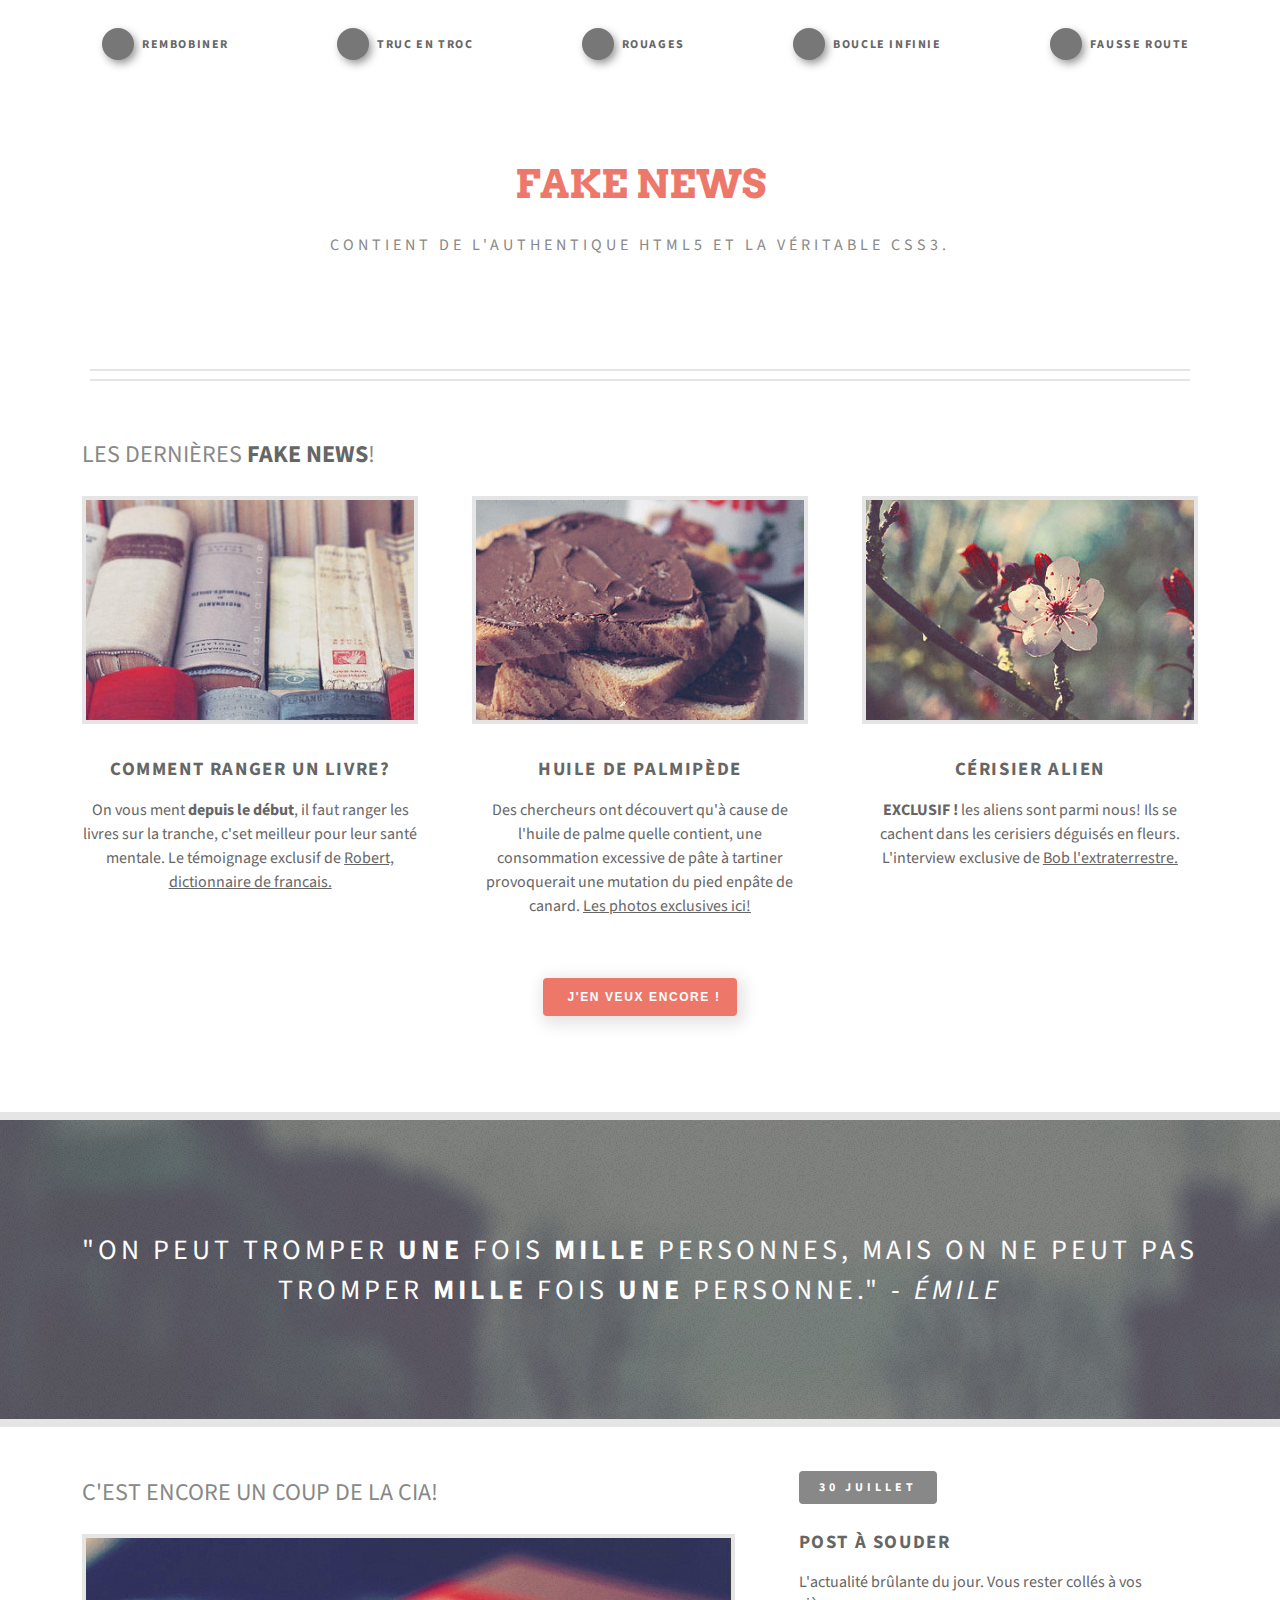
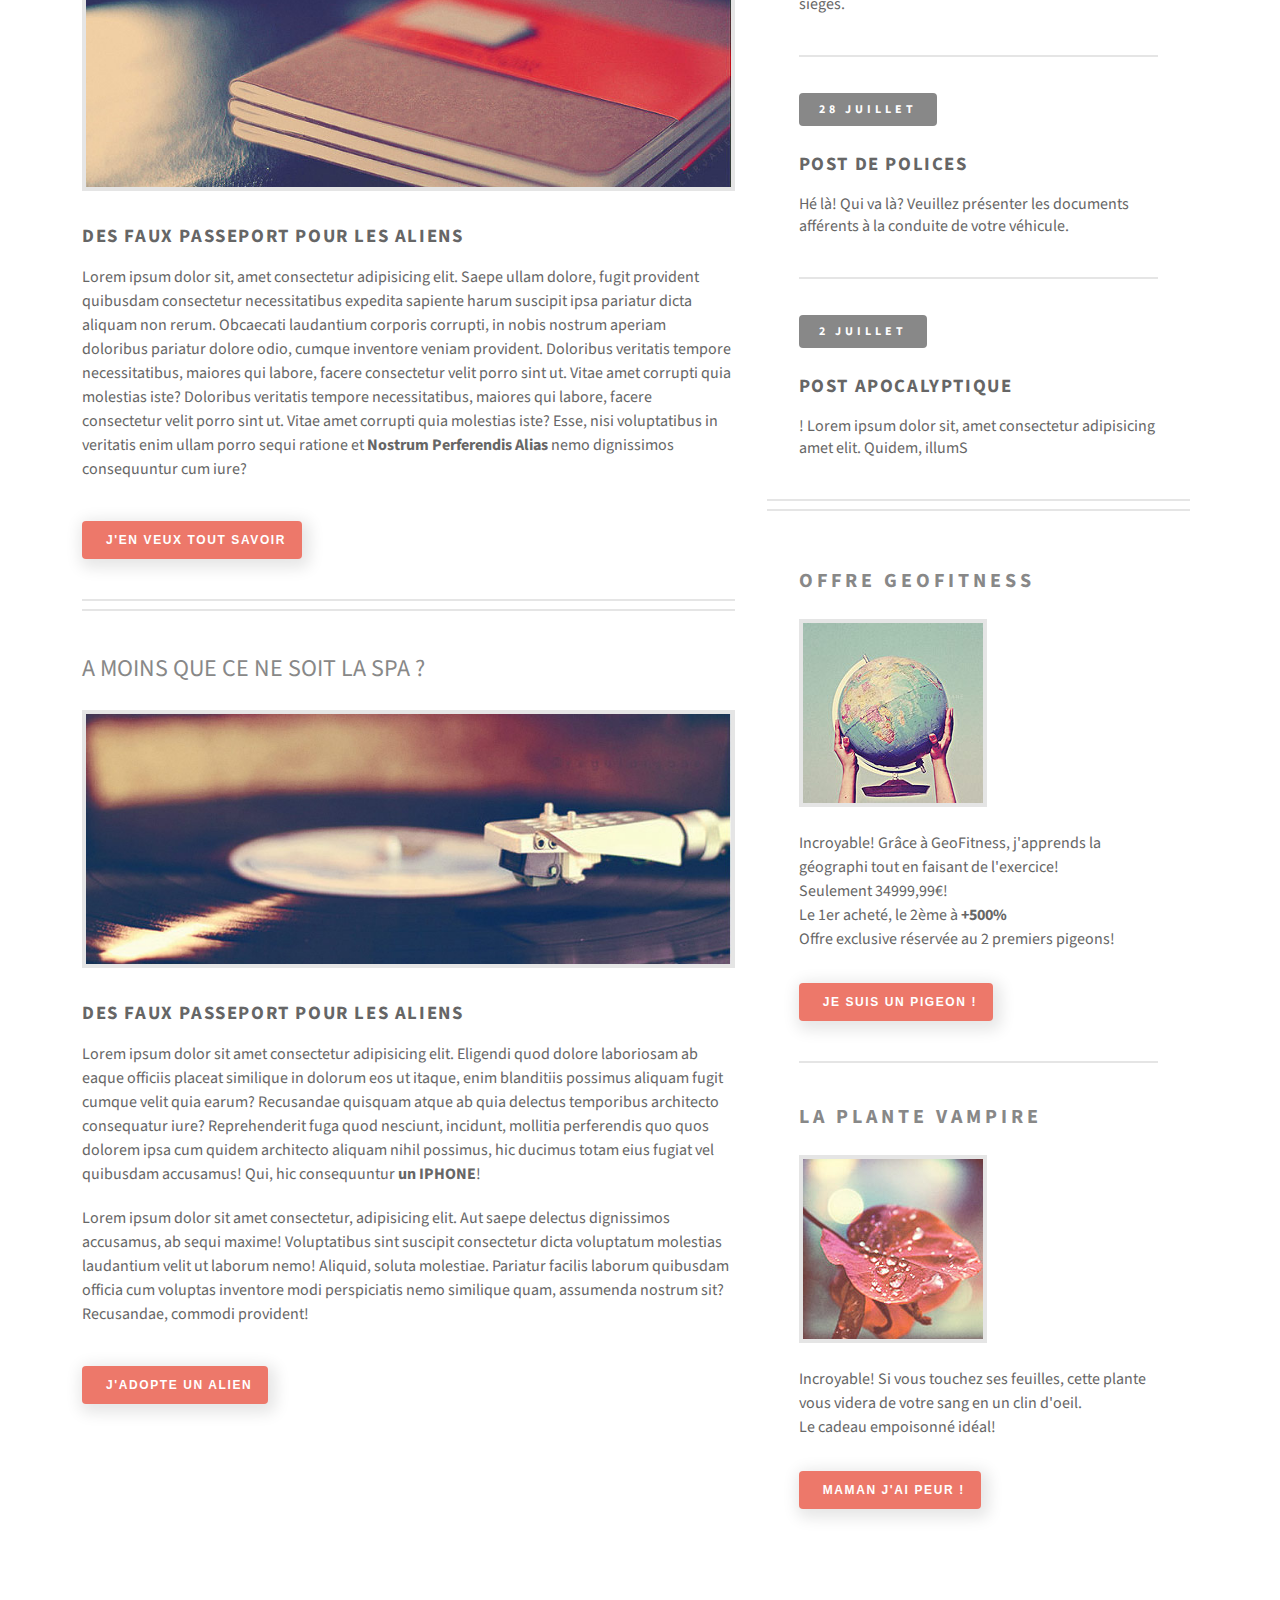
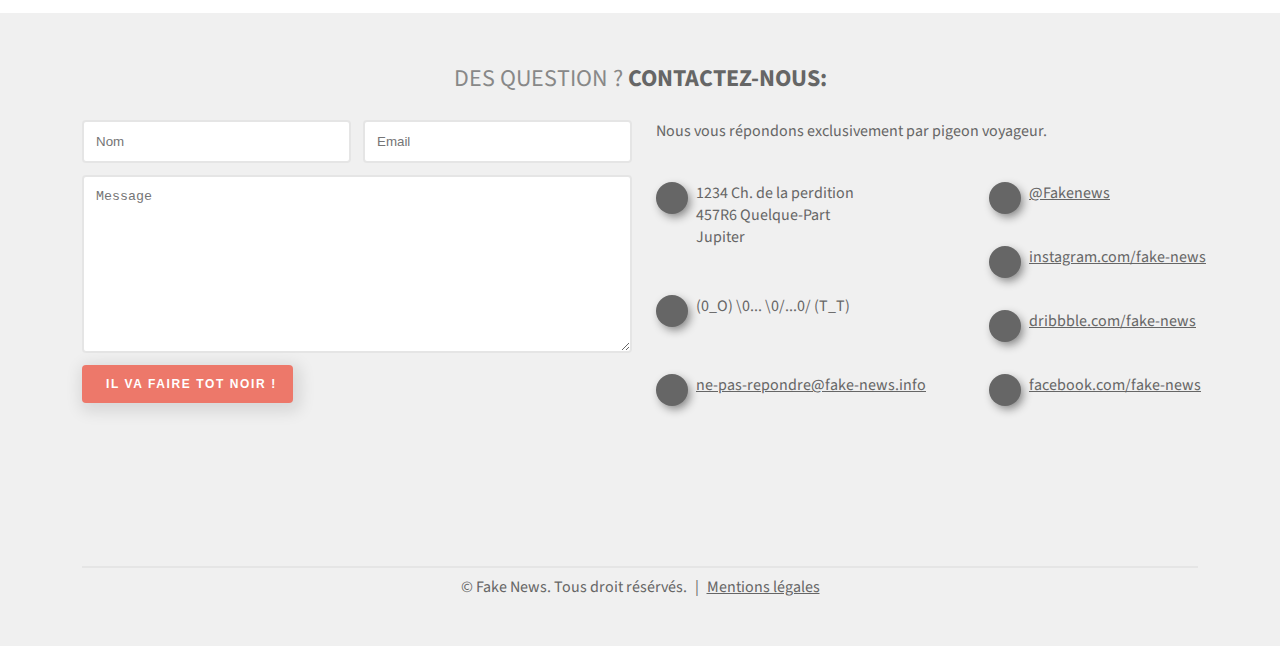
<file: index.html>
<!DOCTYPE html>
<html lang="fr">
  <head>
    <meta charset="UTF-8" />
    <meta name="viewport" content="width=device-width, initial-scale=1.0" />
    <link
      rel="stylesheet"
      href="https://cdnjs.cloudflare.com/ajax/libs/font-awesome/6.4.0/css/all.min.css"
      integrity="sha512-iecdLmaskl7CVkqkXNQ/ZH/XLlvWZOJyj7Yy7tcenmpD1ypASozpmT/E0iPtmFIB46ZmdtAc9eNBvH0H/ZpiBw=="
      crossorigin="anonymous"
      referrerpolicy="no-referrer"
    />
    <link rel="preconnect" href="https://fonts.googleapis.com" />
    <link rel="preconnect" href="https://fonts.gstatic.com" crossorigin />
    <link
      href="https://fonts.googleapis.com/css2?family=Arvo:wght@700&family=Source+Sans+Pro:ital,wght@0,300;0,400;0,600;1,400&display=swap"
      rel="stylesheet"
    />
    <link rel="stylesheet" href="./ressources/css/reset.css" />
    <link rel="stylesheet" href="./ressources/css/style.css" />
    <title>Fake News</title>
  </head>
  <body style="overflow-x: hidden">
    <div class="hidden-menu" id="website-wrapper">
      <!-- Navbar -->
      <div class="top-container">
        <div class="menu-container">
          <nav class="navbar">
            <ul class="menu" id="main-menu">
              <!-- First Link -->
              <li class="first-layer-li">
                <a href="#">
                  <div class="icon-container-menu">
                    <i
                      class="fa-solid fa-chart-pie social-icon-menu"
                      style="color: #e5e5e5"
                    ></i>
                  </div>
                  <div>rembobiner</div>
                </a>
              </li>

              <!-- Second Link -->
              <li class="parent-link first-layer-li">
                <a href="">
                  <div class="icon-container-menu">
                    <i
                      class="fa-solid fa-chart-column social-icon-menu"
                      style="color: #e5e5e5"
                    ></i>
                  </div>
                  <div>truc en troc</div>
                </a>
                <div class="triangle"></div>

                <!-- Submenu - Layer 1 -->
                <ul class="pseudo-element">
                  <li class="simple-link">
                    <a href="#" class="padding-l">faux</a>
                  </li>
                  <li class="simple-link">
                    <a href="#" class="padding-l">contre-verites</a>
                  </li>
                  <li class="simple-link">
                    <a href="#" class="padding-l">erreurs</a>
                  </li>
                  <li class="simple-link parent-link-2">
                    <a href="#" class="padding-l">falsification</a>

                    <!-- Submenu- Layer - 2 -->
                    <ul>
                      <li class="simple-link-2">
                        <a href="#" class="padding-xl">faux liens</a>
                      </li>
                      <li class="simple-link-2">
                        <a href="#" class="padding-xl">fausses tabulations</a>
                      </li>
                      <li class="simple-link-2">
                        <a href="#" class="padding-xl no-border">faux titre</a>
                      </li>
                    </ul>
                  </li>
                  <li class="simple-link">
                    <a href="#" class="padding-l no-border">non</a>
                  </li>
                </ul>

              </li>

              <!-- Third Link -->
              <li class="first-layer-li">
                <a href="#">
                  <div class="icon-container-menu">
                    <i
                      class="fa-solid fa-image social-icon-menu"
                      style="color: #e5e5e5"
                    ></i>
                  </div>
                  <div>rouages</div>
                </a>
              </li>

              <!-- Fourth Link -->
              <li class="first-layer-li">
                <a href="">
                  <div class="icon-container-menu">
                    <i
                      class="fa-solid fa-truck-fast social-icon-menu"
                      style="color: #e5e5e5"
                    ></i>
                  </div>
                  <div>boucle infinie</div>
                </a>
              </li>

              <!-- Fifth Link -->
              <li class="last-li first-layer-li">
                <a href="#">
                  <div class="icon-container-menu">
                    <i
                      class="fa-solid fa-wand-magic-sparkles social-icon-menu"
                      style="color: #e5e5e5"
                    ></i>
                  </div>
                  <div>fausse route</div>
                </a>
              </li>

              <!-- End of UL .menu -->
            </ul>
            <button type="button" class="menu-icon closed" id="menu-icon">
              <div class="hamburger"></div>
              <div class="hamburger"></div>
              <div class="hamburger"></div>
            </button>
          </nav>
        </div>
      </div>

      <!-- Header -->
      <header>
        <h1>FAKE NEWS</h1>
        <p>contient de l'authentique html5 et la véritable css3.</p>
      </header>
      <div class="separator-container">
        <div class="line-separator"></div>
        <div class="line-separator"></div>
      </div>
      <main>
        <section class="section section-1">
          <h2>les dernières <span class="text-bold">fake news</span>!</h2>
          <!-- article 1 -->
          <div class="section-1-flex-container">
            <article>
              <img
                class="img-section-1"
                src="./ressources/images/pic01.jpg"
                alt="image-of-books"
              />
              <h3>comment ranger un livre?</h3>
              <p>
                On vous ment <span class="text-bold">depuis le début</span>, il
                faut ranger les livres sur la tranche, c'set meilleur pour leur
                santé mentale. Le témoignage exclusif de
                <a
                  class="underline"
                  href="https://www.google.com/search?q=dictionnaire+de+francais&oq=dictionnaire+de+francais&aqs=chrome..69i57j0i512l3j0i22i30l6.7382j0j7&sourceid=chrome&ie=UTF-8"
                  target="_blank"
                  >Robert, dictionnaire de francais.</a
                >
              </p>
            </article>
            <!-- end of article 1 -->
            <!-- article 2 -->
            <article>
              <img
                class="img-section-1"
                src="./ressources/images/pic02.jpg"
                alt="image-of-bread-with-chocolate-paste"
              />
              <h3>huile de palmipède</h3>
              <p>
                Des chercheurs ont découvert qu'à cause de l'huile de palme
                quelle contient, une consommation excessive de pâte à tartiner
                provoquerait une mutation du pied enpâte de canard.
                <a
                  class="underline"
                  href="https://www.google.com/search?q=les+photo+exclusives&sxsrf=APwXEddWSlgyyioBvmQQ8UR5CXPdGB9r7w%3A1684742222105&ei=TiBrZNeOBpqTgQbpkragCg&ved=0ahUKEwjX7b7tuYj_AhWaScAKHWmJDaQQ4dUDCA8&uact=5&oq=les+photo+exclusives&gs_lcp=Cgxnd3Mtd2l6LXNlcnAQAzIFCCEQoAE6CAgAEKIEELADSgQIQRgBUMAHWMIJYIILaAFwAHgAgAGKAYgB4wKSAQMwLjOYAQCgAQHIAQPAAQE&sclient=gws-wiz-serp"
                  target="_blank"
                  >Les photos exclusives ici!</a
                >
              </p>
            </article>
            <!-- end of article 2 -->
            <!-- article 3 -->
            <article>
              <img
                class="img-section-1"
                src="./ressources/images/pic03.jpg"
                alt="image-of-cherry-tree-in-blossom"
              />
              <h3>cérisier alien</h3>
              <p>
                <span class="text-bold">EXCLUSIF !</span> les aliens sont parmi
                nous! Ils se cachent dans les cerisiers déguisés en fleurs.
                L'interview exclusive de
                <a
                  class="underline"
                  href="https://www.google.com/search?q=extraterrestre&sxsrf=APwXEdcbXmHzOZglYc2fKyloGWdin0VLHw%3A1684742757252&ei=ZSJrZOCHD_G78gLi9ZjACQ&ved=0ahUKEwigztXsu4j_AhXxnVwKHeI6BpgQ4dUDCA8&uact=5&oq=extraterrestre&gs_lcp=[base64]&sclient=gws-wiz-serp"
                  target="_blank"
                  >Bob l'extraterrestre.</a
                >
              </p>
            </article>
          </div>
          <!-- end of article 3 -->
          <button class="btn">
            <i class="fa-solid fa-file" style="color: #f5bab4"></i>J'EN VEUX
            ENCORE !
          </button>
        </section>

        <!-- Banner Section -->
        <section class="section-banner">
          <p>
            "on peut tromper <span class="text-bold">une</span> fois
            <span class="text-bold">mille</span> personnes, mais on ne peut pas
            tromper <span class="text-bold">mille</span> fois
            <span class="text-bold">une</span> personne." -
            <span class="text-italics">émile</span>
          </p>
        </section>

        <!-- Section 2 -->
        <div class="flex-container">
          <div class="left-part">
            <section class="section section-2">
              <!-- article 1 -->
              <article class="article-1">
                <h2>c'est encore un coup de la cia!</h2>
                <img
                  class="image-section-2"
                  src="./ressources/images/pic04.jpg"
                  alt="image-of-a-notebook"
                />
                <h3>des faux passeport pour les aliens</h3>
                <p>
                  Lorem ipsum dolor sit, amet consectetur adipisicing elit.
                  Saepe ullam dolore, fugit provident quibusdam consectetur
                  necessitatibus expedita sapiente harum suscipit ipsa pariatur
                  dicta aliquam non rerum. Obcaecati laudantium corporis
                  corrupti, in nobis nostrum aperiam doloribus pariatur dolore
                  odio, cumque inventore veniam provident. Doloribus veritatis
                  tempore necessitatibus, maiores qui labore, facere consectetur
                  velit porro sint ut. Vitae amet corrupti quia molestias iste?
                  Doloribus veritatis tempore necessitatibus, maiores qui
                  labore, facere consectetur velit porro sint ut. Vitae amet
                  corrupti quia molestias iste? Esse, nisi voluptatibus in
                  veritatis enim ullam porro sequi ratione et
                  <span class="text-bold">Nostrum Perferendis Alias</span> nemo
                  dignissimos consequuntur cum iure?
                </p>
                <button class="btn">
                  <i class="fa-solid fa-file" style="color: #f5bab4"></i>J'EN
                  VEUX TOUT SAVOIR
                </button>
              </article>
              <!-- end of article 1 -->
              <div class="line-separator"></div>
              <div class="line-separator"></div>
              <!-- article 2 -->
              <article class="article-2">
                <h2>a moins que ce ne soit la spa ?</h2>
                <img
                  class="image-section-2"
                  src="./ressources/images/pic05.jpg"
                  alt="image-of-a-notebook"
                />
                <h3>des faux passeport pour les aliens</h3>
                <p>
                  Lorem ipsum dolor sit amet consectetur adipisicing elit.
                  Eligendi quod dolore laboriosam ab eaque officiis placeat
                  similique in dolorum eos ut itaque, enim blanditiis possimus
                  aliquam fugit cumque velit quia earum? Recusandae quisquam
                  atque ab quia delectus temporibus architecto consequatur iure?
                  Reprehenderit fuga quod nesciunt, incidunt, mollitia
                  perferendis quo quos dolorem ipsa cum quidem architecto
                  aliquam nihil possimus, hic ducimus totam eius fugiat vel
                  quibusdam accusamus! Qui, hic consequuntur
                  <span class="text-bold">un IPHONE</span>!
                </p>
                <p>
                  Lorem ipsum dolor sit amet consectetur, adipisicing elit. Aut
                  saepe delectus dignissimos accusamus, ab sequi maxime!
                  Voluptatibus sint suscipit consectetur dicta voluptatum
                  molestias laudantium velit ut laborum nemo! Aliquid, soluta
                  molestiae. Pariatur facilis laborum quibusdam officia cum
                  voluptas inventore modi perspiciatis nemo similique quam,
                  assumenda nostrum sit? Recusandae, commodi provident!
                </p>
                <button class="btn">
                  <i class="fa-solid fa-file" style="color: #f5bab4"></i
                  >J'ADOPTE UN ALIEN
                </button>
              </article>
              <!-- end of article 2 -->
            </section>
          </div>
          <!-- Section 3 -->
          <div class="right-part">
            <section class="section section-3">
              <!-- article 1 -->
              <article>
                <span class="gray-span">30 juillet</span>
                <h3>post à souder</h3>
                <p>
                  L'actualité brûlante du jour. Vous rester collés à vos sièges.
                </p>
                <div class="line-separator"></div>
              </article>
              <!-- end of article 1 -->
              <!-- article 2 -->
              <article>
                <span class="gray-span">28 juillet</span>
                <h3>post de polices</h3>
                <p>
                  Hé là! Qui va là? Veuillez présenter les documents afférents à
                  la conduite de votre véhicule.
                </p>
                <div class="line-separator"></div>
              </article>
              <!-- end of article 2 -->
              <!-- article 3 -->
              <article>
                <span class="gray-span">2 juillet</span>
                <h3>post apocalyptique</h3>
                <p>
                  ! Lorem ipsum dolor sit, amet consectetur adipisicing amet
                  elit. Quidem, illumS
                </p>
              </article>
              <!-- end of article 3 -->
            </section>
            <div class="line-separator"></div>
            <div class="line-separator"></div>

            <!-- Section 4 -->
            <section class="section section-4">
              <!-- article 1 -->
              <article>
                <h4>offre geofitness</h4>
                <div class="section-4-container">
                  <img
                    class="image-section-4"
                    src="./ressources/images/pic06.jpg"
                    alt="image-of-a-globe"
                  />
                  <p>
                    Incroyable! Grâce à GeoFitness, j'apprends la géographi tout
                    en faisant de l'exercice! <br />
                    Seulement 34999,99&euro;! <br />
                    Le 1er acheté, le 2ème à <span class="text-bold">+500%</span
                    ><br />
                    Offre exclusive réservée au 2 premiers pigeons!
                  </p>
                </div>
                <div class="clearfix"></div>
                <button class="btn">
                  <i class="fa-solid fa-file" style="color: #f5bab4"></i>JE SUIS
                  UN PIGEON !
                </button>
              </article>
              <!-- end of article 1 -->
              <div class="line-separator"></div>
              <!-- article 2 -->
              <article>
                <h4>la plante vampire</h4>
                <div class="section-4-container">
                  <img
                    class="image-section-4"
                    src="./ressources/images/pic07.jpg"
                    alt="image-of-a-plante"
                  />
                  <p>
                    Incroyable! Si vous touchez ses feuilles, cette plante vous
                    videra de votre sang en un clin d'oeil.<br />
                    Le cadeau empoisonné idéal!
                  </p>
                </div>
                <div class="clearfix"></div>
                <button class="btn">
                  <i class="fa-solid fa-file" style="color: #f5bab4"></i>MAMAN
                  J'AI PEUR !
                </button>
              </article>
              <!-- end of article 2 -->
            </section>
          </div>
        </div>
      </main>
      <footer>
        <div class="footer-container">
          <h2>des question ? <span class="text-bold">contactez-nous:</span></h2>
          <div class="footer-flex-container">
            <div class="contact-section">
              <form method="post" id="the-form" novalidate>
                <div class="input-container">
                  <div class="input-width-fix">
                    <input
                      type="text"
                      id="name"
                      class="name"
                      placeholder="Nom"
                    />
                    <div class="error hidden" id="the-error-name"></div>
                  </div>
                  <div class="input-width-fix">
                    <input
                      type="text"
                      id="email"
                      class="email"
                      placeholder="Email"
                    />
                    <div class="error hidden" id="the-error-email"></div>
                  </div>
                </div>
                <textarea
                  name="message"
                  id="message"
                  cols="30"
                  rows="10"
                  placeholder="Message"
                ></textarea>
                <div class="error hidden" id="the-error-message"></div>
                <button type="submit" class="btn">
                  <i class="fa-solid fa-envelope" style="color: #f5bab4"></i>IL
                  VA FAIRE TOT NOIR !
                </button>
              </form>
            </div>
            <div class="social-media-section">
              <p>Nous vous répondons exclusivement par pigeon voyageur.</p>
              <div class="flex-footer-container">
                <div class="mini-footer-flex-container">
                  <div class="social-media-conatiner">
                    <div class="icon-container">
                      <i
                        class="fa-solid fa-house social-icon"
                        style="color: #e5e5e5"
                      ></i>
                    </div>
                    <address>
                      1234 Ch. de la perdition <br />
                      457R6 Quelque-Part<br />
                      Jupiter
                    </address>
                  </div>
                  <div class="social-media-conatiner">
                    <div class="icon-container">
                      <i
                        class="fa-solid fa-phone fa-rotate-270 social-icon"
                        style="color: #e5e5e5"
                      ></i>
                    </div>
                    <p>(0_O) \0... \0/...0/ (T_T)</p>
                  </div>
                  <div class="social-media-conatiner">
                    <div class="icon-container">
                      <i
                        class="fa-solid fa-envelope social-icon"
                        style="color: #e5e5e5"
                      ></i>
                    </div>
                    <!-- <p> -->
                    <a href="#" class="underline"
                      >ne-pas-repondre@fake-news.info</a
                    >
                    <!-- </p> -->
                  </div>
                </div>
                <div class="mini-footer-flex-container">
                  <div class="social-media-conatiner">
                    <div class="icon-container">
                      <i
                        class="fa-brands fa-twitter social-icon"
                        style="color: #e5e5e5"
                      ></i>
                    </div>
                    <!-- <p> -->
                    <a href="#" class="underline">@Fakenews</a>
                    <!-- </p> -->
                  </div>
                  <div class="social-media-conatiner">
                    <div class="icon-container">
                      <i
                        class="fa-brands fa-instagram social-icon"
                        style="color: #e5e5e5"
                      ></i>
                    </div>
                    <!-- <p> -->
                    <a href="#" class="underline">instagram.com/fake-news</a>
                    <!-- </p> -->
                  </div>
                  <div class="social-media-conatiner">
                    <div class="icon-container">
                      <i
                        class="fa-brands fa-dribbble social-icon"
                        style="color: #e5e5e5"
                      ></i>
                    </div>
                    <!-- <p> -->
                    <a href="#" class="underline">dribbble.com/fake-news</a>
                    <!-- </p> -->
                  </div>
                  <div class="social-media-conatiner">
                    <div class="icon-container">
                      <i
                        class="fa-brands fa-facebook-f social-icon"
                        style="color: #e5e5e5"
                      ></i>
                    </div>
                    <!-- <p> -->
                    <a href="#" class="underline">facebook.com/fake-news</a>
                    <!-- </p> -->
                  </div>
                </div>
              </div>
            </div>
          </div>
          <div class="line-separator"></div>
          <div class="footer-bottom">

            <p>&copy Fake News. Tous droit résérvés.</p>
            <div class="footer-separator">|</div>


            <a href="#" class="underline">Mentions légales</a>

        </div>
      </footer>
    </div>
    <!-- MODAL WINDOW -->
    <div class="modal-panel modal-hidden" id="modal-panel" data-role="close">
      <div class="modal">
        <div class="modal-body">
          On vous avait prévenu qu'il allait faire tout noir...
          <br />
          Votre message en a profité pour s'enfuir jusqu'à chez nous!
        </div>
        <button
          type="button"
          class="btn"
          data-role="close"
          id="btn-modal-modal"
        >
          <i class="fa-solid fa-check" style="color: #f5bab4"></i>
          J'AI PEUR DU NOIR
        </button>
      </div>
    </div>
    <script src="./app.js"></script>
  </body>
</html>
</file>
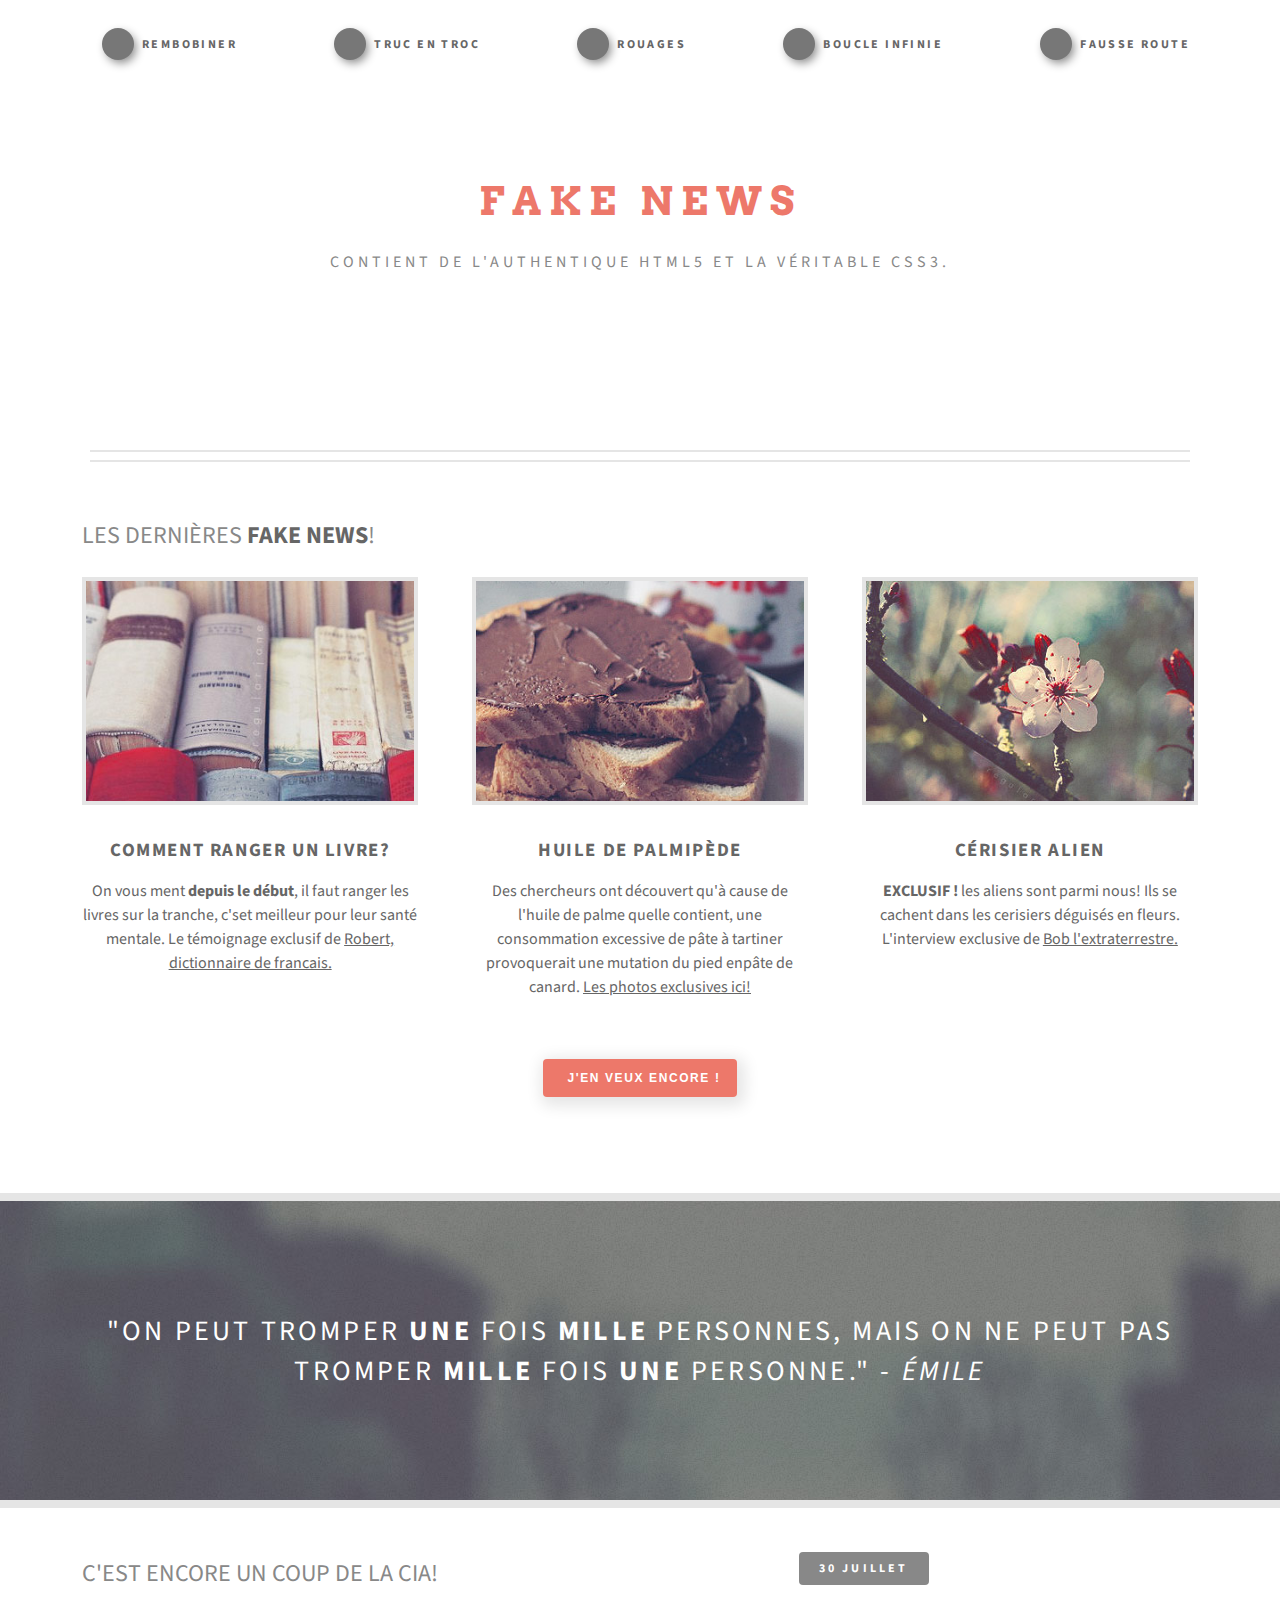
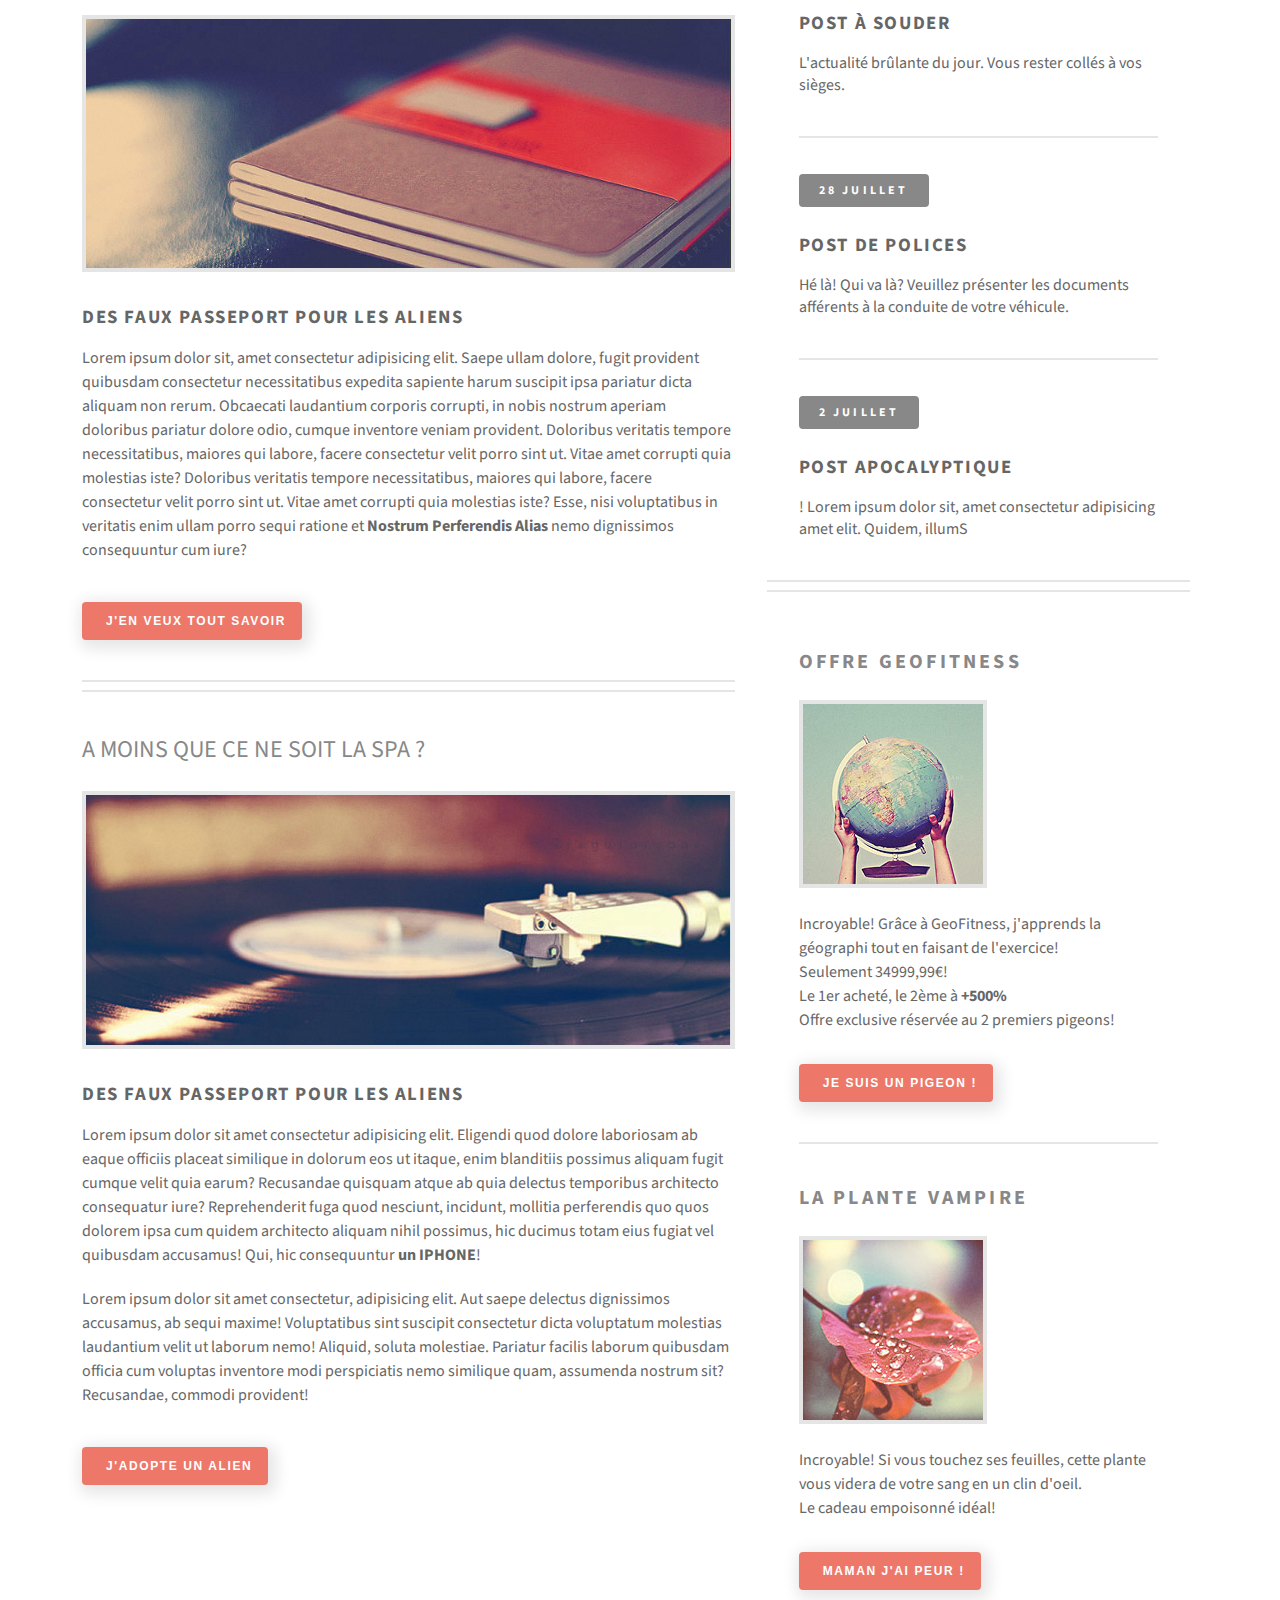
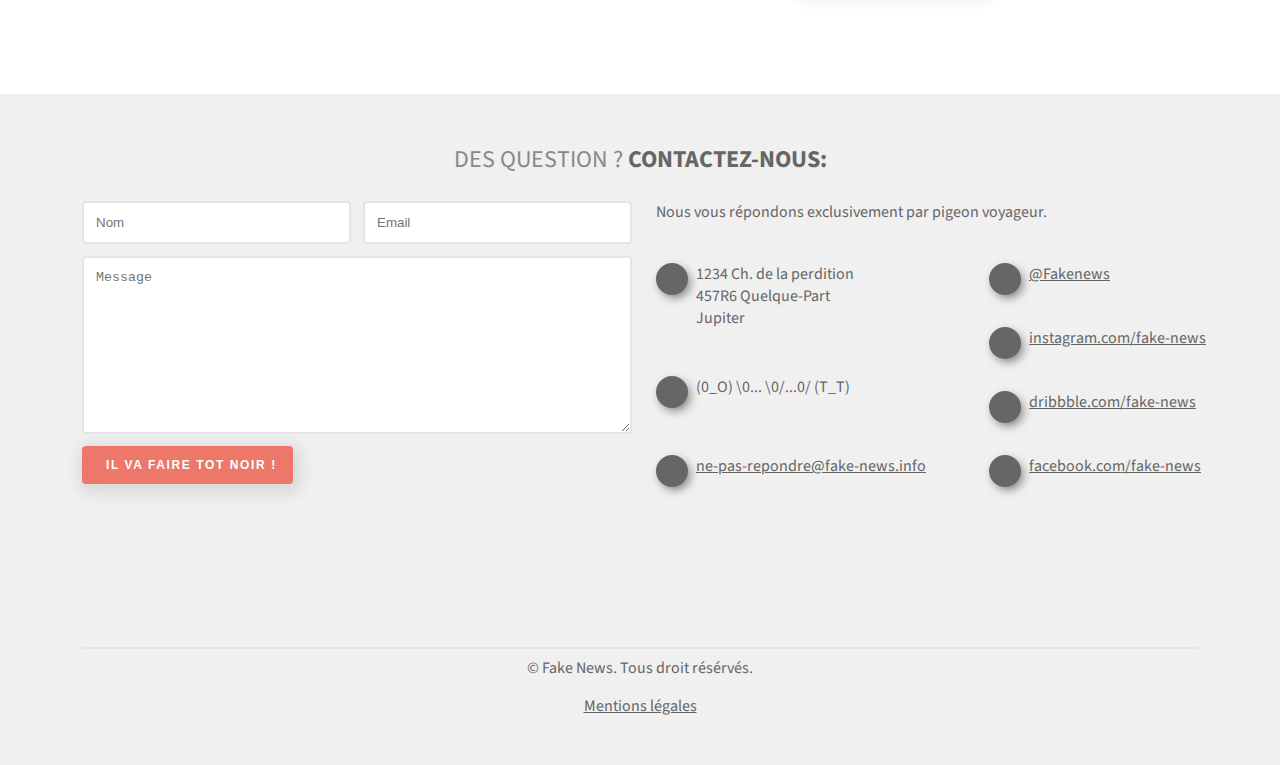
<file: versions/V2_TP1-Integration-Khramova-Elena/index.html>
<!DOCTYPE html>
<html lang="fr">
  <head>
    <meta charset="UTF-8" />
    <meta name="viewport" content="width=device-width, initial-scale=1.0" />
    <link
      rel="stylesheet"
      href="https://cdnjs.cloudflare.com/ajax/libs/font-awesome/6.4.0/css/all.min.css"
      integrity="sha512-iecdLmaskl7CVkqkXNQ/ZH/XLlvWZOJyj7Yy7tcenmpD1ypASozpmT/E0iPtmFIB46ZmdtAc9eNBvH0H/ZpiBw=="
      crossorigin="anonymous"
      referrerpolicy="no-referrer"
    />
    <link rel="preconnect" href="https://fonts.googleapis.com" />
    <link rel="preconnect" href="https://fonts.gstatic.com" crossorigin />
    <link
      href="https://fonts.googleapis.com/css2?family=Arvo:wght@700&family=Source+Sans+Pro:ital,wght@0,300;0,400;0,600;1,400&display=swap"
      rel="stylesheet"
    />
    <link rel="stylesheet" href="./ressources/css/reset.css" />
    <link rel="stylesheet" href="./ressources/css/style.css" />
    <title>Fake News</title>
  </head>
  <body>
    <!-- <div style="transform: translateX(250px)"> -->
    <!-- <div
        style="
          width: 250px;
          background: red;
          height: 100vh;
          position: absolute;
          left: -250px;
        "
      ></div> -->
    <!-- Header -->
    <header>
      <div class="top-container">
        <div class="menu-container">
          <nav class="navbar">
            <ul class="menu" id="main-menu">
              <!-- First Link -->
              <li class="first-layer-li">
                <a href="#">
                  <div class="icon-container-menu">
                    <i
                      class="fa-solid fa-chart-pie social-icon-menu"
                      style="color: #e5e5e5"
                    ></i>
                  </div>
                  <div>rembobiner</div>
                </a>
              </li>

              <!-- Second Link -->
              <li class="parent-link first-layer-li">
                <a href="">
                  <div class="icon-container-menu">
                    <i
                      class="fa-solid fa-chart-column social-icon-menu"
                      style="color: #e5e5e5"
                    ></i>
                  </div>
                  <div>truc en troc</div>
                </a>

                <!-- Submenu - Layer 1 -->
                <ul>
                  <li class="simple-link">
                    <a href="#" class="padding-l">faux</a>
                  </li>
                  <li class="simple-link">
                    <a href="#" class="padding-l">contre-verites</a>
                  </li>
                  <li class="simple-link">
                    <a href="#" class="padding-l">erreurs</a>
                  </li>
                  <li class="simple-link parent-link-2">
                    <a href="#" class="padding-l">falsification</a>

                    <!-- Submenu- Layer - 2 -->
                    <ul>
                      <li class="simple-link-2">
                        <a href="#" class="padding-xl">faux liens</a>
                      </li>
                      <li class="simple-link-2">
                        <a href="#" class="padding-xl">fausses tabulations</a>
                      </li>
                      <li class="simple-link-2">
                        <a href="#" class="padding-xl no-border">faux titre</a>
                      </li>
                    </ul>
                  </li>
                  <li class="simple-link">
                    <a href="#" class="padding-l no-border">non</a>
                  </li>
                </ul>
              </li>

              <!-- Third Link -->
              <li class="first-layer-li">
                <a href="#">
                  <div class="icon-container-menu">
                    <i
                      class="fa-solid fa-image social-icon-menu"
                      style="color: #e5e5e5"
                    ></i>
                  </div>
                  <div>rouages</div>
                </a>
              </li>

              <!-- Fourth Link -->
              <li class="first-layer-li">
                <a href="">
                  <div class="icon-container-menu">
                    <i
                      class="fa-solid fa-truck-fast social-icon-menu"
                      style="color: #e5e5e5"
                    ></i>
                  </div>
                  <div>boucle infinie</div>
                </a>
              </li>

              <!-- Fifth Link -->
              <li class="last-li first-layer-li">
                <a href="#">
                  <div class="icon-container-menu">
                    <i
                      class="fa-solid fa-wand-magic-sparkles social-icon-menu"
                      style="color: #e5e5e5"
                    ></i>
                  </div>
                  <div>fausse route</div>
                </a>
              </li>

              <!-- End of UL .menu -->
            </ul>
            <button type="button" class="menu-icon closed" id="menu-icon">
              <div class="hamburger"></div>
              <div class="hamburger"></div>
              <div class="hamburger"></div>
            </button>
          </nav>
        </div>
      </div>
      <h1>FAKE NEWS</h1>
      <p>contient de l'authentique html5 et la véritable css3.</p>
    </header>
    <div class="separator-container">
      <div class="line-separator"></div>
      <div class="line-separator"></div>
    </div>
    <main>
      <section class="section section-1">
        <h2>les dernières <span class="text-bold">fake news</span>!</h2>
        <!-- article 1 -->
        <div class="section-1-flex-container">
          <article>
            <img
              class="img-section-1"
              src="./ressources/images/pic01.jpg"
              alt="image-of-books"
            />
            <h3>comment ranger un livre?</h3>
            <p>
              On vous ment <span class="text-bold">depuis le début</span>, il
              faut ranger les livres sur la tranche, c'set meilleur pour leur
              santé mentale. Le témoignage exclusif de
              <a
                class="underline"
                href="https://www.google.com/search?q=dictionnaire+de+francais&oq=dictionnaire+de+francais&aqs=chrome..69i57j0i512l3j0i22i30l6.7382j0j7&sourceid=chrome&ie=UTF-8"
                target="_blank"
                >Robert, dictionnaire de francais.</a
              >
            </p>
          </article>
          <!-- end of article 1 -->
          <!-- article 2 -->
          <article>
            <img
              class="img-section-1"
              src="./ressources/images/pic02.jpg"
              alt="image-of-bread-with-chocolate-paste"
            />
            <h3>huile de palmipède</h3>
            <p>
              Des chercheurs ont découvert qu'à cause de l'huile de palme quelle
              contient, une consommation excessive de pâte à tartiner
              provoquerait une mutation du pied enpâte de canard.
              <a
                class="underline"
                href="https://www.google.com/search?q=les+photo+exclusives&sxsrf=APwXEddWSlgyyioBvmQQ8UR5CXPdGB9r7w%3A1684742222105&ei=TiBrZNeOBpqTgQbpkragCg&ved=0ahUKEwjX7b7tuYj_AhWaScAKHWmJDaQQ4dUDCA8&uact=5&oq=les+photo+exclusives&gs_lcp=Cgxnd3Mtd2l6LXNlcnAQAzIFCCEQoAE6CAgAEKIEELADSgQIQRgBUMAHWMIJYIILaAFwAHgAgAGKAYgB4wKSAQMwLjOYAQCgAQHIAQPAAQE&sclient=gws-wiz-serp"
                target="_blank"
                >Les photos exclusives ici!</a
              >
            </p>
          </article>
          <!-- end of article 2 -->
          <!-- article 3 -->
          <article>
            <img
              class="img-section-1"
              src="./ressources/images/pic03.jpg"
              alt="image-of-cherry-tree-in-blossom"
            />
            <h3>cérisier alien</h3>
            <p>
              <span class="text-bold">EXCLUSIF !</span> les aliens sont parmi
              nous! Ils se cachent dans les cerisiers déguisés en fleurs.
              L'interview exclusive de
              <a
                class="underline"
                href="https://www.google.com/search?q=extraterrestre&sxsrf=APwXEdcbXmHzOZglYc2fKyloGWdin0VLHw%3A1684742757252&ei=ZSJrZOCHD_G78gLi9ZjACQ&ved=0ahUKEwigztXsu4j_AhXxnVwKHeI6BpgQ4dUDCA8&uact=5&oq=extraterrestre&gs_lcp=[base64]&sclient=gws-wiz-serp"
                target="_blank"
                >Bob l'extraterrestre.</a
              >
            </p>
          </article>
        </div>
        <!-- end of article 3 -->
        <button class="btn">
          <i class="fa-solid fa-file" style="color: #f5bab4"></i>J'EN VEUX
          ENCORE !
        </button>
      </section>

      <!-- Banner Section -->
      <section class="section-banner">
        <p>
          "on peut tromper <span class="text-bold">une</span> fois
          <span class="text-bold">mille</span> personnes, mais on ne peut pas
          tromper <span class="text-bold">mille</span> fois
          <span class="text-bold">une</span> personne." -
          <span class="text-italics">émile</span>
        </p>
      </section>

      <!-- Section 2 -->
      <div class="flex-container">
        <div class="left-part">
          <section class="section section-2">
            <!-- article 1 -->
            <article class="article-1">
              <h2>c'est encore un coup de la cia!</h2>
              <img
                class="image-section-2"
                src="./ressources/images/pic04.jpg"
                alt="image-of-a-notebook"
              />
              <h3>des faux passeport pour les aliens</h3>
              <p>
                Lorem ipsum dolor sit, amet consectetur adipisicing elit. Saepe
                ullam dolore, fugit provident quibusdam consectetur
                necessitatibus expedita sapiente harum suscipit ipsa pariatur
                dicta aliquam non rerum. Obcaecati laudantium corporis corrupti,
                in nobis nostrum aperiam doloribus pariatur dolore odio, cumque
                inventore veniam provident. Doloribus veritatis tempore
                necessitatibus, maiores qui labore, facere consectetur velit
                porro sint ut. Vitae amet corrupti quia molestias iste?
                Doloribus veritatis tempore necessitatibus, maiores qui labore,
                facere consectetur velit porro sint ut. Vitae amet corrupti quia
                molestias iste? Esse, nisi voluptatibus in veritatis enim ullam
                porro sequi ratione et
                <span class="text-bold">Nostrum Perferendis Alias</span> nemo
                dignissimos consequuntur cum iure?
              </p>
              <button class="btn">
                <i class="fa-solid fa-file" style="color: #f5bab4"></i>J'EN VEUX
                TOUT SAVOIR
              </button>
            </article>
            <!-- end of article 1 -->
            <div class="line-separator"></div>
            <div class="line-separator"></div>
            <!-- article 2 -->
            <article class="article-2">
              <h2>a moins que ce ne soit la spa ?</h2>
              <img
                class="image-section-2"
                src="./ressources/images/pic05.jpg"
                alt="image-of-a-notebook"
              />
              <h3>des faux passeport pour les aliens</h3>
              <p>
                Lorem ipsum dolor sit amet consectetur adipisicing elit.
                Eligendi quod dolore laboriosam ab eaque officiis placeat
                similique in dolorum eos ut itaque, enim blanditiis possimus
                aliquam fugit cumque velit quia earum? Recusandae quisquam atque
                ab quia delectus temporibus architecto consequatur iure?
                Reprehenderit fuga quod nesciunt, incidunt, mollitia perferendis
                quo quos dolorem ipsa cum quidem architecto aliquam nihil
                possimus, hic ducimus totam eius fugiat vel quibusdam accusamus!
                Qui, hic consequuntur
                <span class="text-bold">un IPHONE</span>!
              </p>
              <p>
                Lorem ipsum dolor sit amet consectetur, adipisicing elit. Aut
                saepe delectus dignissimos accusamus, ab sequi maxime!
                Voluptatibus sint suscipit consectetur dicta voluptatum
                molestias laudantium velit ut laborum nemo! Aliquid, soluta
                molestiae. Pariatur facilis laborum quibusdam officia cum
                voluptas inventore modi perspiciatis nemo similique quam,
                assumenda nostrum sit? Recusandae, commodi provident!
              </p>
              <button class="btn">
                <i class="fa-solid fa-file" style="color: #f5bab4"></i>J'ADOPTE
                UN ALIEN
              </button>
            </article>
            <!-- end of article 2 -->
          </section>
        </div>
        <!-- Section 3 -->
        <div class="right-part">
          <section class="section section-3">
            <!-- article 1 -->
            <article>
              <span class="gray-span">30 juillet</span>
              <h3>post à souder</h3>
              <p>
                L'actualité brûlante du jour. Vous rester collés à vos sièges.
              </p>
              <div class="line-separator"></div>
            </article>
            <!-- end of article 1 -->
            <!-- article 2 -->
            <article>
              <span class="gray-span">28 juillet</span>
              <h3>post de polices</h3>
              <p>
                Hé là! Qui va là? Veuillez présenter les documents afférents à
                la conduite de votre véhicule.
              </p>
              <div class="line-separator"></div>
            </article>
            <!-- end of article 2 -->
            <!-- article 3 -->
            <article>
              <span class="gray-span">2 juillet</span>
              <h3>post apocalyptique</h3>
              <p>
                ! Lorem ipsum dolor sit, amet consectetur adipisicing amet elit.
                Quidem, illumS
              </p>
            </article>
            <!-- end of article 3 -->
          </section>
          <div class="line-separator"></div>
          <div class="line-separator"></div>

          <!-- Section 4 -->
          <section class="section section-4">
            <!-- article 1 -->
            <article>
              <h4>offre geofitness</h4>
              <div class="section-4-container">
                <img
                  class="image-section-4"
                  src="./ressources/images/pic06.jpg"
                  alt="image-of-a-globe"
                />
                <p>
                  Incroyable! Grâce à GeoFitness, j'apprends la géographi tout
                  en faisant de l'exercice! <br />
                  Seulement 34999,99&euro;! <br />
                  Le 1er acheté, le 2ème à <span class="text-bold">+500%</span
                  ><br />
                  Offre exclusive réservée au 2 premiers pigeons!
                </p>
              </div>
              <div class="clearfix"></div>
              <button class="btn">
                <i class="fa-solid fa-file" style="color: #f5bab4"></i>JE SUIS
                UN PIGEON !
              </button>
            </article>
            <!-- end of article 1 -->
            <div class="line-separator"></div>
            <!-- article 2 -->
            <article>
              <h4>la plante vampire</h4>
              <div class="section-4-container">
                <img
                  class="image-section-4"
                  src="./ressources/images/pic07.jpg"
                  alt="image-of-a-plante"
                />
                <p>
                  Incroyable! Si vous touchez ses feuilles, cette plante vous
                  videra de votre sang en un clin d'oeil.<br />
                  Le cadeau empoisonné idéal!
                </p>
              </div>
              <div class="clearfix"></div>
              <button class="btn">
                <i class="fa-solid fa-file" style="color: #f5bab4"></i>MAMAN
                J'AI PEUR !
              </button>
            </article>
            <!-- end of article 2 -->
          </section>
        </div>
      </div>
    </main>
    <footer>
      <div class="footer-container">
        <h2>des question ? <span class="text-bold">contactez-nous:</span></h2>
        <div class="footer-flex-container">
          <div class="contact-section">
            <form action="POST" id="the-form" novalidate>
              <div class="input-container">
                <input type="text" id="name" class="name" placeholder="Nom" />
                <input
                  type="text"
                  id="email"
                  class="email"
                  placeholder="Email"
                />
              </div>
              <textarea
                name="message"
                id="message"
                cols="30"
                rows="10"
                placeholder="Message"
              ></textarea>
              <button type="submit" class="btn">
                <i class="fa-solid fa-envelope" style="color: #f5bab4"></i>IL VA
                FAIRE TOT NOIR !
              </button>
            </form>
          </div>
          <div class="social-media-section">
            <p>Nous vous répondons exclusivement par pigeon voyageur.</p>
            <div class="flex-footer-container">
              <div class="mini-footer-flex-container">
                <div class="social-media-conatiner">
                  <div class="icon-container">
                    <i
                      class="fa-solid fa-house social-icon"
                      style="color: #e5e5e5"
                    ></i>
                  </div>
                  <address>
                    1234 Ch. de la perdition <br />
                    457R6 Quelque-Part<br />
                    Jupiter
                  </address>
                </div>
                <div class="social-media-conatiner">
                  <div class="icon-container">
                    <i
                      class="fa-solid fa-phone fa-rotate-270 social-icon"
                      style="color: #e5e5e5"
                    ></i>
                  </div>
                  <p>(0_O) \0... \0/...0/ (T_T)</p>
                </div>
                <div class="social-media-conatiner">
                  <div class="icon-container">
                    <i
                      class="fa-solid fa-envelope social-icon"
                      style="color: #e5e5e5"
                    ></i>
                  </div>
                  <!-- <p> -->
                  <a href="#" class="underline"
                    >ne-pas-repondre@fake-news.info</a
                  >
                  <!-- </p> -->
                </div>
              </div>
              <div class="mini-footer-flex-container">
                <div class="social-media-conatiner">
                  <div class="icon-container">
                    <i
                      class="fa-brands fa-twitter social-icon"
                      style="color: #e5e5e5"
                    ></i>
                  </div>
                  <!-- <p> -->
                  <a href="#" class="underline">@Fakenews</a>
                  <!-- </p> -->
                </div>
                <div class="social-media-conatiner">
                  <div class="icon-container">
                    <i
                      class="fa-brands fa-instagram social-icon"
                      style="color: #e5e5e5"
                    ></i>
                  </div>
                  <!-- <p> -->
                  <a href="#" class="underline">instagram.com/fake-news</a>
                  <!-- </p> -->
                </div>
                <div class="social-media-conatiner">
                  <div class="icon-container">
                    <i
                      class="fa-brands fa-dribbble social-icon"
                      style="color: #e5e5e5"
                    ></i>
                  </div>
                  <!-- <p> -->
                  <a href="#" class="underline">dribbble.com/fake-news</a>
                  <!-- </p> -->
                </div>
                <div class="social-media-conatiner">
                  <div class="icon-container">
                    <i
                      class="fa-brands fa-facebook-f social-icon"
                      style="color: #e5e5e5"
                    ></i>
                  </div>
                  <!-- <p> -->
                  <a href="#" class="underline">facebook.com/fake-news</a>
                  <!-- </p> -->
                </div>
              </div>
            </div>
          </div>
        </div>
        <div class="line-separator"></div>
        <div class="footer-bottom">
          <p>&copy Fake News. Tous droit résérvés.</p>
          <span class="footer-separator">|</span>
          <a href="#" class="underline">Mentions légales</a>
        </div>
      </div>
    </footer>
    <!-- </div> -->
    <script src="./app.js"></script>
  </body>
</html>
</file>
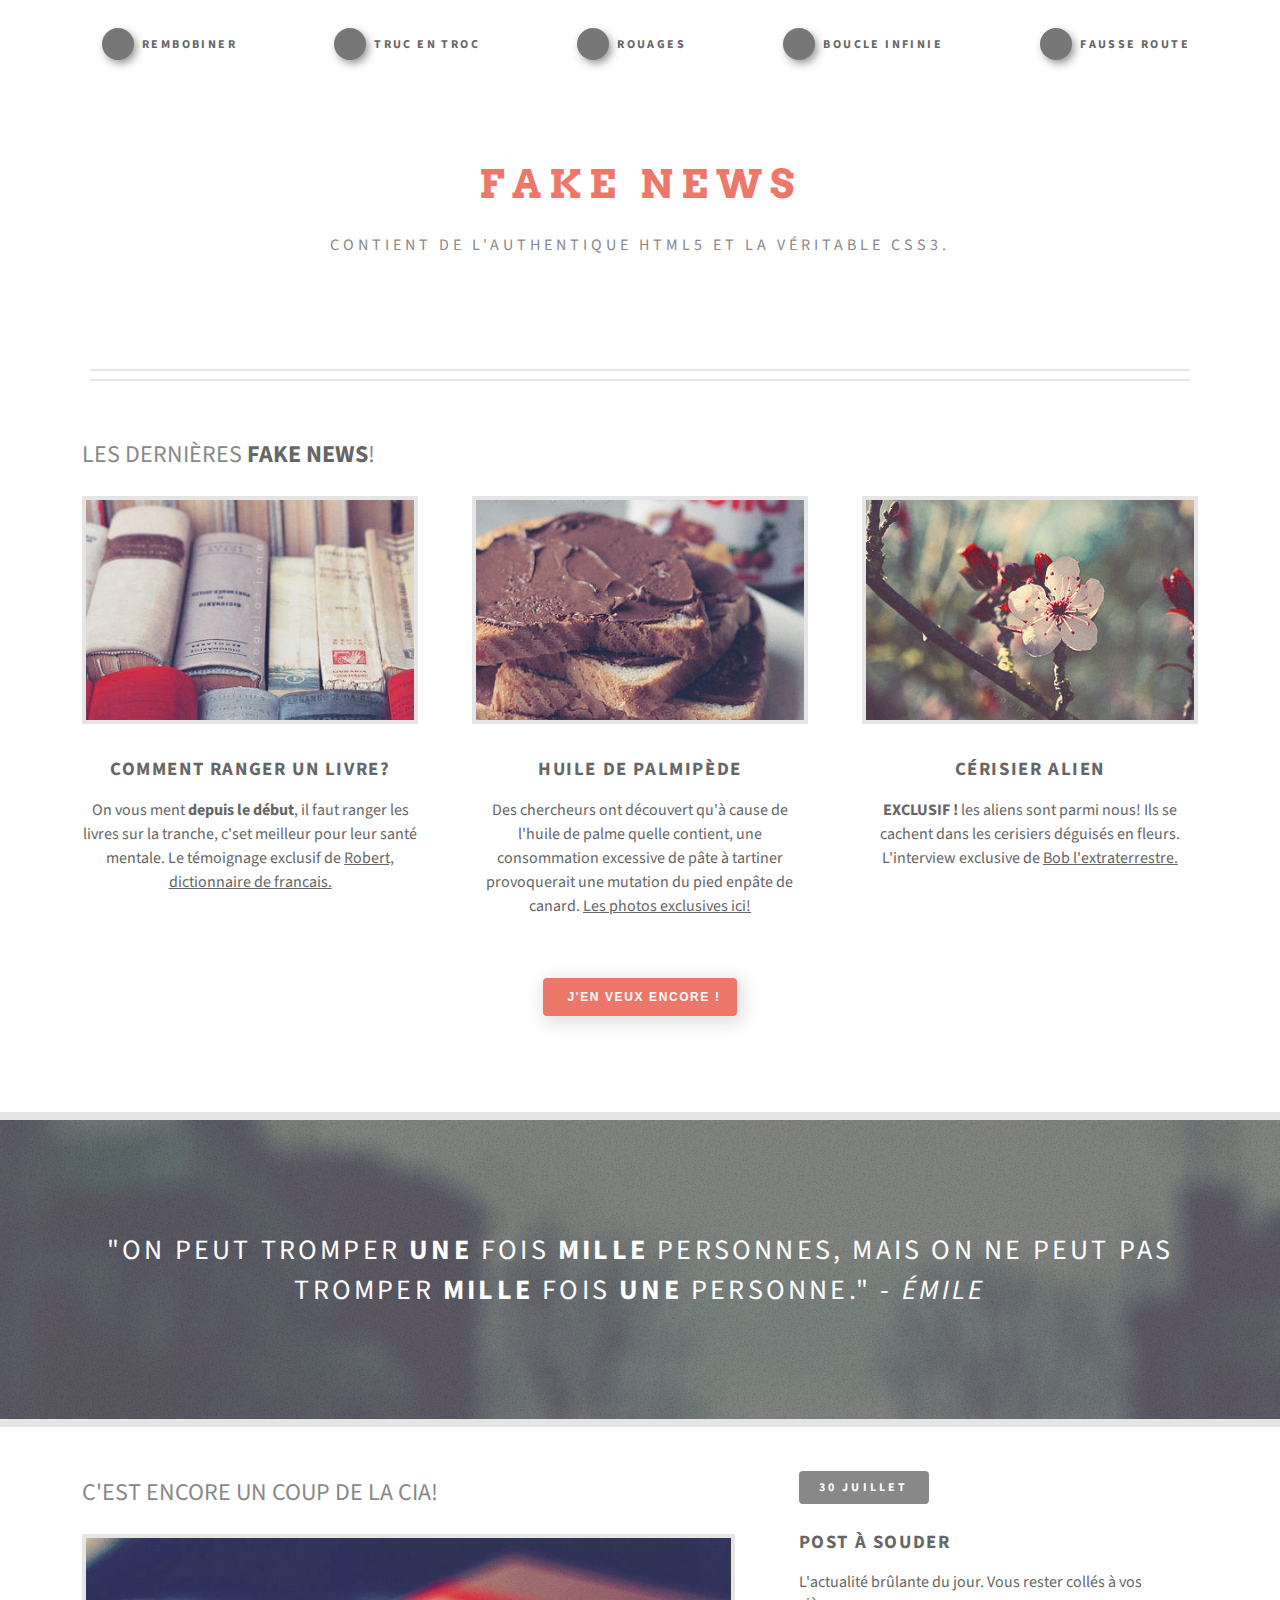
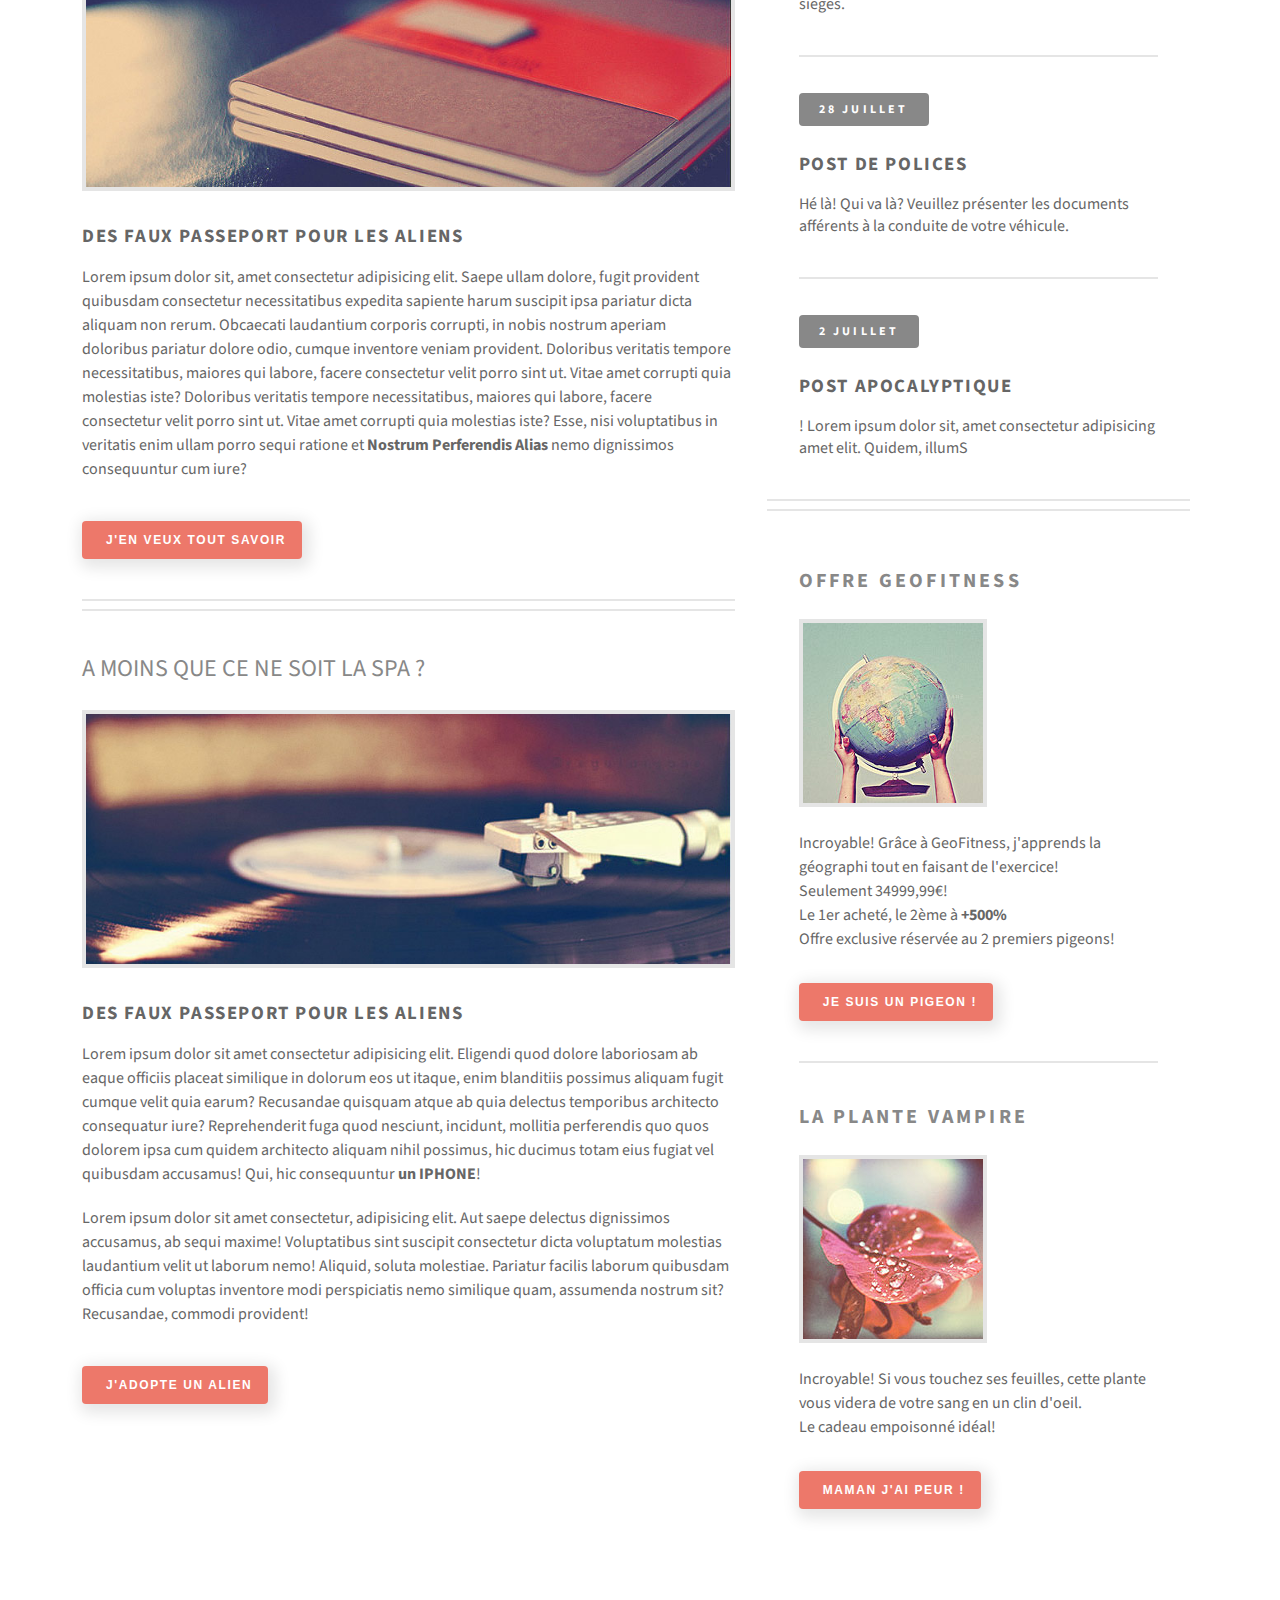
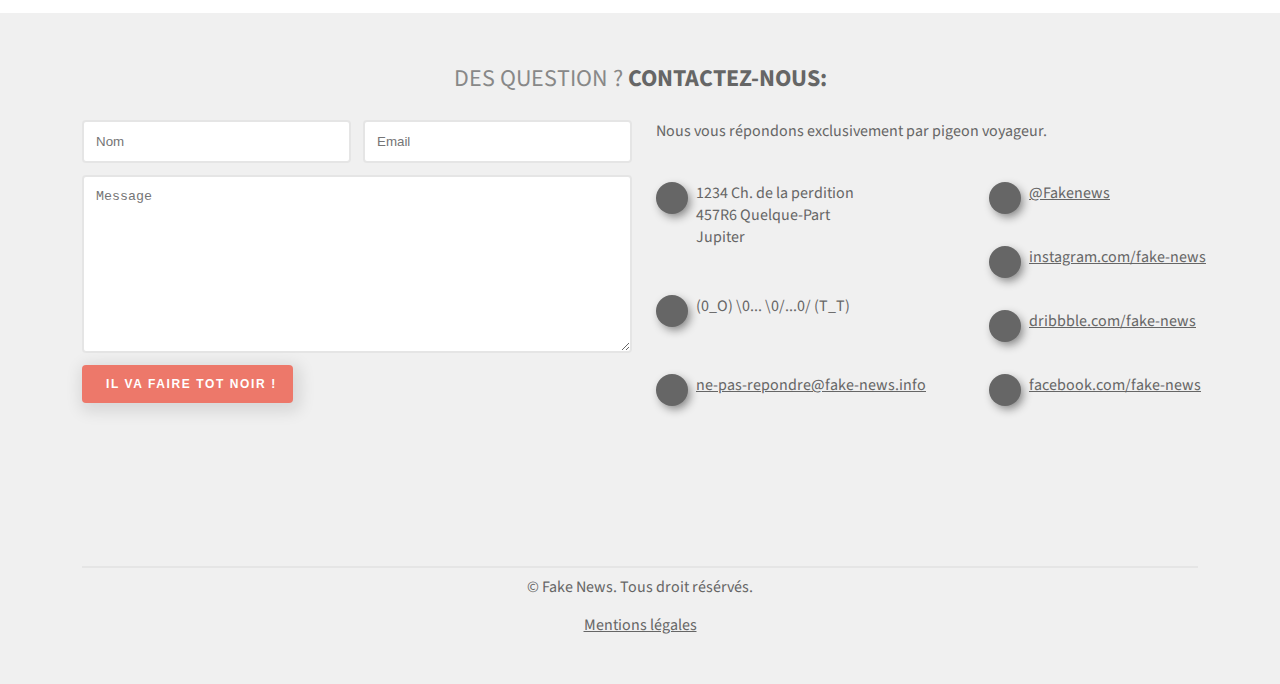
<file: versions/V3_TP1-Integration-Khramova-Elena - Navbar/index.html>
<!DOCTYPE html>
<html lang="fr">
  <head>
    <meta charset="UTF-8" />
    <meta name="viewport" content="width=device-width, initial-scale=1.0" />
    <link
      rel="stylesheet"
      href="https://cdnjs.cloudflare.com/ajax/libs/font-awesome/6.4.0/css/all.min.css"
      integrity="sha512-iecdLmaskl7CVkqkXNQ/ZH/XLlvWZOJyj7Yy7tcenmpD1ypASozpmT/E0iPtmFIB46ZmdtAc9eNBvH0H/ZpiBw=="
      crossorigin="anonymous"
      referrerpolicy="no-referrer"
    />
    <link rel="preconnect" href="https://fonts.googleapis.com" />
    <link rel="preconnect" href="https://fonts.gstatic.com" crossorigin />
    <link
      href="https://fonts.googleapis.com/css2?family=Arvo:wght@700&family=Source+Sans+Pro:ital,wght@0,300;0,400;0,600;1,400&display=swap"
      rel="stylesheet"
    />
    <link rel="stylesheet" href="./ressources/css/reset.css" />
    <link rel="stylesheet" href="./ressources/css/style.css" />
    <title>Fake News</title>
  </head>
  <body style="overflow-x: hidden">
    <!-- Navbar -->
    <div class="hidden-menu" id="website-wrapper">
      <div class="top-container">
        <div class="menu-container">
          <nav class="navbar">
            <ul class="menu" id="main-menu">
              <!-- First Link -->
              <li class="first-layer-li">
                <a href="#">
                  <div class="icon-container-menu">
                    <i
                      class="fa-solid fa-chart-pie social-icon-menu"
                      style="color: #e5e5e5"
                    ></i>
                  </div>
                  <div>rembobiner</div>
                </a>
              </li>

              <!-- Second Link -->
              <li class="parent-link first-layer-li">
                <a href="">
                  <div class="icon-container-menu">
                    <i
                      class="fa-solid fa-chart-column social-icon-menu"
                      style="color: #e5e5e5"
                    ></i>
                  </div>
                  <div>truc en troc</div>
                </a>

                <!-- Submenu - Layer 1 -->
                <ul>
                  <li class="simple-link">
                    <a href="#" class="padding-l">faux</a>
                  </li>
                  <li class="simple-link">
                    <a href="#" class="padding-l">contre-verites</a>
                  </li>
                  <li class="simple-link">
                    <a href="#" class="padding-l">erreurs</a>
                  </li>
                  <li class="simple-link parent-link-2">
                    <a href="#" class="padding-l">falsification</a>

                    <!-- Submenu- Layer - 2 -->
                    <ul>
                      <li class="simple-link-2">
                        <a href="#" class="padding-xl">faux liens</a>
                      </li>
                      <li class="simple-link-2">
                        <a href="#" class="padding-xl">fausses tabulations</a>
                      </li>
                      <li class="simple-link-2">
                        <a href="#" class="padding-xl no-border">faux titre</a>
                      </li>
                    </ul>
                  </li>
                  <li class="simple-link">
                    <a href="#" class="padding-l no-border">non</a>
                  </li>
                </ul>
              </li>

              <!-- Third Link -->
              <li class="first-layer-li">
                <a href="#">
                  <div class="icon-container-menu">
                    <i
                      class="fa-solid fa-image social-icon-menu"
                      style="color: #e5e5e5"
                    ></i>
                  </div>
                  <div>rouages</div>
                </a>
              </li>

              <!-- Fourth Link -->
              <li class="first-layer-li">
                <a href="">
                  <div class="icon-container-menu">
                    <i
                      class="fa-solid fa-truck-fast social-icon-menu"
                      style="color: #e5e5e5"
                    ></i>
                  </div>
                  <div>boucle infinie</div>
                </a>
              </li>

              <!-- Fifth Link -->
              <li class="last-li first-layer-li">
                <a href="#">
                  <div class="icon-container-menu">
                    <i
                      class="fa-solid fa-wand-magic-sparkles social-icon-menu"
                      style="color: #e5e5e5"
                    ></i>
                  </div>
                  <div>fausse route</div>
                </a>
              </li>

              <!-- End of UL .menu -->
            </ul>
            <button type="button" class="menu-icon closed" id="menu-icon">
              <div class="hamburger"></div>
              <div class="hamburger"></div>
              <div class="hamburger"></div>
            </button>
          </nav>
        </div>
      </div>

      <!-- Header -->
      <header>
        <h1>FAKE NEWS</h1>
        <p>contient de l'authentique html5 et la véritable css3.</p>
      </header>
      <div class="separator-container">
        <div class="line-separator"></div>
        <div class="line-separator"></div>
      </div>
      <main>
        <section class="section section-1">
          <h2>les dernières <span class="text-bold">fake news</span>!</h2>
          <!-- article 1 -->
          <div class="section-1-flex-container">
            <article>
              <img
                class="img-section-1"
                src="./ressources/images/pic01.jpg"
                alt="image-of-books"
              />
              <h3>comment ranger un livre?</h3>
              <p>
                On vous ment <span class="text-bold">depuis le début</span>, il
                faut ranger les livres sur la tranche, c'set meilleur pour leur
                santé mentale. Le témoignage exclusif de
                <a
                  class="underline"
                  href="https://www.google.com/search?q=dictionnaire+de+francais&oq=dictionnaire+de+francais&aqs=chrome..69i57j0i512l3j0i22i30l6.7382j0j7&sourceid=chrome&ie=UTF-8"
                  target="_blank"
                  >Robert, dictionnaire de francais.</a
                >
              </p>
            </article>
            <!-- end of article 1 -->
            <!-- article 2 -->
            <article>
              <img
                class="img-section-1"
                src="./ressources/images/pic02.jpg"
                alt="image-of-bread-with-chocolate-paste"
              />
              <h3>huile de palmipède</h3>
              <p>
                Des chercheurs ont découvert qu'à cause de l'huile de palme
                quelle contient, une consommation excessive de pâte à tartiner
                provoquerait une mutation du pied enpâte de canard.
                <a
                  class="underline"
                  href="https://www.google.com/search?q=les+photo+exclusives&sxsrf=APwXEddWSlgyyioBvmQQ8UR5CXPdGB9r7w%3A1684742222105&ei=TiBrZNeOBpqTgQbpkragCg&ved=0ahUKEwjX7b7tuYj_AhWaScAKHWmJDaQQ4dUDCA8&uact=5&oq=les+photo+exclusives&gs_lcp=Cgxnd3Mtd2l6LXNlcnAQAzIFCCEQoAE6CAgAEKIEELADSgQIQRgBUMAHWMIJYIILaAFwAHgAgAGKAYgB4wKSAQMwLjOYAQCgAQHIAQPAAQE&sclient=gws-wiz-serp"
                  target="_blank"
                  >Les photos exclusives ici!</a
                >
              </p>
            </article>
            <!-- end of article 2 -->
            <!-- article 3 -->
            <article>
              <img
                class="img-section-1"
                src="./ressources/images/pic03.jpg"
                alt="image-of-cherry-tree-in-blossom"
              />
              <h3>cérisier alien</h3>
              <p>
                <span class="text-bold">EXCLUSIF !</span> les aliens sont parmi
                nous! Ils se cachent dans les cerisiers déguisés en fleurs.
                L'interview exclusive de
                <a
                  class="underline"
                  href="https://www.google.com/search?q=extraterrestre&sxsrf=APwXEdcbXmHzOZglYc2fKyloGWdin0VLHw%3A1684742757252&ei=ZSJrZOCHD_G78gLi9ZjACQ&ved=0ahUKEwigztXsu4j_AhXxnVwKHeI6BpgQ4dUDCA8&uact=5&oq=extraterrestre&gs_lcp=[base64]&sclient=gws-wiz-serp"
                  target="_blank"
                  >Bob l'extraterrestre.</a
                >
              </p>
            </article>
          </div>
          <!-- end of article 3 -->
          <button class="btn">
            <i class="fa-solid fa-file" style="color: #f5bab4"></i>J'EN VEUX
            ENCORE !
          </button>
        </section>

        <!-- Banner Section -->
        <section class="section-banner">
          <p>
            "on peut tromper <span class="text-bold">une</span> fois
            <span class="text-bold">mille</span> personnes, mais on ne peut pas
            tromper <span class="text-bold">mille</span> fois
            <span class="text-bold">une</span> personne." -
            <span class="text-italics">émile</span>
          </p>
        </section>

        <!-- Section 2 -->
        <div class="flex-container">
          <div class="left-part">
            <section class="section section-2">
              <!-- article 1 -->
              <article class="article-1">
                <h2>c'est encore un coup de la cia!</h2>
                <img
                  class="image-section-2"
                  src="./ressources/images/pic04.jpg"
                  alt="image-of-a-notebook"
                />
                <h3>des faux passeport pour les aliens</h3>
                <p>
                  Lorem ipsum dolor sit, amet consectetur adipisicing elit.
                  Saepe ullam dolore, fugit provident quibusdam consectetur
                  necessitatibus expedita sapiente harum suscipit ipsa pariatur
                  dicta aliquam non rerum. Obcaecati laudantium corporis
                  corrupti, in nobis nostrum aperiam doloribus pariatur dolore
                  odio, cumque inventore veniam provident. Doloribus veritatis
                  tempore necessitatibus, maiores qui labore, facere consectetur
                  velit porro sint ut. Vitae amet corrupti quia molestias iste?
                  Doloribus veritatis tempore necessitatibus, maiores qui
                  labore, facere consectetur velit porro sint ut. Vitae amet
                  corrupti quia molestias iste? Esse, nisi voluptatibus in
                  veritatis enim ullam porro sequi ratione et
                  <span class="text-bold">Nostrum Perferendis Alias</span> nemo
                  dignissimos consequuntur cum iure?
                </p>
                <button class="btn">
                  <i class="fa-solid fa-file" style="color: #f5bab4"></i>J'EN
                  VEUX TOUT SAVOIR
                </button>
              </article>
              <!-- end of article 1 -->
              <div class="line-separator"></div>
              <div class="line-separator"></div>
              <!-- article 2 -->
              <article class="article-2">
                <h2>a moins que ce ne soit la spa ?</h2>
                <img
                  class="image-section-2"
                  src="./ressources/images/pic05.jpg"
                  alt="image-of-a-notebook"
                />
                <h3>des faux passeport pour les aliens</h3>
                <p>
                  Lorem ipsum dolor sit amet consectetur adipisicing elit.
                  Eligendi quod dolore laboriosam ab eaque officiis placeat
                  similique in dolorum eos ut itaque, enim blanditiis possimus
                  aliquam fugit cumque velit quia earum? Recusandae quisquam
                  atque ab quia delectus temporibus architecto consequatur iure?
                  Reprehenderit fuga quod nesciunt, incidunt, mollitia
                  perferendis quo quos dolorem ipsa cum quidem architecto
                  aliquam nihil possimus, hic ducimus totam eius fugiat vel
                  quibusdam accusamus! Qui, hic consequuntur
                  <span class="text-bold">un IPHONE</span>!
                </p>
                <p>
                  Lorem ipsum dolor sit amet consectetur, adipisicing elit. Aut
                  saepe delectus dignissimos accusamus, ab sequi maxime!
                  Voluptatibus sint suscipit consectetur dicta voluptatum
                  molestias laudantium velit ut laborum nemo! Aliquid, soluta
                  molestiae. Pariatur facilis laborum quibusdam officia cum
                  voluptas inventore modi perspiciatis nemo similique quam,
                  assumenda nostrum sit? Recusandae, commodi provident!
                </p>
                <button class="btn">
                  <i class="fa-solid fa-file" style="color: #f5bab4"></i
                  >J'ADOPTE UN ALIEN
                </button>
              </article>
              <!-- end of article 2 -->
            </section>
          </div>
          <!-- Section 3 -->
          <div class="right-part">
            <section class="section section-3">
              <!-- article 1 -->
              <article>
                <span class="gray-span">30 juillet</span>
                <h3>post à souder</h3>
                <p>
                  L'actualité brûlante du jour. Vous rester collés à vos sièges.
                </p>
                <div class="line-separator"></div>
              </article>
              <!-- end of article 1 -->
              <!-- article 2 -->
              <article>
                <span class="gray-span">28 juillet</span>
                <h3>post de polices</h3>
                <p>
                  Hé là! Qui va là? Veuillez présenter les documents afférents à
                  la conduite de votre véhicule.
                </p>
                <div class="line-separator"></div>
              </article>
              <!-- end of article 2 -->
              <!-- article 3 -->
              <article>
                <span class="gray-span">2 juillet</span>
                <h3>post apocalyptique</h3>
                <p>
                  ! Lorem ipsum dolor sit, amet consectetur adipisicing amet
                  elit. Quidem, illumS
                </p>
              </article>
              <!-- end of article 3 -->
            </section>
            <div class="line-separator"></div>
            <div class="line-separator"></div>

            <!-- Section 4 -->
            <section class="section section-4">
              <!-- article 1 -->
              <article>
                <h4>offre geofitness</h4>
                <div class="section-4-container">
                  <img
                    class="image-section-4"
                    src="./ressources/images/pic06.jpg"
                    alt="image-of-a-globe"
                  />
                  <p>
                    Incroyable! Grâce à GeoFitness, j'apprends la géographi tout
                    en faisant de l'exercice! <br />
                    Seulement 34999,99&euro;! <br />
                    Le 1er acheté, le 2ème à <span class="text-bold">+500%</span
                    ><br />
                    Offre exclusive réservée au 2 premiers pigeons!
                  </p>
                </div>
                <div class="clearfix"></div>
                <button class="btn">
                  <i class="fa-solid fa-file" style="color: #f5bab4"></i>JE SUIS
                  UN PIGEON !
                </button>
              </article>
              <!-- end of article 1 -->
              <div class="line-separator"></div>
              <!-- article 2 -->
              <article>
                <h4>la plante vampire</h4>
                <div class="section-4-container">
                  <img
                    class="image-section-4"
                    src="./ressources/images/pic07.jpg"
                    alt="image-of-a-plante"
                  />
                  <p>
                    Incroyable! Si vous touchez ses feuilles, cette plante vous
                    videra de votre sang en un clin d'oeil.<br />
                    Le cadeau empoisonné idéal!
                  </p>
                </div>
                <div class="clearfix"></div>
                <button class="btn">
                  <i class="fa-solid fa-file" style="color: #f5bab4"></i>MAMAN
                  J'AI PEUR !
                </button>
              </article>
              <!-- end of article 2 -->
            </section>
          </div>
        </div>
      </main>
      <footer>
        <div class="footer-container">
          <h2>des question ? <span class="text-bold">contactez-nous:</span></h2>
          <div class="footer-flex-container">
            <div class="contact-section">
              <form action="POST" id="the-form" novalidate>
                <div class="input-container">
                  <input type="text" id="name" class="name" placeholder="Nom" />
                  <input
                    type="text"
                    id="email"
                    class="email"
                    placeholder="Email"
                  />
                </div>
                <textarea
                  name="message"
                  id="message"
                  cols="30"
                  rows="10"
                  placeholder="Message"
                ></textarea>
                <button type="submit" class="btn">
                  <i class="fa-solid fa-envelope" style="color: #f5bab4"></i>IL
                  VA FAIRE TOT NOIR !
                </button>
              </form>
            </div>
            <div class="social-media-section">
              <p>Nous vous répondons exclusivement par pigeon voyageur.</p>
              <div class="flex-footer-container">
                <div class="mini-footer-flex-container">
                  <div class="social-media-conatiner">
                    <div class="icon-container">
                      <i
                        class="fa-solid fa-house social-icon"
                        style="color: #e5e5e5"
                      ></i>
                    </div>
                    <address>
                      1234 Ch. de la perdition <br />
                      457R6 Quelque-Part<br />
                      Jupiter
                    </address>
                  </div>
                  <div class="social-media-conatiner">
                    <div class="icon-container">
                      <i
                        class="fa-solid fa-phone fa-rotate-270 social-icon"
                        style="color: #e5e5e5"
                      ></i>
                    </div>
                    <p>(0_O) \0... \0/...0/ (T_T)</p>
                  </div>
                  <div class="social-media-conatiner">
                    <div class="icon-container">
                      <i
                        class="fa-solid fa-envelope social-icon"
                        style="color: #e5e5e5"
                      ></i>
                    </div>
                    <!-- <p> -->
                    <a href="#" class="underline"
                      >ne-pas-repondre@fake-news.info</a
                    >
                    <!-- </p> -->
                  </div>
                </div>
                <div class="mini-footer-flex-container">
                  <div class="social-media-conatiner">
                    <div class="icon-container">
                      <i
                        class="fa-brands fa-twitter social-icon"
                        style="color: #e5e5e5"
                      ></i>
                    </div>
                    <!-- <p> -->
                    <a href="#" class="underline">@Fakenews</a>
                    <!-- </p> -->
                  </div>
                  <div class="social-media-conatiner">
                    <div class="icon-container">
                      <i
                        class="fa-brands fa-instagram social-icon"
                        style="color: #e5e5e5"
                      ></i>
                    </div>
                    <!-- <p> -->
                    <a href="#" class="underline">instagram.com/fake-news</a>
                    <!-- </p> -->
                  </div>
                  <div class="social-media-conatiner">
                    <div class="icon-container">
                      <i
                        class="fa-brands fa-dribbble social-icon"
                        style="color: #e5e5e5"
                      ></i>
                    </div>
                    <!-- <p> -->
                    <a href="#" class="underline">dribbble.com/fake-news</a>
                    <!-- </p> -->
                  </div>
                  <div class="social-media-conatiner">
                    <div class="icon-container">
                      <i
                        class="fa-brands fa-facebook-f social-icon"
                        style="color: #e5e5e5"
                      ></i>
                    </div>
                    <!-- <p> -->
                    <a href="#" class="underline">facebook.com/fake-news</a>
                    <!-- </p> -->
                  </div>
                </div>
              </div>
            </div>
          </div>
          <div class="line-separator"></div>
          <div class="footer-bottom">
            <p>&copy Fake News. Tous droit résérvés.</p>
            <span class="footer-separator">|</span>
            <a href="#" class="underline">Mentions légales</a>
          </div>
        </div>
      </footer>
    </div>
    <script src="./app.js"></script>
  </body>
</html>
</file>
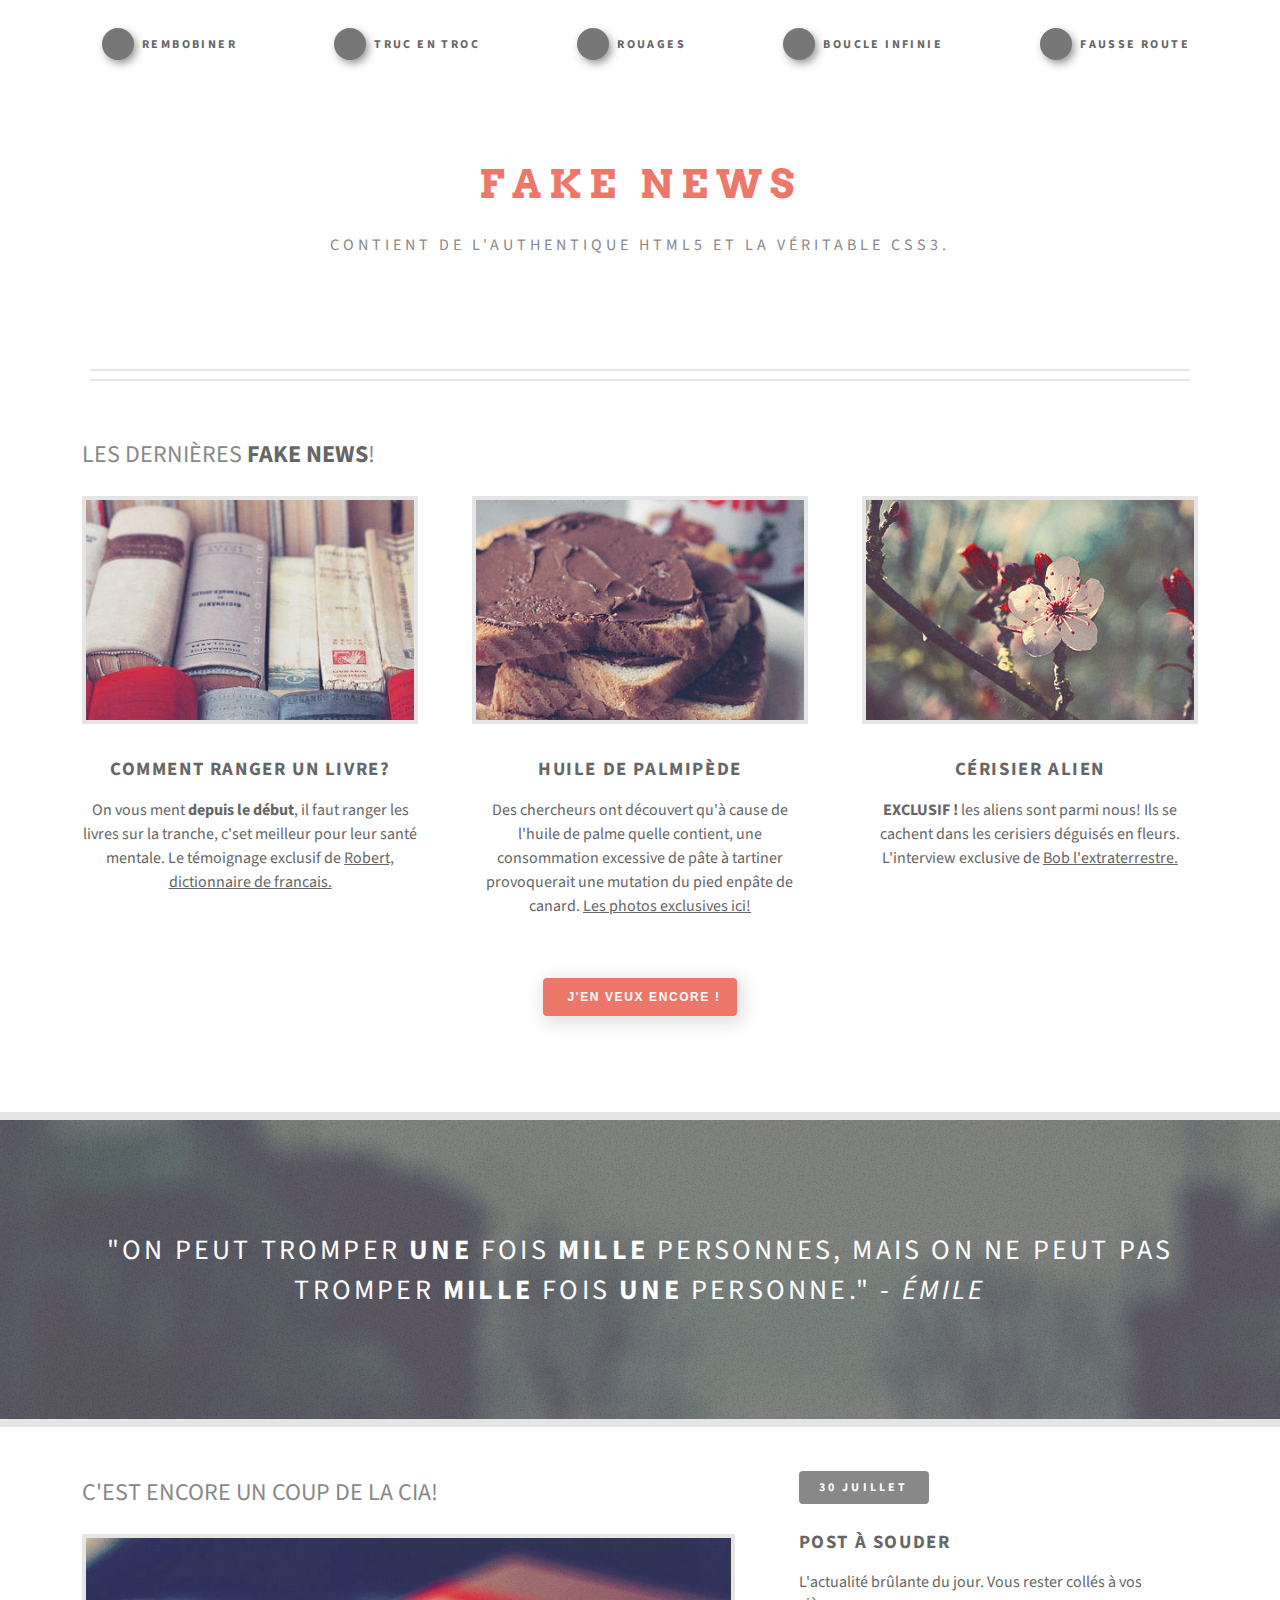
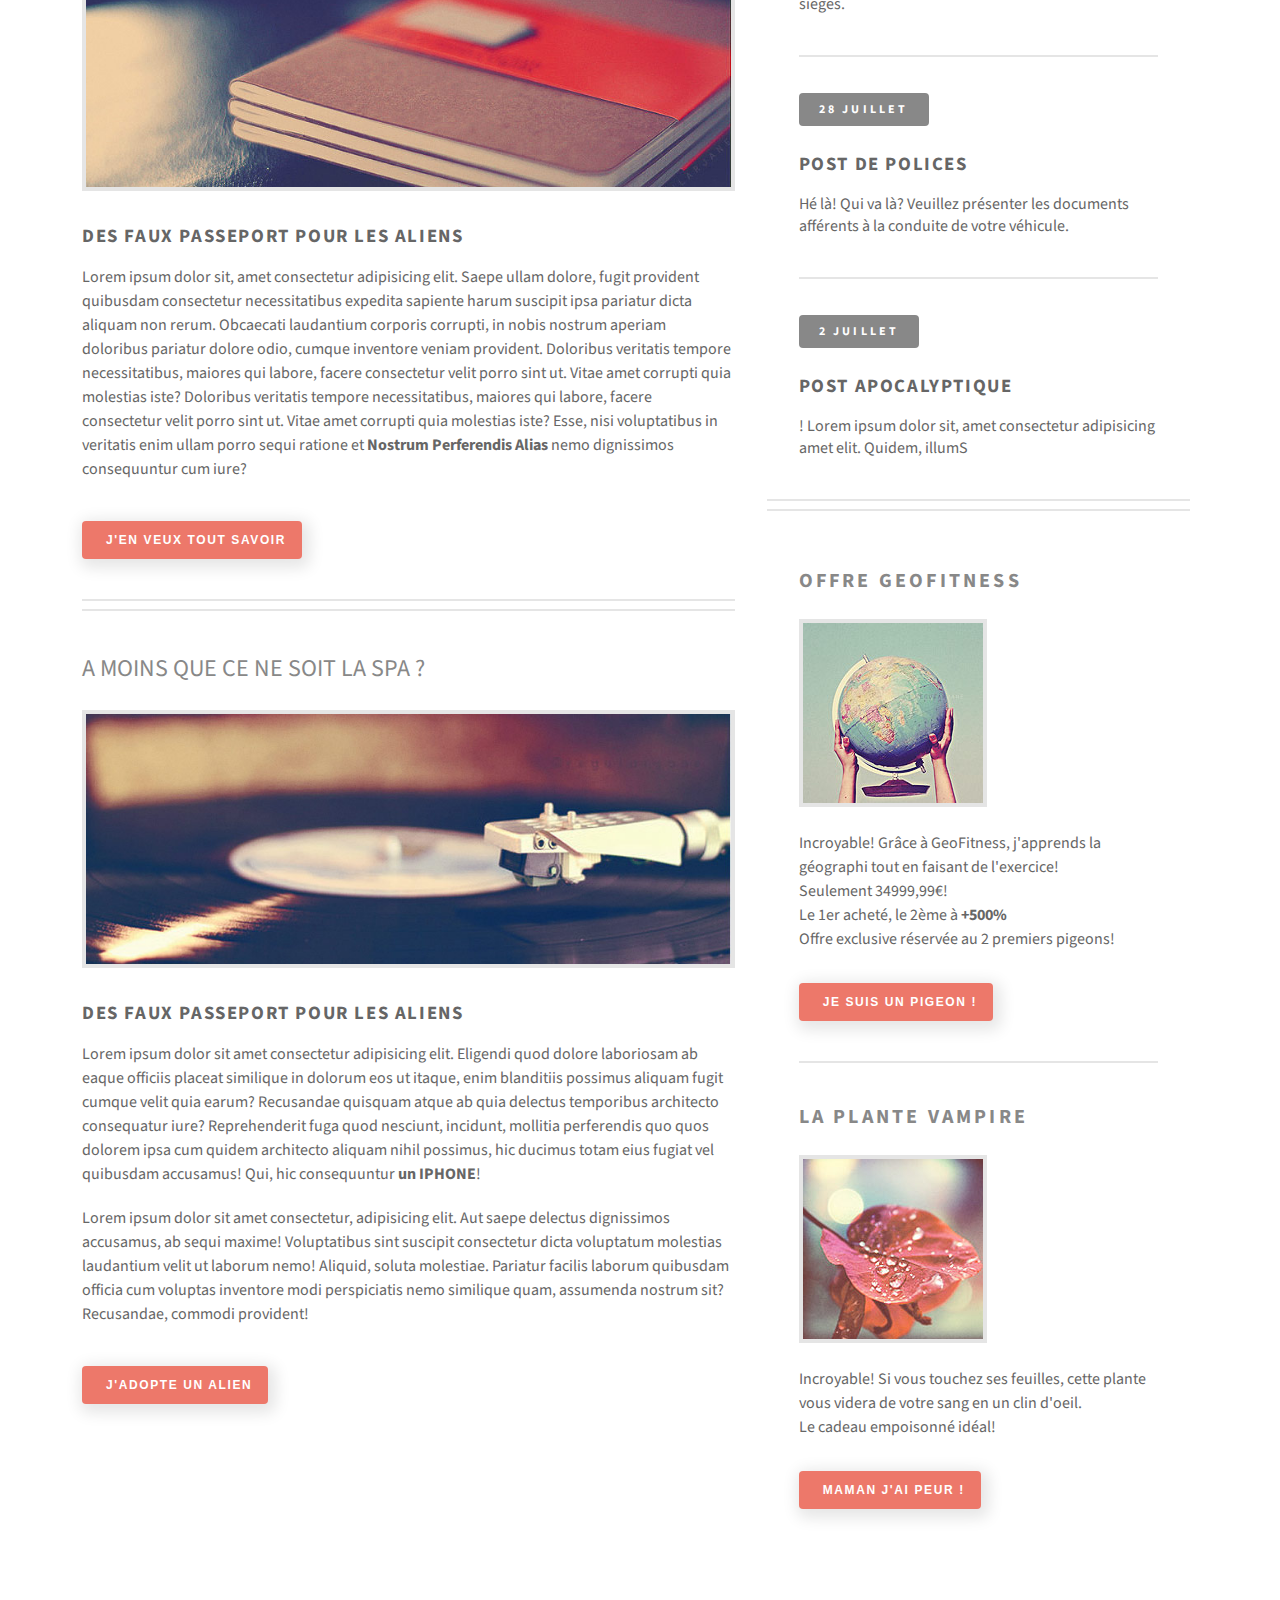
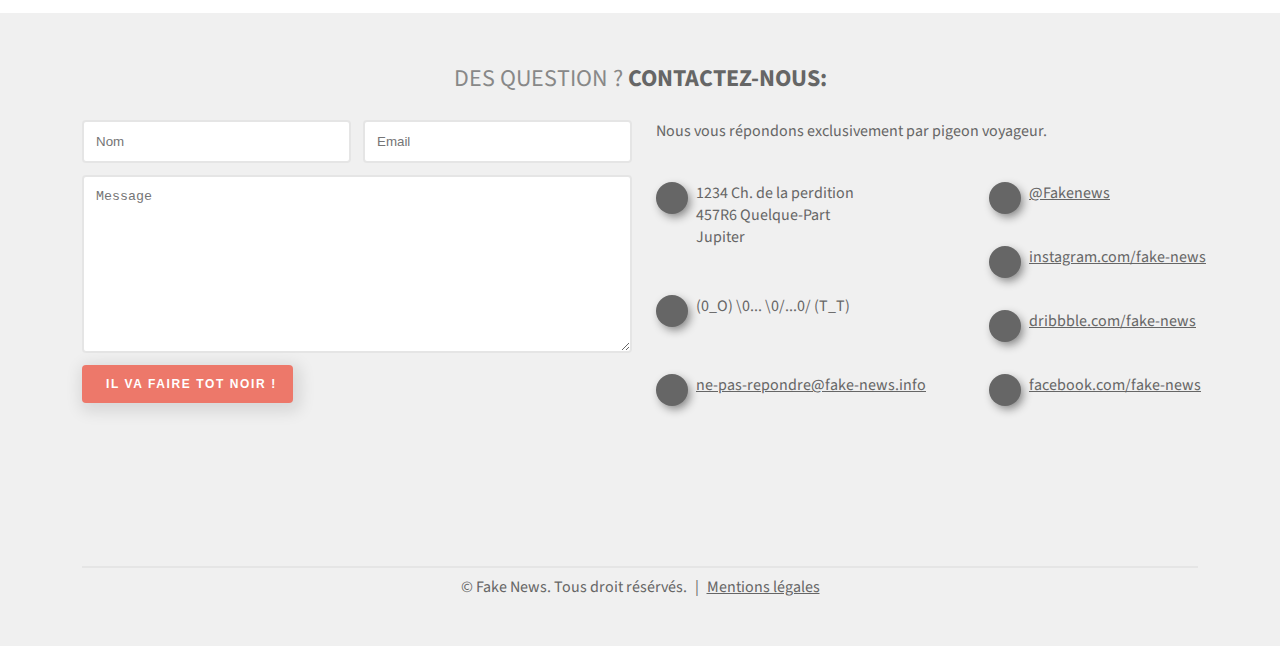
<file: versions/V5_TP1-Elena-Khramova-Integration/index.html>
<!DOCTYPE html>
<html lang="fr">
  <head>
    <meta charset="UTF-8" />
    <meta name="viewport" content="width=device-width, initial-scale=1.0" />
    <link
      rel="stylesheet"
      href="https://cdnjs.cloudflare.com/ajax/libs/font-awesome/6.4.0/css/all.min.css"
      integrity="sha512-iecdLmaskl7CVkqkXNQ/ZH/XLlvWZOJyj7Yy7tcenmpD1ypASozpmT/E0iPtmFIB46ZmdtAc9eNBvH0H/ZpiBw=="
      crossorigin="anonymous"
      referrerpolicy="no-referrer"
    />
    <link rel="preconnect" href="https://fonts.googleapis.com" />
    <link rel="preconnect" href="https://fonts.gstatic.com" crossorigin />
    <link
      href="https://fonts.googleapis.com/css2?family=Arvo:wght@700&family=Source+Sans+Pro:ital,wght@0,300;0,400;0,600;1,400&display=swap"
      rel="stylesheet"
    />
    <link rel="stylesheet" href="./ressources/css/reset.css" />
    <link rel="stylesheet" href="./ressources/css/style.css" />
    <title>Fake News</title>
  </head>
  <body style="overflow-x: hidden">
    <div class="hidden-menu" id="website-wrapper">
      <!-- Navbar -->
      <div class="top-container">
        <div class="menu-container">
          <nav class="navbar">
            <ul class="menu" id="main-menu">
              <!-- First Link -->
              <li class="first-layer-li">
                <a href="#">
                  <div class="icon-container-menu">
                    <i
                      class="fa-solid fa-chart-pie social-icon-menu"
                      style="color: #e5e5e5"
                    ></i>
                  </div>
                  <div>rembobiner</div>
                </a>
              </li>

              <!-- Second Link -->
              <li class="parent-link first-layer-li">
                <a href="">
                  <div class="icon-container-menu">
                    <i
                      class="fa-solid fa-chart-column social-icon-menu"
                      style="color: #e5e5e5"
                    ></i>
                  </div>
                  <div>truc en troc</div>
                </a>

                <!-- Submenu - Layer 1 -->
                <ul>
                  <li class="simple-link">
                    <a href="#" class="padding-l">faux</a>
                  </li>
                  <li class="simple-link">
                    <a href="#" class="padding-l">contre-verites</a>
                  </li>
                  <li class="simple-link">
                    <a href="#" class="padding-l">erreurs</a>
                  </li>
                  <li class="simple-link parent-link-2">
                    <a href="#" class="padding-l">falsification</a>

                    <!-- Submenu- Layer - 2 -->
                    <ul>
                      <li class="simple-link-2">
                        <a href="#" class="padding-xl">faux liens</a>
                      </li>
                      <li class="simple-link-2">
                        <a href="#" class="padding-xl">fausses tabulations</a>
                      </li>
                      <li class="simple-link-2">
                        <a href="#" class="padding-xl no-border">faux titre</a>
                      </li>
                    </ul>
                  </li>
                  <li class="simple-link">
                    <a href="#" class="padding-l no-border">non</a>
                  </li>
                </ul>
              </li>

              <!-- Third Link -->
              <li class="first-layer-li">
                <a href="#">
                  <div class="icon-container-menu">
                    <i
                      class="fa-solid fa-image social-icon-menu"
                      style="color: #e5e5e5"
                    ></i>
                  </div>
                  <div>rouages</div>
                </a>
              </li>

              <!-- Fourth Link -->
              <li class="first-layer-li">
                <a href="">
                  <div class="icon-container-menu">
                    <i
                      class="fa-solid fa-truck-fast social-icon-menu"
                      style="color: #e5e5e5"
                    ></i>
                  </div>
                  <div>boucle infinie</div>
                </a>
              </li>

              <!-- Fifth Link -->
              <li class="last-li first-layer-li">
                <a href="#">
                  <div class="icon-container-menu">
                    <i
                      class="fa-solid fa-wand-magic-sparkles social-icon-menu"
                      style="color: #e5e5e5"
                    ></i>
                  </div>
                  <div>fausse route</div>
                </a>
              </li>

              <!-- End of UL .menu -->
            </ul>
            <button type="button" class="menu-icon closed" id="menu-icon">
              <div class="hamburger"></div>
              <div class="hamburger"></div>
              <div class="hamburger"></div>
            </button>
          </nav>
        </div>
      </div>

      <!-- Header -->
      <header>
        <h1>FAKE NEWS</h1>
        <p>contient de l'authentique html5 et la véritable css3.</p>
      </header>
      <div class="separator-container">
        <div class="line-separator"></div>
        <div class="line-separator"></div>
      </div>
      <main>
        <section class="section section-1">
          <h2>les dernières <span class="text-bold">fake news</span>!</h2>
          <!-- article 1 -->
          <div class="section-1-flex-container">
            <article>
              <img
                class="img-section-1"
                src="./ressources/images/pic01.jpg"
                alt="image-of-books"
              />
              <h3>comment ranger un livre?</h3>
              <p>
                On vous ment <span class="text-bold">depuis le début</span>, il
                faut ranger les livres sur la tranche, c'set meilleur pour leur
                santé mentale. Le témoignage exclusif de
                <a
                  class="underline"
                  href="https://www.google.com/search?q=dictionnaire+de+francais&oq=dictionnaire+de+francais&aqs=chrome..69i57j0i512l3j0i22i30l6.7382j0j7&sourceid=chrome&ie=UTF-8"
                  target="_blank"
                  >Robert, dictionnaire de francais.</a
                >
              </p>
            </article>
            <!-- end of article 1 -->
            <!-- article 2 -->
            <article>
              <img
                class="img-section-1"
                src="./ressources/images/pic02.jpg"
                alt="image-of-bread-with-chocolate-paste"
              />
              <h3>huile de palmipède</h3>
              <p>
                Des chercheurs ont découvert qu'à cause de l'huile de palme
                quelle contient, une consommation excessive de pâte à tartiner
                provoquerait une mutation du pied enpâte de canard.
                <a
                  class="underline"
                  href="https://www.google.com/search?q=les+photo+exclusives&sxsrf=APwXEddWSlgyyioBvmQQ8UR5CXPdGB9r7w%3A1684742222105&ei=TiBrZNeOBpqTgQbpkragCg&ved=0ahUKEwjX7b7tuYj_AhWaScAKHWmJDaQQ4dUDCA8&uact=5&oq=les+photo+exclusives&gs_lcp=Cgxnd3Mtd2l6LXNlcnAQAzIFCCEQoAE6CAgAEKIEELADSgQIQRgBUMAHWMIJYIILaAFwAHgAgAGKAYgB4wKSAQMwLjOYAQCgAQHIAQPAAQE&sclient=gws-wiz-serp"
                  target="_blank"
                  >Les photos exclusives ici!</a
                >
              </p>
            </article>
            <!-- end of article 2 -->
            <!-- article 3 -->
            <article>
              <img
                class="img-section-1"
                src="./ressources/images/pic03.jpg"
                alt="image-of-cherry-tree-in-blossom"
              />
              <h3>cérisier alien</h3>
              <p>
                <span class="text-bold">EXCLUSIF !</span> les aliens sont parmi
                nous! Ils se cachent dans les cerisiers déguisés en fleurs.
                L'interview exclusive de
                <a
                  class="underline"
                  href="https://www.google.com/search?q=extraterrestre&sxsrf=APwXEdcbXmHzOZglYc2fKyloGWdin0VLHw%3A1684742757252&ei=ZSJrZOCHD_G78gLi9ZjACQ&ved=0ahUKEwigztXsu4j_AhXxnVwKHeI6BpgQ4dUDCA8&uact=5&oq=extraterrestre&gs_lcp=[base64]&sclient=gws-wiz-serp"
                  target="_blank"
                  >Bob l'extraterrestre.</a
                >
              </p>
            </article>
          </div>
          <!-- end of article 3 -->
          <button class="btn">
            <i class="fa-solid fa-file" style="color: #f5bab4"></i>J'EN VEUX
            ENCORE !
          </button>
        </section>

        <!-- Banner Section -->
        <section class="section-banner">
          <p>
            "on peut tromper <span class="text-bold">une</span> fois
            <span class="text-bold">mille</span> personnes, mais on ne peut pas
            tromper <span class="text-bold">mille</span> fois
            <span class="text-bold">une</span> personne." -
            <span class="text-italics">émile</span>
          </p>
        </section>

        <!-- Section 2 -->
        <div class="flex-container">
          <div class="left-part">
            <section class="section section-2">
              <!-- article 1 -->
              <article class="article-1">
                <h2>c'est encore un coup de la cia!</h2>
                <img
                  class="image-section-2"
                  src="./ressources/images/pic04.jpg"
                  alt="image-of-a-notebook"
                />
                <h3>des faux passeport pour les aliens</h3>
                <p>
                  Lorem ipsum dolor sit, amet consectetur adipisicing elit.
                  Saepe ullam dolore, fugit provident quibusdam consectetur
                  necessitatibus expedita sapiente harum suscipit ipsa pariatur
                  dicta aliquam non rerum. Obcaecati laudantium corporis
                  corrupti, in nobis nostrum aperiam doloribus pariatur dolore
                  odio, cumque inventore veniam provident. Doloribus veritatis
                  tempore necessitatibus, maiores qui labore, facere consectetur
                  velit porro sint ut. Vitae amet corrupti quia molestias iste?
                  Doloribus veritatis tempore necessitatibus, maiores qui
                  labore, facere consectetur velit porro sint ut. Vitae amet
                  corrupti quia molestias iste? Esse, nisi voluptatibus in
                  veritatis enim ullam porro sequi ratione et
                  <span class="text-bold">Nostrum Perferendis Alias</span> nemo
                  dignissimos consequuntur cum iure?
                </p>
                <button class="btn">
                  <i class="fa-solid fa-file" style="color: #f5bab4"></i>J'EN
                  VEUX TOUT SAVOIR
                </button>
              </article>
              <!-- end of article 1 -->
              <div class="line-separator"></div>
              <div class="line-separator"></div>
              <!-- article 2 -->
              <article class="article-2">
                <h2>a moins que ce ne soit la spa ?</h2>
                <img
                  class="image-section-2"
                  src="./ressources/images/pic05.jpg"
                  alt="image-of-a-notebook"
                />
                <h3>des faux passeport pour les aliens</h3>
                <p>
                  Lorem ipsum dolor sit amet consectetur adipisicing elit.
                  Eligendi quod dolore laboriosam ab eaque officiis placeat
                  similique in dolorum eos ut itaque, enim blanditiis possimus
                  aliquam fugit cumque velit quia earum? Recusandae quisquam
                  atque ab quia delectus temporibus architecto consequatur iure?
                  Reprehenderit fuga quod nesciunt, incidunt, mollitia
                  perferendis quo quos dolorem ipsa cum quidem architecto
                  aliquam nihil possimus, hic ducimus totam eius fugiat vel
                  quibusdam accusamus! Qui, hic consequuntur
                  <span class="text-bold">un IPHONE</span>!
                </p>
                <p>
                  Lorem ipsum dolor sit amet consectetur, adipisicing elit. Aut
                  saepe delectus dignissimos accusamus, ab sequi maxime!
                  Voluptatibus sint suscipit consectetur dicta voluptatum
                  molestias laudantium velit ut laborum nemo! Aliquid, soluta
                  molestiae. Pariatur facilis laborum quibusdam officia cum
                  voluptas inventore modi perspiciatis nemo similique quam,
                  assumenda nostrum sit? Recusandae, commodi provident!
                </p>
                <button class="btn">
                  <i class="fa-solid fa-file" style="color: #f5bab4"></i
                  >J'ADOPTE UN ALIEN
                </button>
              </article>
              <!-- end of article 2 -->
            </section>
          </div>
          <!-- Section 3 -->
          <div class="right-part">
            <section class="section section-3">
              <!-- article 1 -->
              <article>
                <span class="gray-span">30 juillet</span>
                <h3>post à souder</h3>
                <p>
                  L'actualité brûlante du jour. Vous rester collés à vos sièges.
                </p>
                <div class="line-separator"></div>
              </article>
              <!-- end of article 1 -->
              <!-- article 2 -->
              <article>
                <span class="gray-span">28 juillet</span>
                <h3>post de polices</h3>
                <p>
                  Hé là! Qui va là? Veuillez présenter les documents afférents à
                  la conduite de votre véhicule.
                </p>
                <div class="line-separator"></div>
              </article>
              <!-- end of article 2 -->
              <!-- article 3 -->
              <article>
                <span class="gray-span">2 juillet</span>
                <h3>post apocalyptique</h3>
                <p>
                  ! Lorem ipsum dolor sit, amet consectetur adipisicing amet
                  elit. Quidem, illumS
                </p>
              </article>
              <!-- end of article 3 -->
            </section>
            <div class="line-separator"></div>
            <div class="line-separator"></div>

            <!-- Section 4 -->
            <section class="section section-4">
              <!-- article 1 -->
              <article>
                <h4>offre geofitness</h4>
                <div class="section-4-container">
                  <img
                    class="image-section-4"
                    src="./ressources/images/pic06.jpg"
                    alt="image-of-a-globe"
                  />
                  <p>
                    Incroyable! Grâce à GeoFitness, j'apprends la géographi tout
                    en faisant de l'exercice! <br />
                    Seulement 34999,99&euro;! <br />
                    Le 1er acheté, le 2ème à <span class="text-bold">+500%</span
                    ><br />
                    Offre exclusive réservée au 2 premiers pigeons!
                  </p>
                </div>
                <div class="clearfix"></div>
                <button class="btn">
                  <i class="fa-solid fa-file" style="color: #f5bab4"></i>JE SUIS
                  UN PIGEON !
                </button>
              </article>
              <!-- end of article 1 -->
              <div class="line-separator"></div>
              <!-- article 2 -->
              <article>
                <h4>la plante vampire</h4>
                <div class="section-4-container">
                  <img
                    class="image-section-4"
                    src="./ressources/images/pic07.jpg"
                    alt="image-of-a-plante"
                  />
                  <p>
                    Incroyable! Si vous touchez ses feuilles, cette plante vous
                    videra de votre sang en un clin d'oeil.<br />
                    Le cadeau empoisonné idéal!
                  </p>
                </div>
                <div class="clearfix"></div>
                <button class="btn">
                  <i class="fa-solid fa-file" style="color: #f5bab4"></i>MAMAN
                  J'AI PEUR !
                </button>
              </article>
              <!-- end of article 2 -->
            </section>
          </div>
        </div>
      </main>
      <footer>
        <div class="footer-container">
          <h2>des question ? <span class="text-bold">contactez-nous:</span></h2>
          <div class="footer-flex-container">
            <div class="contact-section">
              <form method="post" id="the-form" novalidate>
                <div class="input-container">
                  <div class="input-width-fix">
                    <input
                      type="text"
                      id="name"
                      class="name"
                      placeholder="Nom"
                    />
                    <div class="error hidden" id="the-error-name"></div>
                  </div>
                  <div class="input-width-fix">
                    <input
                      type="text"
                      id="email"
                      class="email"
                      placeholder="Email"
                    />
                    <div class="error hidden" id="the-error-email"></div>
                  </div>
                </div>
                <textarea
                  name="message"
                  id="message"
                  cols="30"
                  rows="10"
                  placeholder="Message"
                ></textarea>
                <div class="error hidden" id="the-error-message"></div>
                <button type="submit" class="btn">
                  <i class="fa-solid fa-envelope" style="color: #f5bab4"></i>IL
                  VA FAIRE TOT NOIR !
                </button>
              </form>
            </div>
            <div class="social-media-section">
              <p>Nous vous répondons exclusivement par pigeon voyageur.</p>
              <div class="flex-footer-container">
                <div class="mini-footer-flex-container">
                  <div class="social-media-conatiner">
                    <div class="icon-container">
                      <i
                        class="fa-solid fa-house social-icon"
                        style="color: #e5e5e5"
                      ></i>
                    </div>
                    <address>
                      1234 Ch. de la perdition <br />
                      457R6 Quelque-Part<br />
                      Jupiter
                    </address>
                  </div>
                  <div class="social-media-conatiner">
                    <div class="icon-container">
                      <i
                        class="fa-solid fa-phone fa-rotate-270 social-icon"
                        style="color: #e5e5e5"
                      ></i>
                    </div>
                    <p>(0_O) \0... \0/...0/ (T_T)</p>
                  </div>
                  <div class="social-media-conatiner">
                    <div class="icon-container">
                      <i
                        class="fa-solid fa-envelope social-icon"
                        style="color: #e5e5e5"
                      ></i>
                    </div>
                    <!-- <p> -->
                    <a href="#" class="underline"
                      >ne-pas-repondre@fake-news.info</a
                    >
                    <!-- </p> -->
                  </div>
                </div>
                <div class="mini-footer-flex-container">
                  <div class="social-media-conatiner">
                    <div class="icon-container">
                      <i
                        class="fa-brands fa-twitter social-icon"
                        style="color: #e5e5e5"
                      ></i>
                    </div>
                    <!-- <p> -->
                    <a href="#" class="underline">@Fakenews</a>
                    <!-- </p> -->
                  </div>
                  <div class="social-media-conatiner">
                    <div class="icon-container">
                      <i
                        class="fa-brands fa-instagram social-icon"
                        style="color: #e5e5e5"
                      ></i>
                    </div>
                    <!-- <p> -->
                    <a href="#" class="underline">instagram.com/fake-news</a>
                    <!-- </p> -->
                  </div>
                  <div class="social-media-conatiner">
                    <div class="icon-container">
                      <i
                        class="fa-brands fa-dribbble social-icon"
                        style="color: #e5e5e5"
                      ></i>
                    </div>
                    <!-- <p> -->
                    <a href="#" class="underline">dribbble.com/fake-news</a>
                    <!-- </p> -->
                  </div>
                  <div class="social-media-conatiner">
                    <div class="icon-container">
                      <i
                        class="fa-brands fa-facebook-f social-icon"
                        style="color: #e5e5e5"
                      ></i>
                    </div>
                    <!-- <p> -->
                    <a href="#" class="underline">facebook.com/fake-news</a>
                    <!-- </p> -->
                  </div>
                </div>
              </div>
            </div>
          </div>
          <div class="line-separator"></div>
          <div class="footer-bottom">

            <p>&copy Fake News. Tous droit résérvés.</p>
            <div class="footer-separator">|</div>


            <a href="#" class="underline">Mentions légales</a>

        </div>
      </footer>
    </div>
    <!-- MODAL WINDOW -->
    <div class="modal-panel modal-hidden" id="modal-panel" data-role="close">
      <div class="modal">
        <div class="modal-body">
          On vous avait prévenu qu'il allait faire tout noir...
          <br />
          Votre message en a profité pour s'enfuir jusqu'à chez nous!
        </div>
        <button
          type="button"
          class="btn"
          data-role="close"
          id="btn-modal-modal"
        >
          <i class="fa-solid fa-check" style="color: #f5bab4"></i>
          J'AI PEUR DU NOIR
        </button>
      </div>
    </div>
    <script src="./app.js"></script>
  </body>
</html>
</file>
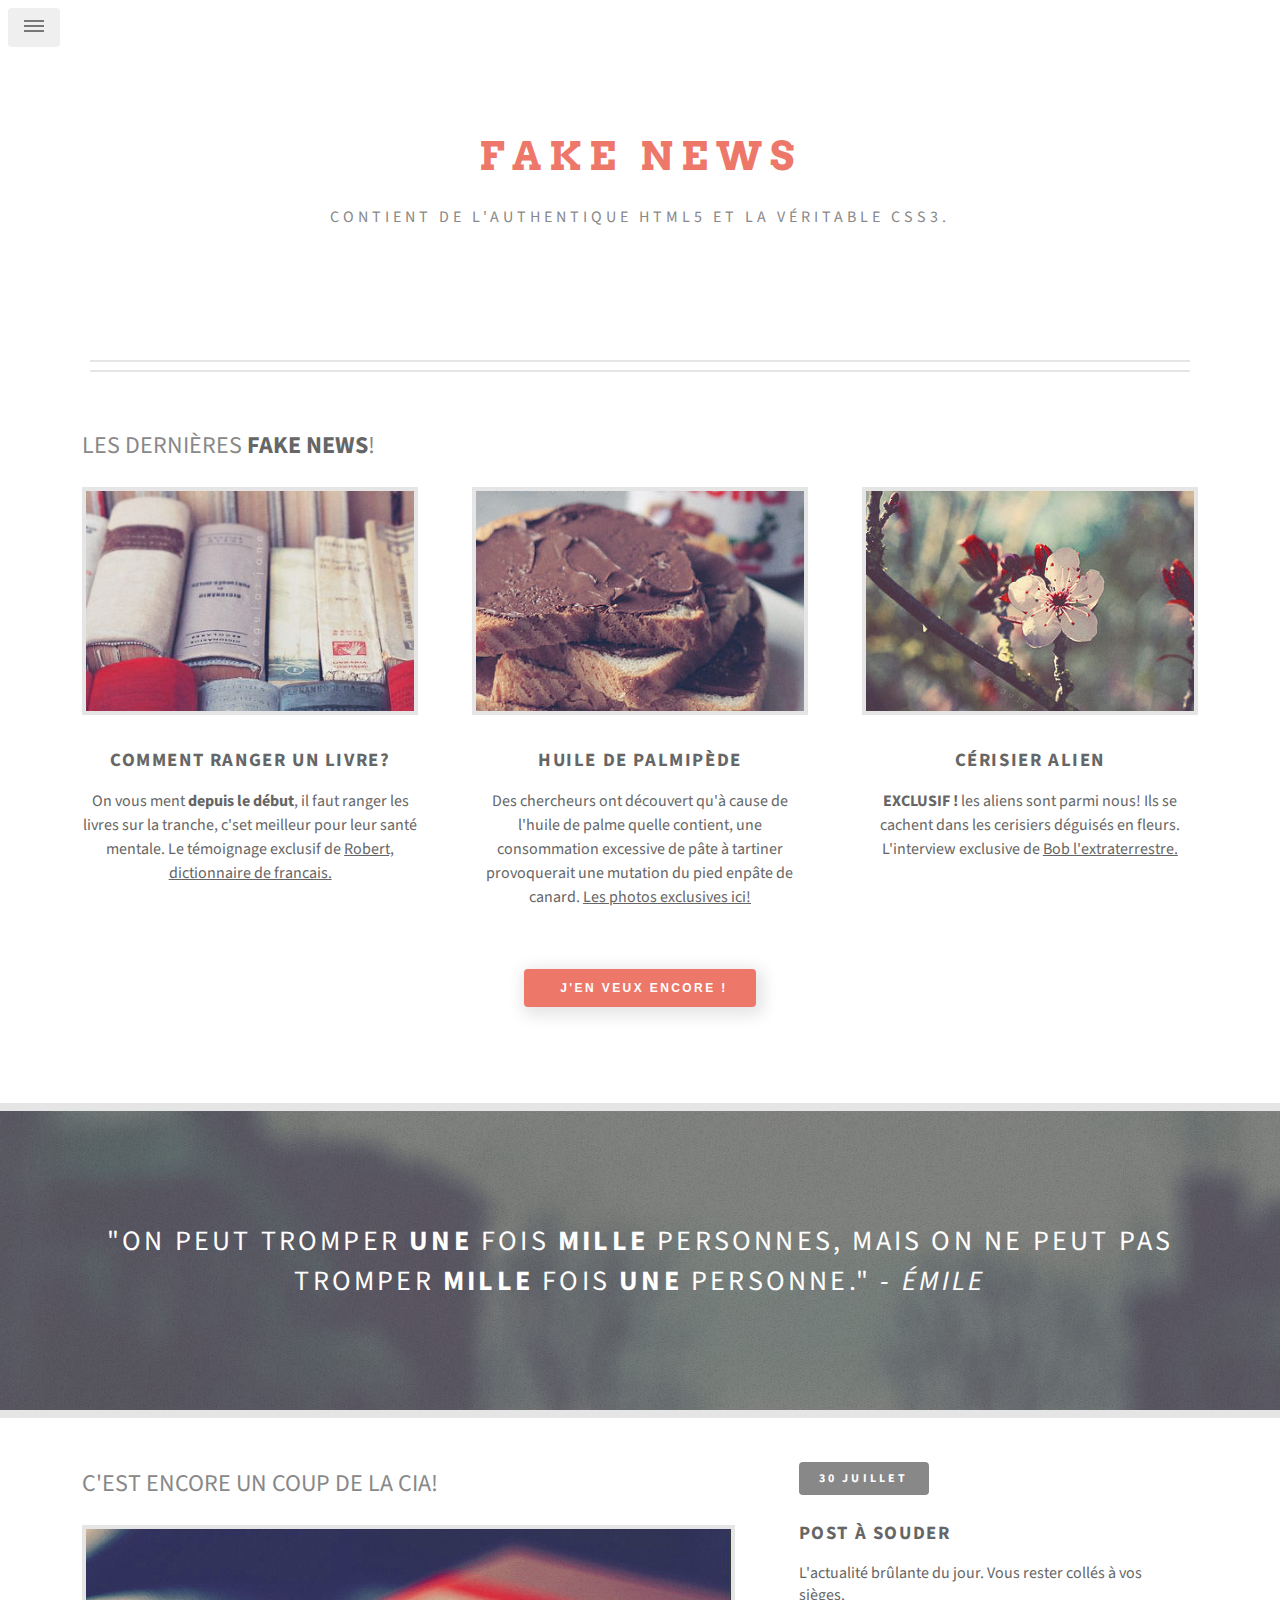
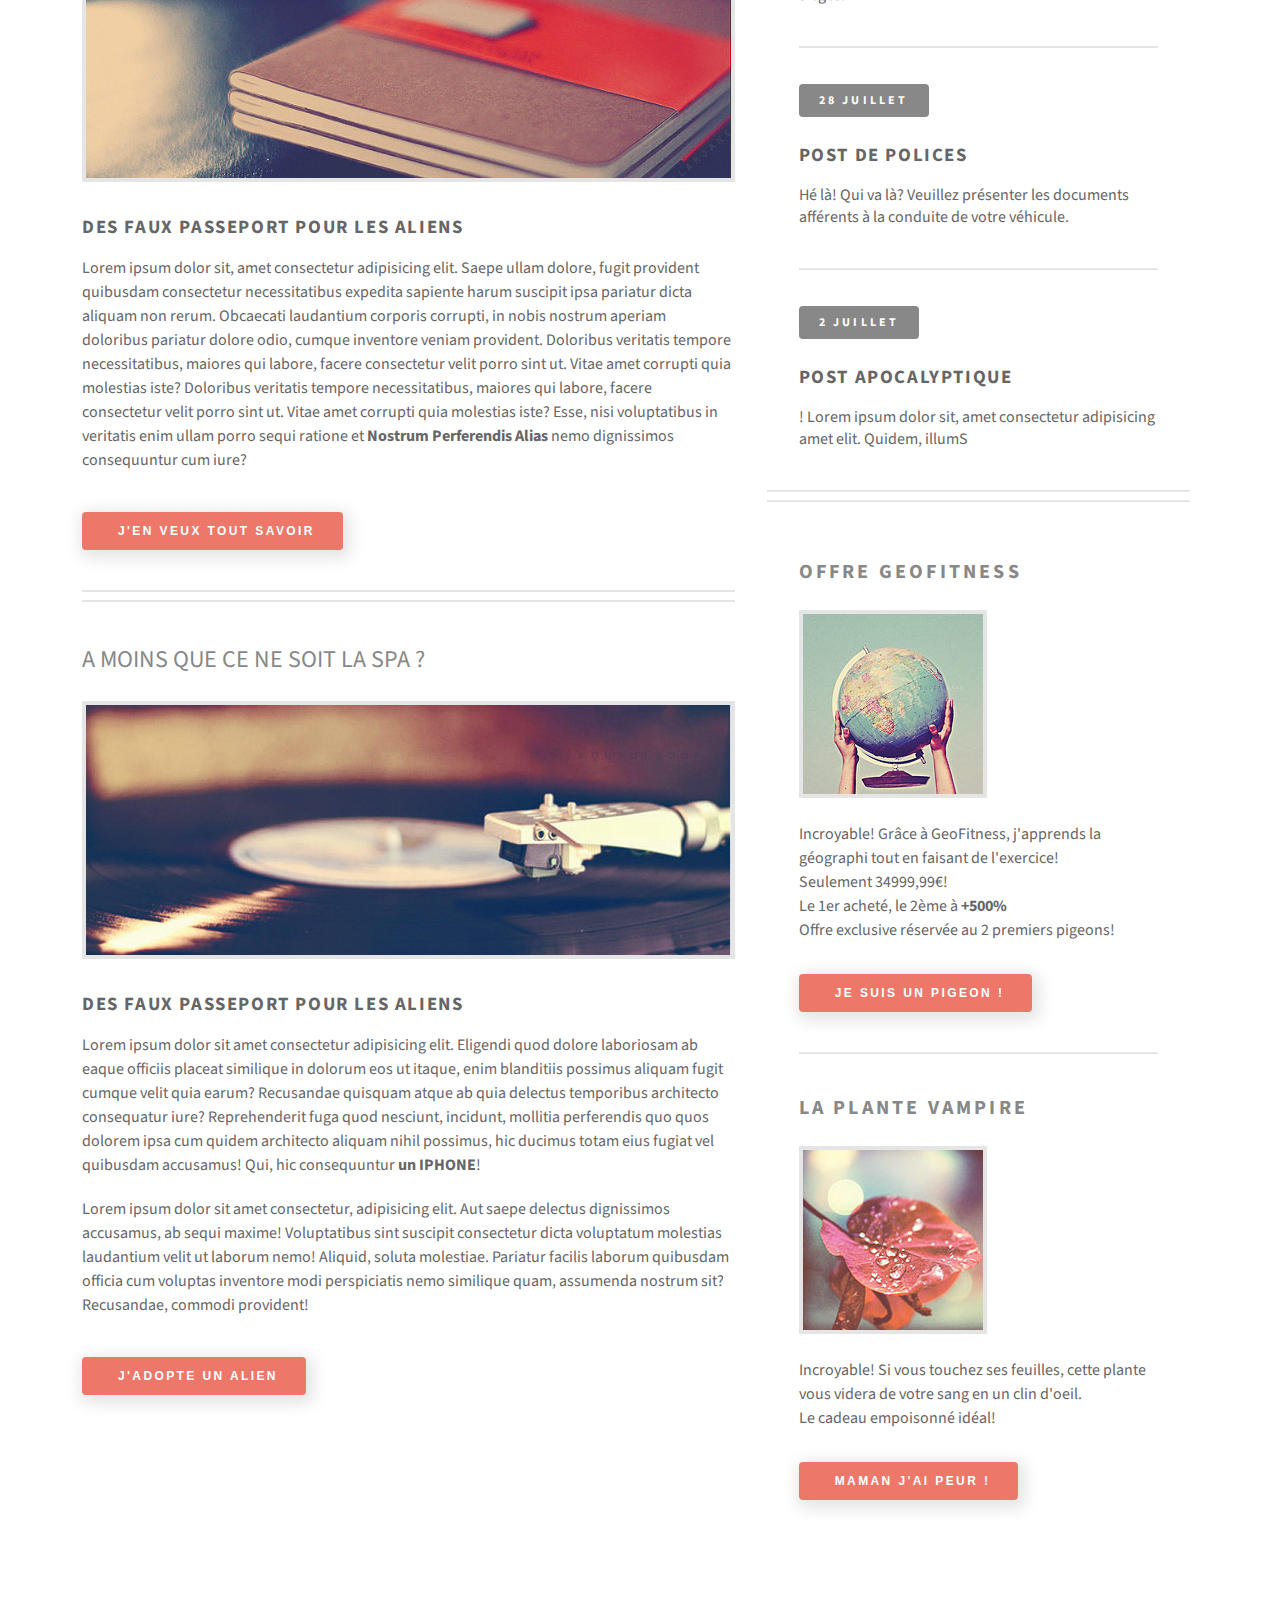
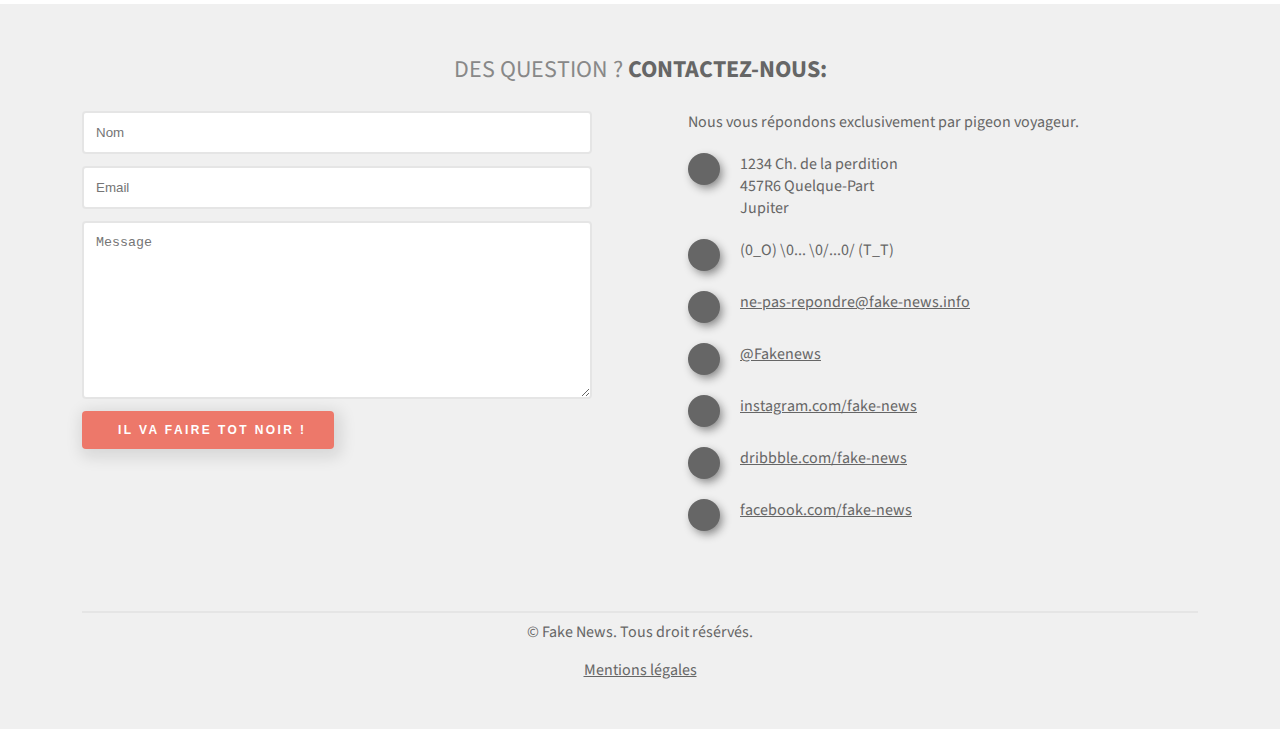
<file: versions/version 1_ 22 mai/index.html>
<!DOCTYPE html>
<html lang="fr">
  <head>
    <meta charset="UTF-8" />
    <meta name="viewport" content="width=device-width, initial-scale=1.0" />
    <link
      rel="stylesheet"
      href="https://cdnjs.cloudflare.com/ajax/libs/font-awesome/6.4.0/css/all.min.css"
      integrity="sha512-iecdLmaskl7CVkqkXNQ/ZH/XLlvWZOJyj7Yy7tcenmpD1ypASozpmT/E0iPtmFIB46ZmdtAc9eNBvH0H/ZpiBw=="
      crossorigin="anonymous"
      referrerpolicy="no-referrer"
    />
    <link rel="preconnect" href="https://fonts.googleapis.com" />
    <link rel="preconnect" href="https://fonts.gstatic.com" crossorigin />
    <link
      href="https://fonts.googleapis.com/css2?family=Arvo:wght@700&family=Source+Sans+Pro:ital,wght@0,300;0,400;0,600;1,400&display=swap"
      rel="stylesheet"
    />
    <link rel="stylesheet" href="./ressources/css/reset.css" />
    <link rel="stylesheet" href="./ressources/css/style.css" />
    <title>Fake News</title>
  </head>
  <body>
    <!-- HAEDER -->
    <header>
      <div class="top-container">
        <div class="menu-container">
          <nav class="navbar">
            <ul class="menu hidden" id="main-menu">
              <li class="general-link"><a href="#"> rembobiner</a></li>
              <li class="general-link">
                <a href="#">truc en troc</a>
                <ul>
                  <li class="simple-link">
                    <a href="#" class="padding-l">faux</a>
                  </li>
                  <li class="simple-link">
                    <a href="#" class="padding-l">contre-verites</a>
                  </li>
                  <li class="simple-link">
                    <a href="#" class="padding-l">erreurs</a>
                  </li>
                  <li class="simple-link">
                    <a href="#" class="padding-l">falsification</a>
                    <ul>
                      <li class="simple-link">
                        <a href="#" class="padding-xl">faux liens</a>
                      </li>
                      <li class="simple-link">
                        <a href="#" class="padding-xl">fausses tabulations</a>
                      </li>
                      <li class="simple-link">
                        <a href="#" class="padding-xl">faux titre</a>
                      </li>
                    </ul>
                  </li>
                  <li class="simple-link">
                    <a href="#" class="padding-l">non</a>
                  </li>
                </ul>
              </li>
              <li><a href="#">rouages</a></li>
              <li><a href="#">boucle infinie</a></li>
              <li class="last-li"><a href="#">fausse route</a></li>
            </ul>
            <button type="button" class="menu-icon closed" id="menu-icon">
              <div class="hamburger"></div>
              <div class="hamburger"></div>
              <div class="hamburger"></div>
            </button>
          </nav>
        </div>
      </div>
      <h1>FAKE NEWS</h1>
      <p>contient de l'authentique html5 et la véritable css3.</p>
    </header>
    <div class="separator-container">
      <div class="line-separator"></div>
      <div class="line-separator"></div>
    </div>
    <main>
      <section class="section section-1">
        <h2>les dernières <span class="text-bold">fake news</span>!</h2>
        <!-- article 1 -->
        <div class="section-1-flex-container">
          <article>
            <img
              class="img-section-1"
              src="./ressources/images/pic01.jpg"
              alt="image-of-books"
            />
            <h3>comment ranger un livre?</h3>
            <p>
              On vous ment <span class="text-bold">depuis le début</span>, il
              faut ranger les livres sur la tranche, c'set meilleur pour leur
              santé mentale. Le témoignage exclusif de
              <a
                class="underline"
                href="https://www.google.com/search?q=dictionnaire+de+francais&oq=dictionnaire+de+francais&aqs=chrome..69i57j0i512l3j0i22i30l6.7382j0j7&sourceid=chrome&ie=UTF-8"
                target="_blank"
                >Robert, dictionnaire de francais.</a
              >
            </p>
          </article>
          <!-- end of article 1 -->
          <!-- article 2 -->
          <article>
            <img
              class="img-section-1"
              src="./ressources/images/pic02.jpg"
              alt="image-of-bread-with-chocolate-paste"
            />
            <h3>huile de palmipède</h3>
            <p>
              Des chercheurs ont découvert qu'à cause de l'huile de palme quelle
              contient, une consommation excessive de pâte à tartiner
              provoquerait une mutation du pied enpâte de canard.
              <a
                class="underline"
                href="https://www.google.com/search?q=les+photo+exclusives&sxsrf=APwXEddWSlgyyioBvmQQ8UR5CXPdGB9r7w%3A1684742222105&ei=TiBrZNeOBpqTgQbpkragCg&ved=0ahUKEwjX7b7tuYj_AhWaScAKHWmJDaQQ4dUDCA8&uact=5&oq=les+photo+exclusives&gs_lcp=Cgxnd3Mtd2l6LXNlcnAQAzIFCCEQoAE6CAgAEKIEELADSgQIQRgBUMAHWMIJYIILaAFwAHgAgAGKAYgB4wKSAQMwLjOYAQCgAQHIAQPAAQE&sclient=gws-wiz-serp"
                target="_blank"
                >Les photos exclusives ici!</a
              >
            </p>
          </article>
          <!-- end of article 2 -->
          <!-- article 3 -->
          <article>
            <img
              class="img-section-1"
              src="./ressources/images/pic03.jpg"
              alt="image-of-cherry-tree-in-blossom"
            />
            <h3>cérisier alien</h3>
            <p>
              <span class="text-bold">EXCLUSIF !</span> les aliens sont parmi
              nous! Ils se cachent dans les cerisiers déguisés en fleurs.
              L'interview exclusive de
              <a
                class="underline"
                href="https://www.google.com/search?q=extraterrestre&sxsrf=APwXEdcbXmHzOZglYc2fKyloGWdin0VLHw%3A1684742757252&ei=ZSJrZOCHD_G78gLi9ZjACQ&ved=0ahUKEwigztXsu4j_AhXxnVwKHeI6BpgQ4dUDCA8&uact=5&oq=extraterrestre&gs_lcp=[base64]&sclient=gws-wiz-serp"
                target="_blank"
                >Bob l'extraterrestre.</a
              >
            </p>
          </article>
        </div>
        <!-- end of article 3 -->
        <button class="btn">
          <i class="fa-solid fa-file" style="color: #f5bab4"></i>J'EN VEUX
          ENCORE !
        </button>
      </section>

      <!-- Banner Section -->
      <section class="section-banner">
        <p>
          "on peut tromper <span class="text-bold">une</span> fois
          <span class="text-bold">mille</span> personnes, mais on ne peut pas
          tromper <span class="text-bold">mille</span> fois
          <span class="text-bold">une</span> personne." -
          <span class="text-italics">émile</span>
        </p>
      </section>

      <!-- Section 2 -->
      <div class="flex-container">
        <div class="left-part">
          <section class="section section-2">
            <!-- article 1 -->
            <article class="article-1">
              <h2>c'est encore un coup de la cia!</h2>
              <img
                class="image-section-2"
                src="./ressources/images/pic04.jpg"
                alt="image-of-a-notebook"
              />
              <h3>des faux passeport pour les aliens</h3>
              <p>
                Lorem ipsum dolor sit, amet consectetur adipisicing elit. Saepe
                ullam dolore, fugit provident quibusdam consectetur
                necessitatibus expedita sapiente harum suscipit ipsa pariatur
                dicta aliquam non rerum. Obcaecati laudantium corporis corrupti,
                in nobis nostrum aperiam doloribus pariatur dolore odio, cumque
                inventore veniam provident. Doloribus veritatis tempore
                necessitatibus, maiores qui labore, facere consectetur velit
                porro sint ut. Vitae amet corrupti quia molestias iste?
                Doloribus veritatis tempore necessitatibus, maiores qui labore,
                facere consectetur velit porro sint ut. Vitae amet corrupti quia
                molestias iste? Esse, nisi voluptatibus in veritatis enim ullam
                porro sequi ratione et
                <span class="text-bold">Nostrum Perferendis Alias</span> nemo
                dignissimos consequuntur cum iure?
              </p>
              <button class="btn">
                <i class="fa-solid fa-file" style="color: #f5bab4"></i>J'EN VEUX
                TOUT SAVOIR
              </button>
            </article>
            <!-- end of article 1 -->
            <div class="line-separator"></div>
            <div class="line-separator"></div>
            <!-- article 2 -->
            <article class="article-2">
              <h2>a moins que ce ne soit la spa ?</h2>
              <img
                class="image-section-2"
                src="./ressources/images/pic05.jpg"
                alt="image-of-a-notebook"
              />
              <h3>des faux passeport pour les aliens</h3>
              <p>
                Lorem ipsum dolor sit amet consectetur adipisicing elit.
                Eligendi quod dolore laboriosam ab eaque officiis placeat
                similique in dolorum eos ut itaque, enim blanditiis possimus
                aliquam fugit cumque velit quia earum? Recusandae quisquam atque
                ab quia delectus temporibus architecto consequatur iure?
                Reprehenderit fuga quod nesciunt, incidunt, mollitia perferendis
                quo quos dolorem ipsa cum quidem architecto aliquam nihil
                possimus, hic ducimus totam eius fugiat vel quibusdam accusamus!
                Qui, hic consequuntur
                <span class="text-bold">un IPHONE</span>!
              </p>
              <p>
                Lorem ipsum dolor sit amet consectetur, adipisicing elit. Aut
                saepe delectus dignissimos accusamus, ab sequi maxime!
                Voluptatibus sint suscipit consectetur dicta voluptatum
                molestias laudantium velit ut laborum nemo! Aliquid, soluta
                molestiae. Pariatur facilis laborum quibusdam officia cum
                voluptas inventore modi perspiciatis nemo similique quam,
                assumenda nostrum sit? Recusandae, commodi provident!
              </p>
              <button class="btn">
                <i class="fa-solid fa-file" style="color: #f5bab4"></i>J'ADOPTE
                UN ALIEN
              </button>
            </article>
            <!-- end of article 2 -->
          </section>
        </div>
        <!-- Section 3 -->
        <div class="right-part">
          <section class="section section-3">
            <!-- article 1 -->
            <article>
              <span class="gray-span">30 juillet</span>
              <h3>post à souder</h3>
              <p>
                L'actualité brûlante du jour. Vous rester collés à vos sièges.
              </p>
              <div class="line-separator"></div>
            </article>
            <!-- end of article 1 -->
            <!-- article 2 -->
            <article>
              <span class="gray-span">28 juillet</span>
              <h3>post de polices</h3>
              <p>
                Hé là! Qui va là? Veuillez présenter les documents afférents à
                la conduite de votre véhicule.
              </p>
              <div class="line-separator"></div>
            </article>
            <!-- end of article 2 -->
            <!-- article 3 -->
            <article>
              <span class="gray-span">2 juillet</span>
              <h3>post apocalyptique</h3>
              <p>
                ! Lorem ipsum dolor sit, amet consectetur adipisicing amet elit.
                Quidem, illumS
              </p>
            </article>
            <!-- end of article 3 -->
          </section>
          <div class="line-separator"></div>
          <div class="line-separator"></div>

          <!-- Section 4 -->
          <section class="section section-4">
            <!-- article 1 -->
            <article>
              <h4>offre geofitness</h4>
              <div class="section-4-container">
                <img
                  class="image-section-4"
                  src="./ressources/images/pic06.jpg"
                  alt="image-of-a-globe"
                />
                <p>
                  Incroyable! Grâce à GeoFitness, j'apprends la géographi tout
                  en faisant de l'exercice! <br />
                  Seulement 34999,99&euro;! <br />
                  Le 1er acheté, le 2ème à <span class="text-bold">+500%</span
                  ><br />
                  Offre exclusive réservée au 2 premiers pigeons!
                </p>
              </div>
              <div class="clearfix"></div>
              <button class="btn">
                <i class="fa-solid fa-file" style="color: #f5bab4"></i>JE SUIS
                UN PIGEON !
              </button>
            </article>
            <!-- end of article 1 -->
            <div class="line-separator"></div>
            <!-- article 2 -->
            <article>
              <h4>la plante vampire</h4>
              <div class="section-4-container">
                <img
                  class="image-section-4"
                  src="./ressources/images/pic07.jpg"
                  alt="image-of-a-plante"
                />
                <p>
                  Incroyable! Si vous touchez ses feuilles, cette plante vous
                  videra de votre sang en un clin d'oeil.<br />
                  Le cadeau empoisonné idéal!
                </p>
              </div>
              <div class="clearfix"></div>
              <button class="btn">
                <i class="fa-solid fa-file" style="color: #f5bab4"></i>MAMAN
                J'AI PEUR !
              </button>
            </article>
            <!-- end of article 2 -->
          </section>
        </div>
      </div>
    </main>
    <footer>
      <div class="footer-container">
        <h2>des question ? <span class="text-bold">contactez-nous:</span></h2>
        <div class="footer-flex-container">
          <div class="contact-section">
            <form action="POST" id="the-form" novalidate>
              <div class="input-container">
                <input type="text" id="name" class="name" placeholder="Nom" />
                <input
                  type="text"
                  id="email"
                  class="email"
                  placeholder="Email"
                />
              </div>
              <textarea
                name="message"
                id="message"
                cols="30"
                rows="10"
                placeholder="Message"
              ></textarea>
              <button type="submit" class="btn">
                <i class="fa-solid fa-envelope" style="color: #f5bab4"></i>IL VA
                FAIRE TOT NOIR !
              </button>
            </form>
          </div>
          <div class="social-media-section">
            <p>Nous vous répondons exclusivement par pigeon voyageur.</p>
            <div class="social-media-conatiner">
              <div class="icon-container">
                <i
                  class="fa-solid fa-house social-icon"
                  style="color: #e5e5e5"
                ></i>
              </div>
              <address>
                1234 Ch. de la perdition <br />
                457R6 Quelque-Part<br />
                Jupiter
              </address>
            </div>
            <div class="social-media-conatiner">
              <div class="icon-container">
                <i
                  class="fa-solid fa-phone fa-rotate-270 social-icon"
                  style="color: #e5e5e5"
                ></i>
              </div>
              <p>(0_O) \0... \0/...0/ (T_T)</p>
            </div>
            <div class="social-media-conatiner">
              <div class="icon-container">
                <i
                  class="fa-solid fa-envelope social-icon"
                  style="color: #e5e5e5"
                ></i>
              </div>
              <p>
                <a href="#" class="underline">ne-pas-repondre@fake-news.info</a>
              </p>
            </div>
            <div class="social-media-conatiner">
              <div class="icon-container">
                <i
                  class="fa-brands fa-twitter social-icon"
                  style="color: #e5e5e5"
                ></i>
              </div>
              <p><a href="#" class="underline">@Fakenews</a></p>
            </div>
            <div class="social-media-conatiner">
              <div class="icon-container">
                <i
                  class="fa-brands fa-instagram social-icon"
                  style="color: #e5e5e5"
                ></i>
              </div>
              <p><a href="#" class="underline">instagram.com/fake-news</a></p>
            </div>
            <div class="social-media-conatiner">
              <div class="icon-container">
                <i
                  class="fa-brands fa-dribbble social-icon"
                  style="color: #e5e5e5"
                ></i>
              </div>
              <p><a href="#" class="underline">dribbble.com/fake-news</a></p>
            </div>
            <div class="social-media-conatiner">
              <div class="icon-container">
                <i
                  class="fa-brands fa-facebook-f social-icon"
                  style="color: #e5e5e5"
                ></i>
              </div>
              <p><a href="#" class="underline">facebook.com/fake-news</a></p>
            </div>
          </div>
        </div>
        <div class="line-separator"></div>
        <div class="footer-bottom">
          <p>&copy Fake News. Tous droit résérvés.</p>
          <span class="footer-separator">|</span>
          <a href="#" class="underline">Mentions légales</a>
        </div>
      </div>
    </footer>
    <script src="./app.js"></script>
  </body>
</html>
</file>
<file: ressources/css/style.css>
/* Universal Styles */
/* _______________________________________________________________________________________________ */
/* Separators  */
.separator-container {
  max-width: 1180px;
  padding-left: 2.5rem;
  padding-right: 2.5rem;
  margin-left: auto;
  margin-right: auto;
}

.line-separator {
  height: 2px;
  margin-bottom: 0.5rem;
  background-color: var(--gray-1);
  width: 100%;
}
/* End of Separators  */

/* Text Bold */
.text-bold {
  font-weight: 700;
  color: var(--gray-4);
}

/* Underline for href */
.underline {
  text-decoration: underline;
  cursor: var(--cursor);
}

.underline:hover {
  text-decoration: none;
  color: var(--orange);
}

/* Classic button */
.btn {
  background: var(--orange);
  border: none;
  color: var(--white);
  cursor: var(--cursor);
  font-weight: 700;
  font-size: 0.75rem;
  letter-spacing: var(--letter-spacing-s);
  padding-bottom: 0.75rem;
  padding-top: 0.75rem;
  /* padding: 0.75rem 1.25rem; */
  border-radius: var(--border-radius);
  display: block;
  width: 100%;
  box-shadow: var(--light-shadow);
}

.btn:hover {
  background: var(--orange-hover);
}

.fa-file {
  margin-right: 0.5rem;
}

.fa-envelope {
  margin-right: 0.5rem;
}

/* Italics */
.text-italics {
  font-style: italic;
}

/* Section */
.section,
.footer-container {
  max-width: 1180px;
  padding-left: 2rem;
  padding-right: 2rem;
  padding-top: 3rem;
  text-align: center;
  margin-left: auto;
  margin-right: auto;
}
/* _______________________________________________________________________________________________ */

/* _______________________________________________________________________________________________ */
/* Header */
header {
  /* height: 50vh; */
  padding-top: 10rem;
  padding-bottom: 7rem;
  display: flex;
  flex-direction: column;
  justify-content: center;
  align-items: center;
  padding-left: 2rem;
  padding-right: 2rem;
  position: relative;
  z-index: 10;
}

h1 {
  color: var(--orange);
  letter-spacing: var(--letter-spacing-xl);
  font-size: 2.5rem;
  text-align: center;
}

header p {
  text-transform: uppercase;
  color: var(--gray-2);
  margin-top: 1.5rem;
  letter-spacing: var(--letter-spacing-m);
  line-height: var(--line-height);
  text-align: center;
}
/* End of Header */
/* __________________________________________________________________________ */

/* __________________________________________________________________________ */
/* Navbar */
.top-container {
  position: absolute;
  left: 0;
  top: 0;
  width: 100%;
  z-index: 20;
}

.navbar {
  position: relative;
  z-index: 10;
  width: 100%;
}

.menu-icon {
  position: absolute;
  left: 8px;
  top: 8px;
  border: none;
  padding: 0.5rem 1rem;
  border-radius: var(--border-radius);
  cursor: var(--cursor);
  display: block;
}

.hamburger {
  height: 2px;
  background: var(--gray-3);
  width: 20px;
  margin-bottom: 3px;
}

.menu {
  background-color: var(--bg-dark);
  color: var(--white);
  text-transform: uppercase;
  font-size: 0.75rem;
  font-weight: 700;
  letter-spacing: var(--letter-spacing-s);
  width: 250px;
  display: none;
  position: absolute;
  left: -250px;
  height: 100vh;
}

.website-wrapper {
  transform: translateX(250px);
}

.menu a {
  display: block;
  padding-top: 0.75rem;
  padding-bottom: 0.75rem;
  padding-left: 0.75rem;
  border-bottom: 1px solid var(--gray-5);
}

.menu a:hover {
  color: var(--orange-hover);
}

.menu .padding-l {
  padding-left: 1.75rem;
  color: var(--gray-1);
}

.menu .padding-xl {
  padding-left: 2.75rem;
  color: var(--gray-1);
}

.menu .simple-link,
.menu .simple-link-2 {
  font-weight: 400;
}

.menu .last-li a {
  border-bottom: none;
}

.last-li {
  padding-bottom: 100px;
}

.opened-menu {
  display: block;
}

.closed {
  position: absolute;
  left: 8px;
  top: 8px;
}

/* First layer */

.menu .simple-link {
  display: none;
}

.menu .parent-link:hover .simple-link {
  display: block;
}

/* Second layer */
.menu .simple-link-2 {
  display: none;
}

.menu .parent-link-2:hover .simple-link-2 {
  display: block;
}

.menu .icon-container-menu {
  display: none;
}

.triangle {
  display: none;
}

.pseudo-element:before {
  display: none;
}

/* End of Navbar */
/* __________________________________________________________________________ */

/* __________________________________________________________________________ */
/* MEDIA QUERIES FOR NAVBAR 992px++ */
@media (min-width: 992px) {
  /* __________________________________________________________________________ */
  /* Navbar */
  .hidden-menu {
    transform: translateX(0px);
  }

  .menu .first-layer-li a {
    display: flex;
    gap: 0.5rem;
    align-items: center;
  }

  .menu-container {
    max-width: 1180px;
    padding-left: 2.5rem;
    padding-right: 2.5rem;
    margin-left: auto;
    margin-right: auto;
  }

  .navbar {
    margin-top: 1rem;
  }

  .menu {
    background-color: var(--white);
    display: flex;
    justify-content: space-between;
    color: var(--gray-4);
    width: 100%;
    left: 0;
    height: auto;
  }

  .menu li {
    display: flex;
    justify-content: center;
    align-items: center;
  }

  .menu .icon-container-menu {
    display: block;
    background: var(--gray-3);
    width: 32px;
    height: 32px;
    border-radius: 50%;
    position: relative;
    box-shadow: var(--dark-shadow);
  }

  .menu .social-icon-menu {
    position: absolute;
    top: 50%;
    left: 50%;
    transform: translate(-50%, -50%);
    padding: 0.5rem;
  }

  .menu a {
    border-bottom: none;
  }

  .menu a:hover {
    color: var(--orange-hover);
  }

  .menu a:hover .icon-container-menu {
    background: var(--orange-hover);
  }

  .menu-icon {
    display: none;
  }

  .last-li {
    padding-bottom: 0;
  }

  .menu .parent-link {
    position: relative;
  }

  .menu .parent-link:hover .simple-link {
    display: block;
    text-transform: capitalize;
  }

  .menu .parent-link:hover ul {
    display: flex;
    flex-direction: column;
    position: absolute;
    top: 3.5rem;
    left: 0;
    background-color: var(--white);
    border: solid 2px var(--gray-1);
    border-radius: var(--border-radius);
  }

  .menu ul a:hover {
    color: var(--orange-hover);
  }

  .menu .padding-l {
    color: var(--gray-4);
    border-bottom: 1px solid var(--gray-1);
  }

  .menu ul .no-border {
    border-bottom: none;
  }

  a.padding-l {
    width: 100%;
    margin-right: 5rem;
  }

  .menu .padding-l:hover {
    color: var(--orange-hover);
  }

  /* Second layer of the menu */
  .menu .parent-link-2 {
    position: relative;
  }

  .menu .simple-link-2 {
    display: none;
  }

  .menu .parent-link-2:hover .simple-link-2 {
    display: block;
    text-transform: capitalize;
  }

  .menu .parent-link-2:hover ul {
    display: flex;
    flex-direction: column;
    position: absolute;
    top: -1.5rem;
    left: 11.9rem;
    background-color: var(--white);
    border: solid 2px var(--gray-1);
    border-radius: var(--border-radius);
  }
  a.padding-xl {
    width: 100%;
    margin-right: 6rem;
  }

  .menu .padding-xl {
    padding-left: 1.25rem;
    color: var(--gray-4);
    border-bottom: 1px solid var(--gray-1);
  }

  /* Triangle for the menu */

  .menu .parent-link:hover .triangle {
    display: block;
    position: absolute;
    width: 0;
    height: 0;
    border-left: 20px solid transparent;
    border-right: 20px solid transparent;
    border-bottom: 20px solid var(--gray-1);
    margin-top: 3rem;
    margin-left: 0rem;
    margin-right: 2rem;
    margin-bottom: 0rem;
  }

  .menu .parent-link:hover .pseudo-element:before {
    display: block;
    content: "";
    width: 0;
    height: 0;
    border-left: 20px solid transparent;
    border-right: 20px solid transparent;
    border-bottom: 20px solid var(--white);
    margin-top: -0.75rem;
    margin-left: 2.25rem;
    margin-right: 0rem;
    margin-bottom: 0rem;
  }
}

/* End of Navbar */
/* __________________________________________________________________________ */

/* __________________________________________________________________________ */
/* Section 1 */
h2 {
  text-transform: uppercase;
  color: var(--gray-2);
  font-weight: 400;
  margin-bottom: 1.5rem;
}

.img-section-1 {
  margin-left: auto;
  margin-right: auto;
  border: 0.25rem solid var(--gray-1);
  width: 100%;
}

h3 {
  text-transform: uppercase;
  color: var(--gray-4);
  letter-spacing: var(--letter-spacing-s);
  margin-top: 2rem;
  margin-bottom: 1rem;
}

.section-1 p {
  margin-bottom: 1.25rem;
  line-height: var(--line-height);
}
/* End of Section 1 */
/* __________________________________________________________________________ */

/* __________________________________________________________________________ */
/* Section Banner */
.section-banner {
  margin-top: 4rem;
  background-image: url("../images/banner.jpg");
  object-fit: cover;
  height: 35vh;
  display: flex;
  flex-direction: column;
  text-align: center;
  justify-content: center;
  border-top: 0.5rem solid var(--gray-1);
  border-bottom: 0.5rem solid var(--gray-1);
}

.section-banner p {
  color: var(--white);
  font-size: 1.75rem;
  letter-spacing: var(--letter-spacing-m);
  text-transform: uppercase;
  text-align: center;
  max-width: 1180px;
  padding-left: 2rem;
  padding-right: 2rem;
  margin-left: auto;
  margin-right: auto;
}

.section-banner p .text-bold {
  color: var(--white);
}
/* End of section Banner */
/* __________________________________________________________________________ */

/* __________________________________________________________________________ */
/* Section 2 */
.image-section-2 {
  border: 0.25rem solid var(--gray-1);
  width: 100%;
}

.section-2 p {
  line-height: var(--line-height);
  margin-bottom: 1.25rem;
}

.section-2 .btn {
  margin-top: 2.5rem;
}

.section-2 .article-1 {
  margin-bottom: 2.5rem;
}

.section-2 .article-2 {
  margin-top: 2.5rem;
}
/* End of Section 2 */
/* __________________________________________________________________________ */

/* __________________________________________________________________________ */
/* Section 3 */
.gray-span {
  background: var(--gray-2);
  border-radius: var(--border-radius);
  color: var(--white);
  text-transform: uppercase;
  font-size: 0.75rem;
  font-weight: 700;
  letter-spacing: var(--letter-spacing-m);
  padding: 0.5rem 1.25rem;
}

.section-3 article:not(:first-child) {
  margin-top: 2.5rem;
}

.section-3 p {
  margin-bottom: 2.5rem;
}
/* End of section 3 */

/* Section 4 */
h4 {
  text-transform: uppercase;
  color: var(--gray-2);
  margin-bottom: 1.5rem;
  font-size: 1.25rem;
  letter-spacing: var(--letter-spacing-m);
  font-weight: 700;
}

.section-4 article:not(:first-child) {
  margin-top: 2.5rem;
}

.section-4 article:first-child {
  margin-bottom: 2.5rem;
}
.section-4 article:last-child {
  margin-bottom: 2.5rem;
}

.image-section-4 {
  border: 0.25rem solid var(--gray-1);
  float: left;
  margin-right: 1.5rem;
  clear: left;
}

.section-4 p {
  line-height: var(--line-height);
  text-align: left;
}

.clearfix {
  clear: both;
}

.section-4 .btn {
  margin-top: 2rem;
}
/* End of section 4 */
/* _______________________________________________________________________________________ */

/* _______________________________________________________________________________________ */
/* FORM */
.error {
  margin-top: -0.5rem;
  text-align: left;
  margin-bottom: 0.75rem;
  color: var(--orange);
  font-size: 0.75rem;
}

.hidden {
  display: none;
}

form input,
textarea {
  border: solid 2px var(--gray-1);
  border-radius: var(--border-radius);
  padding: 0.75rem;
  display: block;
}

.input-container input {
  display: block;
  width: 100%;
  margin-bottom: 0.75rem;
}

form textarea {
  margin-top: 0.75rem;
  width: 100%;
  margin-bottom: 0.75rem;
}

.input-width-fix {
  width: 100%;
}
/* _______________________________________________________________________________________ */

/* _______________________________________________________________________________________ */
/* Footer */
footer {
  background: var(--bg-gray);
}

.social-media-section {
  padding-top: 2.5rem;
  display: flex;
  flex-direction: column;
  gap: 1.25rem;
  margin-bottom: 5rem;
}

.social-media-section p {
  text-align: left;
}

.social-media-conatiner {
  display: flex;
  gap: 0.5rem;
}

.icon-container {
  background: var(--gray-4);
  width: 32px;
  height: 32px;
  border-radius: 50%;
  position: relative;
  box-shadow: var(--dark-shadow);
}

.mini-footer-flex-container {
  display: flex;
  flex-direction: column;
  gap: 1.25rem;
  margin-top: 1.25rem;
}

.social-icon {
  display: block;
  position: absolute;
  top: 50%;
  left: 50%;
  transform: translate(-50%, -50%);
}

.footer-bottom p {
  margin-bottom: 1rem;
}

.footer-bottom {
  padding-bottom: 3rem;
}

.footer-separator {
  display: none;
}

footer address {
  font-style: normal;
  text-align: left;
}
/* _______________________________________________________________________________________ */

/* _______________________________________________________________________________________ */
/* MEDIA QUIRIES 768px++*/
@media (min-width: 768px) {
  /* Button style */
  .btn {
    padding: 0.75rem 1rem;
    width: auto;
  }

  /* __________________________________________________________________________ */
  /* Section 1 */
  .section-1 .btn {
    margin-left: auto;
    margin-right: auto;
  }

  .section-1 p,
  .section-1 h3 {
    text-align: center;
  }

  .section-1-flex-container {
    display: flex;
    justify-content: space-between;
    margin-bottom: 2.5rem;
  }
  .section-1-flex-container article {
    flex-grow: 0;
    flex-shrink: 0;
    flex-basis: calc(33% - 2rem);
  }
  /* End of section 1 */
  /* __________________________________________________________________________ */

  /* __________________________________________________________________________ */
  /* Section-banner */
  .section-banner {
    margin-top: 6rem;
  }
  /* End of section banner */
  /* __________________________________________________________________________ */

  /* __________________________________________________________________________ */
  /* Section 2-4 */
  .section-2 p {
    text-align: left;
  }

  .section-2 h2,
  .section-2 h3,
  .section-4 h4 {
    text-align: left;
  }

  .section {
    text-align: left;
  }

  .flex-container {
    display: flex;
    max-width: 1180px;
    margin-left: auto;
    margin-right: auto;
    padding-bottom: 4rem;
    /* To verify again the paddings */
    padding-right: 2.5rem;
  }

  .image-section-4 {
    float: none;
    margin-bottom: 1.5rem;
  }

  .section-4 article .btn {
    text-align: left;
  }
  /* End of section 2-4 */
  /* __________________________________________________________________________ */

  /* __________________________________________________________________________ */
  /* Footer */
  .footer-flex-container {
    display: flex;
    justify-content: space-between;
    margin-bottom: 5rem;
  }

  .contact-section,
  .social-media-section {
    flex-grow: 0;
    flex-shrink: 0;
    flex-basis: calc(50% - 0.5rem);
  }

  .icon-container {
    width: 23px;
    height: 23px;
  }

  .social-media-section {
    padding-top: 0;
    font-size: 0.75rem;
  }

  .flex-footer-container {
    display: flex;
    gap: 0.5rem;
    justify-content: space-between;
  }

  .mini-footer-flex-container {
    display: flex;
    flex-direction: column;
    gap: 2rem;
    justify-content: space-between;
  }

  .footer-container a {
    text-align: left;
  }

  .footer-bottom {
    display: flex;
    justify-content: center;
    align-items: center;
  }

  .footer-bottom p {
    margin-bottom: 0;
  }

  .footer-separator {
    display: inline-block;
    margin-left: 0.5rem;
    margin-right: 0.5rem;
  }
  /* End of footer */
  /* __________________________________________________________________________ */

  /* __________________________________________________________________________ */
  /* FORM */
  .input-container {
    display: flex;
    gap: 0.75rem;
    justify-content: space-between;
    margin-bottom: 0.75rem;
  }

  .input-container input {
    margin-bottom: 0;
  }

  .error {
    margin-top: 0.25rem;
    margin-bottom: 0;
  }

  form textarea {
    margin-top: 0;
  }

  #the-error-message {
    margin-top: -0.5rem;
    margin-bottom: 0.5rem;
  }
  /* End of Form */
  /* _______________________________________________________________________________ */
}

/* _______________________________________________________________________________ */
/* MEDIA 992px ++ */
@media (min-width: 992px) {
  .social-media-section {
    font-size: 1rem;
  }

  .icon-container {
    width: 32px;
    height: 32px;
  }

  .footer-flex-container {
    gap: 1.5rem;
  }
}
/* _______________________________________________________________________________ */

/* _______________________________________________________________________________________ */
/* MODAL */
.modal-hidden {
  display: none !important;
}

.modal-panel {
  position: fixed;
  top: 0;
  left: 0;
  width: 100%;
  height: 100vh;
  z-index: 1000;
  background: black;
  display: flex;
  align-items: center;
  justify-content: center;
}

/* _______________________________________________________________________________________ */
/* MODAL */
.modal-hidden {
  display: none !important;
}

.modal {
  background: var(--bg-light);
  margin-left: 2.5rem;
  margin-right: 2.5rem;
  border: 5px solid var(--gray-1);
  padding: 3rem;
}

.modal-body {
  margin-bottom: 1rem;
}
/* End of Modal */
/* _______________________________________________________________________________________________ */

/* _______________________________________________________________________________________________ */
/* MEDIA QUERIES FOR MODAL WINDOW */
@media (min-width: 768px) {
  .modal {
    width: 500px;
  }

  .modal .btn {
    width: 100%;
  }
}
/* _______________________________________________________________________________________ */
</file>
<file: versions/V2_TP1-Integration-Khramova-Elena/ressources/css/style.css>
/* Universal Styles */
/* Separators  */
.separator-container {
  max-width: 1180px;
  padding-left: 2.5rem;
  padding-right: 2.5rem;
  margin-left: auto;
  margin-right: auto;
}

.line-separator {
  height: 2px;
  margin-bottom: 0.5rem;
  background-color: var(--gray-1);
  width: 100%;
}
/* End of Separators  */

/* Text Bold */
.text-bold {
  font-weight: 700;
  color: var(--gray-4);
}

/* Underline for href */
.underline {
  text-decoration: underline;
  cursor: pointer;
}

.underline:hover {
  text-decoration: none;
  color: var(--orange);
}

/* Classic button */
.btn {
  background: var(--orange);
  border: none;
  color: var(--white);
  cursor: pointer;
  font-weight: 700;
  font-size: 0.75rem;
  letter-spacing: 0.1rem;
  padding-bottom: 0.75rem;
  padding-top: 0.75rem;
  /* padding: 0.75rem 1.25rem; */
  border-radius: var(--border-radius);
  display: block;
  width: 100%;
  box-shadow: var(--light-shadow);
}

.btn:hover {
  background: var(--orange-hover);
}

.fa-file {
  margin-right: 0.5rem;
}

.fa-envelope {
  margin-right: 0.5rem;
}

/* Italics */
.text-italics {
  font-style: italic;
}

/* Section */
.section,
.footer-container {
  max-width: 1180px;
  padding-left: 2rem;
  padding-right: 2rem;
  padding-top: 3rem;
  text-align: center;
  margin-left: auto;
  margin-right: auto;
}

/* Header */
header {
  height: 50vh;
  display: flex;
  flex-direction: column;
  justify-content: center;
  align-items: center;
  padding-left: 2rem;
  padding-right: 2rem;
  position: relative;
  z-index: 10;
}

h1 {
  color: var(--orange);
  letter-spacing: 0.5rem;
  font-size: 2.5rem;
  text-align: center;
}

header p {
  text-transform: uppercase;
  color: var(--gray-2);
  margin-top: 1.5rem;
  letter-spacing: 0.25rem;
  line-height: 1.5;
  text-align: center;
}

/* Navbar */
.top-container {
  position: absolute;
  left: 0;
  top: 0;
  width: 100%;
  z-index: 20;
}

/* .navbar {
  position: relative;
  z-index: 10;
  width: 100%;
} */

.menu-icon {
  position: absolute;
  left: 185px;
  top: 4px;
  border: none;
  padding: 0.5rem 1rem;
  border-radius: var(--border-radius);
  cursor: pointer;
  display: block;
}

.hamburger {
  height: 2px;
  background: var(--gray-3);
  width: 20px;
  margin-bottom: 3px;
}

.menu {
  background-color: var(--bg-dark);
  color: var(--white);
  text-transform: uppercase;
  font-size: 0.75rem;
  font-weight: 700;
  letter-spacing: 0.15rem;
  width: 250px;
  display: none;

  /* height: 100vh; */
  /* position: absolute;
  left: -250px; */
}

.menu a {
  display: block;
  padding-top: 0.75rem;
  padding-bottom: 0.75rem;
  padding-left: 0.75rem;
  border-bottom: 1px solid var(--gray-5);
}

.menu a:hover {
  color: var(--orange-hover);
}

.menu .padding-l {
  padding-left: 1.75rem;
  color: var(--gray-1);
}

.menu .padding-xl {
  padding-left: 2.75rem;
  color: var(--gray-1);
}

.menu .simple-link,
.menu .simple-link-2 {
  font-weight: 400;
}

.menu .last-li a {
  border-bottom: none;
}

.last-li {
  padding-bottom: 100px;
}

.opened-menu {
  display: block;
}

.closed {
  position: absolute;
  left: 8px;
  top: 4px;
}

/* First layer */

.menu .simple-link {
  display: none;
}

.menu .parent-link:hover .simple-link {
  display: block;
}

/* Second layer */

.menu .simple-link-2 {
  display: none;
}

.menu .parent-link-2:hover .simple-link-2 {
  display: block;
}

.menu .icon-container-menu {
  display: none;
}

/* To increase height of a in main menu*/

@media (min-width: 992px) {
  .menu .first-layer-li a {
    display: flex;
    gap: 0.5rem;
    align-items: center;
  }

  .menu-container {
    max-width: 1180px;
    padding-left: 2.5rem;
    padding-right: 2.5rem;
    margin-left: auto;
    margin-right: auto;
  }

  .navbar {
    margin-top: 1rem;
  }

  .menu {
    background-color: var(--white);
    display: flex;
    justify-content: space-between;
    color: var(--gray-4);
    width: 100%;
  }

  .menu li {
    display: flex;
    justify-content: center;
    align-items: center;
  }

  .menu .icon-container-menu {
    display: block;
    background: var(--gray-3);
    width: 32px;
    height: 32px;
    border-radius: 50%;
    position: relative;
    box-shadow: var(--dark-shadow);
  }

  .menu .social-icon-menu {
    position: absolute;
    top: 50%;
    left: 50%;
    transform: translate(-50%, -50%);
    padding: 0.5rem;
  }

  .menu a {
    border-bottom: none;
  }

  .menu a:hover {
    color: var(--orange-hover);
  }

  .menu a:hover .icon-container-menu {
    background: var(--orange-hover);
  }

  .menu-icon {
    display: none;
  }

  .last-li {
    padding-bottom: 0;
  }

  .simple-link:hover .first-layer-li {
    color: red;
  }

  .menu .parent-link {
    position: relative;
  }

  .menu .parent-link:hover .simple-link {
    display: block;
    text-transform: capitalize;
  }

  .menu .parent-link:hover ul {
    display: flex;
    flex-direction: column;
    position: absolute;
    top: 3.5rem;
    left: 0;
    background-color: var(--white);
    border: solid 2px var(--gray-1);
    border-radius: var(--border-radius);
  }

  .menu ul a:hover {
    color: var(--orange-hover);
  }

  .menu .padding-l {
    color: var(--gray-4);
    border-bottom: 1px solid var(--gray-1);
  }

  .menu ul .no-border {
    border-bottom: none;
  }

  a.padding-l {
    width: 100%;
    margin-right: 5rem;
  }

  .menu .padding-l:hover {
    color: var(--orange-hover);
  }

  /* Second layer of the menu */
  .menu .parent-link-2 {
    position: relative;
  }

  .menu .simple-link-2 {
    display: none;
  }

  .menu .parent-link-2:hover .simple-link-2 {
    display: block;
    text-transform: capitalize;
  }

  .menu .parent-link-2:hover ul {
    display: flex;
    flex-direction: column;
    position: absolute;
    top: -1.5rem;
    left: 12.5rem;
    background-color: var(--white);
    border: solid 2px var(--gray-1);
    border-radius: var(--border-radius);
  }
  a.padding-xl {
    width: 100%;
    margin-right: 6rem;
  }

  .menu .padding-xl {
    padding-left: 1.25rem;
    color: var(--gray-4);
    border-bottom: 1px solid var(--gray-1);
  }
}

/* End of Header */

/* Section 1 */
h2 {
  text-transform: uppercase;
  color: var(--gray-2);
  font-weight: 400;
  margin-bottom: 1.5rem;
}

.img-section-1 {
  margin-left: auto;
  margin-right: auto;
  border: 0.25rem solid var(--gray-1);
  width: 100%;
}

h3 {
  text-transform: uppercase;
  color: var(--gray-4);
  letter-spacing: 0.1rem;
  margin-top: 2rem;
  margin-bottom: 1rem;
}

.section-1 p {
  margin-bottom: 1.25rem;
  line-height: 1.5;
}
/* End of Section 1 */

/* Section Banner */
.section-banner {
  margin-top: 4rem;
  background-image: url('../images/banner.jpg');
  object-fit: cover;
  height: 35vh;
  display: flex;
  flex-direction: column;
  text-align: center;
  justify-content: center;
  border-top: 0.5rem solid var(--gray-1);
  border-bottom: 0.5rem solid var(--gray-1);
}

.section-banner p {
  color: var(--white);
  font-size: 1.75rem;
  letter-spacing: 0.2rem;
  text-transform: uppercase;
  text-align: center;
  max-width: 1180px;
  padding-left: 2rem;
  padding-right: 2rem;
  margin-left: auto;
  margin-right: auto;
}

.section-banner p .text-bold {
  color: var(--white);
}
/* End of section Banner */

/* Section 2 */
.image-section-2 {
  border: 0.25rem solid var(--gray-1);
  width: 100%;
}

.section-2 p {
  line-height: 1.5;
  margin-bottom: 1.25rem;
}

.section-2 .btn {
  margin-top: 2.5rem;
}

.section-2 .article-1 {
  margin-bottom: 2.5rem;
}

.section-2 .article-2 {
  margin-top: 2.5rem;
}
/* End of Section 2 */

/* Section 3 */
.gray-span {
  background: var(--gray-2);
  border-radius: var(--border-radius);
  color: var(--white);
  text-transform: uppercase;
  font-size: 0.75rem;
  font-weight: 700;
  letter-spacing: 0.2rem;
  padding: 0.5rem 1.25rem;
}

.section-3 article:not(:first-child) {
  margin-top: 2.5rem;
}

.section-3 p {
  margin-bottom: 2.5rem;
}
/* End of section 3 */

/* Section 4 */
h4 {
  text-transform: uppercase;
  color: var(--gray-2);
  margin-bottom: 1.5rem;
  font-size: 1.25rem;
  letter-spacing: 0.2rem;
  font-weight: 700;
}

.section-4 article:not(:first-child) {
  margin-top: 2.5rem;
}

.section-4 article:first-child {
  margin-bottom: 2.5rem;
}
.section-4 article:last-child {
  margin-bottom: 2.5rem;
}

.image-section-4 {
  border: 0.25rem solid var(--gray-1);
  float: left;
  margin-right: 1.5rem;
  clear: left;
}

.section-4 p {
  line-height: 1.5;
  text-align: left;
}

.clearfix {
  clear: both;
}

.section-4 .btn {
  margin-top: 2rem;
}
/* End of section 4 */

/* Footer */
footer {
  background: var(--bg-gray);
}

form input,
textarea {
  border: solid 2px var(--gray-1);
  border-radius: var(--border-radius);
  padding: 0.75rem;
  display: block;
}

.input-container input {
  display: block;
  width: 100%;
  margin-bottom: 0.75rem;
}

form textarea {
  margin-top: 0.75rem;
  width: 100%;
  margin-bottom: 0.75rem;
}

.social-media-section {
  padding-top: 2.5rem;
  display: flex;
  flex-direction: column;
  gap: 1.25rem;
  margin-bottom: 5rem;
}

.social-media-section p {
  text-align: left;
}

.social-media-conatiner {
  display: flex;
  gap: 0.5rem;
}

.icon-container {
  background: var(--gray-4);
  width: 32px;
  height: 32px;
  border-radius: 50%;
  position: relative;
  box-shadow: var(--dark-shadow);
}

.mini-footer-flex-container {
  display: flex;
  flex-direction: column;
  gap: 1.25rem;
  margin-top: 1.25rem;
}

.social-icon {
  display: block;
  position: absolute;
  top: 50%;
  left: 50%;
  transform: translate(-50%, -50%);
}

.footer-bottom p {
  margin-bottom: 1rem;
}

.footer-bottom {
  padding-bottom: 3rem;
}

.footer-separator {
  display: none;
}

footer address {
  font-style: normal;
  text-align: left;
}

@media (min-width: 768px) {
  .btn {
    padding: 0.75rem 1rem;
    width: auto;
  }

  .section-1 .btn {
    margin-left: auto;
    margin-right: auto;
  }

  .section-1 p,
  .section-1 h3 {
    text-align: center;
  }

  .section-1-flex-container {
    display: flex;
    justify-content: space-between;
    margin-bottom: 2.5rem;
  }
  .section-1-flex-container article {
    flex-grow: 0;
    flex-shrink: 0;
    flex-basis: calc(33% - 2rem);
  }

  .section-banner {
    margin-top: 6rem;
  }

  .section-2 p {
    text-align: left;
  }

  .section-2 h2,
  .section-2 h3,
  .section-4 h4 {
    text-align: left;
  }

  .section {
    text-align: left;
  }

  .flex-container {
    display: flex;
    max-width: 1180px;
    margin-left: auto;
    margin-right: auto;
    padding-bottom: 4rem;
    /* To verify again the paddings */
    padding-right: 2.5rem;
  }

  .image-section-4 {
    float: none;
    margin-bottom: 1.5rem;
  }

  .section-4 article .btn {
    text-align: left;
  }

  .footer-flex-container {
    display: flex;
    justify-content: space-between;
    margin-bottom: 5rem;
  }

  .contact-section,
  .social-media-section {
    flex-grow: 0;
    flex-shrink: 0;
    flex-basis: calc(50% - 0.5rem);
  }

  .icon-container {
    width: 23px;
    height: 23px;
  }

  .social-media-section {
    padding-top: 0;
    font-size: 0.75rem;
  }

  .flex-footer-container {
    display: flex;
    gap: 0.5rem;
    justify-content: space-between;
  }

  .mini-footer-flex-container {
    display: flex;
    flex-direction: column;
    gap: 2rem;
    justify-content: space-between;
  }

  .footer-container a {
    text-align: left;
  }
  .input-container {
    display: flex;
    gap: 0.75rem;
    justify-content: space-between;
  }

  .input-container input {
    margin-bottom: 0;
  }
}

@media (min-width: 992px) {
  .social-media-section {
    font-size: 1rem;
  }

  .icon-container {
    width: 32px;
    height: 32px;
  }

  .footer-flex-container {
    gap: 1.5rem;
  }
}
</file>
<file: versions/V3_TP1-Integration-Khramova-Elena - Navbar/ressources/css/style.css>
/* Universal Styles */
/* Separators  */
.separator-container {
  max-width: 1180px;
  padding-left: 2.5rem;
  padding-right: 2.5rem;
  margin-left: auto;
  margin-right: auto;
}

.line-separator {
  height: 2px;
  margin-bottom: 0.5rem;
  background-color: var(--gray-1);
  width: 100%;
}
/* End of Separators  */

/* Text Bold */
.text-bold {
  font-weight: 700;
  color: var(--gray-4);
}

/* Underline for href */
.underline {
  text-decoration: underline;
  cursor: pointer;
}

.underline:hover {
  text-decoration: none;
  color: var(--orange);
}

/* Classic button */
.btn {
  background: var(--orange);
  border: none;
  color: var(--white);
  cursor: pointer;
  font-weight: 700;
  font-size: 0.75rem;
  letter-spacing: 0.1rem;
  padding-bottom: 0.75rem;
  padding-top: 0.75rem;
  /* padding: 0.75rem 1.25rem; */
  border-radius: var(--border-radius);
  display: block;
  width: 100%;
  box-shadow: var(--light-shadow);
}

.btn:hover {
  background: var(--orange-hover);
}

.fa-file {
  margin-right: 0.5rem;
}

.fa-envelope {
  margin-right: 0.5rem;
}

/* Italics */
.text-italics {
  font-style: italic;
}

/* Section */
.section,
.footer-container {
  max-width: 1180px;
  padding-left: 2rem;
  padding-right: 2rem;
  padding-top: 3rem;
  text-align: center;
  margin-left: auto;
  margin-right: auto;
}

/* Header */
header {
  /* height: 50vh; */
  padding-top: 10rem;
  padding-bottom: 7rem;
  display: flex;
  flex-direction: column;
  justify-content: center;
  align-items: center;
  padding-left: 2rem;
  padding-right: 2rem;
  position: relative;
  z-index: 10;
}

h1 {
  color: var(--orange);
  letter-spacing: 0.5rem;
  font-size: 2.5rem;
  text-align: center;
}

header p {
  text-transform: uppercase;
  color: var(--gray-2);
  margin-top: 1.5rem;
  letter-spacing: 0.25rem;
  line-height: 1.5;
  text-align: center;
}

/* Navbar */
.top-container {
  position: absolute;
  left: 0;
  top: 0;
  width: 100%;
  z-index: 20;
}

.navbar {
  position: relative;
  z-index: 10;
  width: 100%;
}

.menu-icon {
  position: absolute;
  left: 8px;
  top: 8px;
  border: none;
  padding: 0.5rem 1rem;
  border-radius: var(--border-radius);
  cursor: pointer;
  display: block;
}

.hamburger {
  height: 2px;
  background: var(--gray-3);
  width: 20px;
  margin-bottom: 3px;
}

.menu {
  background-color: var(--bg-dark);
  color: var(--white);
  text-transform: uppercase;
  font-size: 0.75rem;
  font-weight: 700;
  letter-spacing: 0.15rem;
  width: 250px;
  display: none;
  position: absolute;
  left: -250px;
  height: 100vh;
}

.website-wrapper {
  transform: translateX(250px);
}

.menu a {
  display: block;
  padding-top: 0.75rem;
  padding-bottom: 0.75rem;
  padding-left: 0.75rem;
  border-bottom: 1px solid var(--gray-5);
}

.menu a:hover {
  color: var(--orange-hover);
}

.menu .padding-l {
  padding-left: 1.75rem;
  color: var(--gray-1);
}

.menu .padding-xl {
  padding-left: 2.75rem;
  color: var(--gray-1);
}

.menu .simple-link,
.menu .simple-link-2 {
  font-weight: 400;
}

.menu .last-li a {
  border-bottom: none;
}

.last-li {
  padding-bottom: 100px;
}

.opened-menu {
  display: block;
}

.closed {
  position: absolute;
  left: 8px;
  top: 8px;
}

/* First layer */

.menu .simple-link {
  display: none;
}

.menu .parent-link:hover .simple-link {
  display: block;
}

/* Second layer */

.menu .simple-link-2 {
  display: none;
}

.menu .parent-link-2:hover .simple-link-2 {
  display: block;
}

.menu .icon-container-menu {
  display: none;
}

/* To increase height of a in main menu*/

@media (min-width: 992px) {
  .hidden-menu {
    transform: translateX(0px);
  }

  .menu .first-layer-li a {
    display: flex;
    gap: 0.5rem;
    align-items: center;
  }

  .menu-container {
    max-width: 1180px;
    padding-left: 2.5rem;
    padding-right: 2.5rem;
    margin-left: auto;
    margin-right: auto;
  }

  .navbar {
    margin-top: 1rem;
  }

  .menu {
    background-color: var(--white);
    display: flex;
    justify-content: space-between;
    color: var(--gray-4);
    width: 100%;
    left: 0;
    height: auto;
  }

  .menu li {
    display: flex;
    justify-content: center;
    align-items: center;
  }

  .menu .icon-container-menu {
    display: block;
    background: var(--gray-3);
    width: 32px;
    height: 32px;
    border-radius: 50%;
    position: relative;
    box-shadow: var(--dark-shadow);
  }

  .menu .social-icon-menu {
    position: absolute;
    top: 50%;
    left: 50%;
    transform: translate(-50%, -50%);
    padding: 0.5rem;
  }

  .menu a {
    border-bottom: none;
  }

  .menu a:hover {
    color: var(--orange-hover);
  }

  .menu a:hover .icon-container-menu {
    background: var(--orange-hover);
  }

  .menu-icon {
    display: none;
  }

  .last-li {
    padding-bottom: 0;
  }

  .menu .parent-link {
    position: relative;
  }

  .menu .parent-link:hover .simple-link {
    display: block;
    text-transform: capitalize;
  }

  .menu .parent-link:hover ul {
    display: flex;
    flex-direction: column;
    position: absolute;
    top: 3.5rem;
    left: 0;
    background-color: var(--white);
    border: solid 2px var(--gray-1);
    border-radius: var(--border-radius);
  }

  .menu ul a:hover {
    color: var(--orange-hover);
  }

  .menu .padding-l {
    color: var(--gray-4);
    border-bottom: 1px solid var(--gray-1);
  }

  .menu ul .no-border {
    border-bottom: none;
  }

  a.padding-l {
    width: 100%;
    margin-right: 5rem;
  }

  .menu .padding-l:hover {
    color: var(--orange-hover);
  }

  /* Second layer of the menu */
  .menu .parent-link-2 {
    position: relative;
  }

  .menu .simple-link-2 {
    display: none;
  }

  .menu .parent-link-2:hover .simple-link-2 {
    display: block;
    text-transform: capitalize;
  }

  .menu .parent-link-2:hover ul {
    display: flex;
    flex-direction: column;
    position: absolute;
    top: -1.5rem;
    left: 12.5rem;
    background-color: var(--white);
    border: solid 2px var(--gray-1);
    border-radius: var(--border-radius);
  }
  a.padding-xl {
    width: 100%;
    margin-right: 6rem;
  }

  .menu .padding-xl {
    padding-left: 1.25rem;
    color: var(--gray-4);
    border-bottom: 1px solid var(--gray-1);
  }
}

/* End of Header */

/* Section 1 */
h2 {
  text-transform: uppercase;
  color: var(--gray-2);
  font-weight: 400;
  margin-bottom: 1.5rem;
}

.img-section-1 {
  margin-left: auto;
  margin-right: auto;
  border: 0.25rem solid var(--gray-1);
  width: 100%;
}

h3 {
  text-transform: uppercase;
  color: var(--gray-4);
  letter-spacing: 0.1rem;
  margin-top: 2rem;
  margin-bottom: 1rem;
}

.section-1 p {
  margin-bottom: 1.25rem;
  line-height: 1.5;
}
/* End of Section 1 */

/* Section Banner */
.section-banner {
  margin-top: 4rem;
  background-image: url('../images/banner.jpg');
  object-fit: cover;
  height: 35vh;
  display: flex;
  flex-direction: column;
  text-align: center;
  justify-content: center;
  border-top: 0.5rem solid var(--gray-1);
  border-bottom: 0.5rem solid var(--gray-1);
}

.section-banner p {
  color: var(--white);
  font-size: 1.75rem;
  letter-spacing: 0.2rem;
  text-transform: uppercase;
  text-align: center;
  max-width: 1180px;
  padding-left: 2rem;
  padding-right: 2rem;
  margin-left: auto;
  margin-right: auto;
}

.section-banner p .text-bold {
  color: var(--white);
}
/* End of section Banner */

/* Section 2 */
.image-section-2 {
  border: 0.25rem solid var(--gray-1);
  width: 100%;
}

.section-2 p {
  line-height: 1.5;
  margin-bottom: 1.25rem;
}

.section-2 .btn {
  margin-top: 2.5rem;
}

.section-2 .article-1 {
  margin-bottom: 2.5rem;
}

.section-2 .article-2 {
  margin-top: 2.5rem;
}
/* End of Section 2 */

/* Section 3 */
.gray-span {
  background: var(--gray-2);
  border-radius: var(--border-radius);
  color: var(--white);
  text-transform: uppercase;
  font-size: 0.75rem;
  font-weight: 700;
  letter-spacing: 0.2rem;
  padding: 0.5rem 1.25rem;
}

.section-3 article:not(:first-child) {
  margin-top: 2.5rem;
}

.section-3 p {
  margin-bottom: 2.5rem;
}
/* End of section 3 */

/* Section 4 */
h4 {
  text-transform: uppercase;
  color: var(--gray-2);
  margin-bottom: 1.5rem;
  font-size: 1.25rem;
  letter-spacing: 0.2rem;
  font-weight: 700;
}

.section-4 article:not(:first-child) {
  margin-top: 2.5rem;
}

.section-4 article:first-child {
  margin-bottom: 2.5rem;
}
.section-4 article:last-child {
  margin-bottom: 2.5rem;
}

.image-section-4 {
  border: 0.25rem solid var(--gray-1);
  float: left;
  margin-right: 1.5rem;
  clear: left;
}

.section-4 p {
  line-height: 1.5;
  text-align: left;
}

.clearfix {
  clear: both;
}

.section-4 .btn {
  margin-top: 2rem;
}
/* End of section 4 */

/* Footer */
footer {
  background: var(--bg-gray);
}

form input,
textarea {
  border: solid 2px var(--gray-1);
  border-radius: var(--border-radius);
  padding: 0.75rem;
  display: block;
}

.input-container input {
  display: block;
  width: 100%;
  margin-bottom: 0.75rem;
}

form textarea {
  margin-top: 0.75rem;
  width: 100%;
  margin-bottom: 0.75rem;
}

.social-media-section {
  padding-top: 2.5rem;
  display: flex;
  flex-direction: column;
  gap: 1.25rem;
  margin-bottom: 5rem;
}

.social-media-section p {
  text-align: left;
}

.social-media-conatiner {
  display: flex;
  gap: 0.5rem;
}

.icon-container {
  background: var(--gray-4);
  width: 32px;
  height: 32px;
  border-radius: 50%;
  position: relative;
  box-shadow: var(--dark-shadow);
}

.mini-footer-flex-container {
  display: flex;
  flex-direction: column;
  gap: 1.25rem;
  margin-top: 1.25rem;
}

.social-icon {
  display: block;
  position: absolute;
  top: 50%;
  left: 50%;
  transform: translate(-50%, -50%);
}

.footer-bottom p {
  margin-bottom: 1rem;
}

.footer-bottom {
  padding-bottom: 3rem;
}

.footer-separator {
  display: none;
}

footer address {
  font-style: normal;
  text-align: left;
}

@media (min-width: 768px) {
  .btn {
    padding: 0.75rem 1rem;
    width: auto;
  }

  .section-1 .btn {
    margin-left: auto;
    margin-right: auto;
  }

  .section-1 p,
  .section-1 h3 {
    text-align: center;
  }

  .section-1-flex-container {
    display: flex;
    justify-content: space-between;
    margin-bottom: 2.5rem;
  }
  .section-1-flex-container article {
    flex-grow: 0;
    flex-shrink: 0;
    flex-basis: calc(33% - 2rem);
  }

  .section-banner {
    margin-top: 6rem;
  }

  .section-2 p {
    text-align: left;
  }

  .section-2 h2,
  .section-2 h3,
  .section-4 h4 {
    text-align: left;
  }

  .section {
    text-align: left;
  }

  .flex-container {
    display: flex;
    max-width: 1180px;
    margin-left: auto;
    margin-right: auto;
    padding-bottom: 4rem;
    /* To verify again the paddings */
    padding-right: 2.5rem;
  }

  .image-section-4 {
    float: none;
    margin-bottom: 1.5rem;
  }

  .section-4 article .btn {
    text-align: left;
  }

  .footer-flex-container {
    display: flex;
    justify-content: space-between;
    margin-bottom: 5rem;
  }

  .contact-section,
  .social-media-section {
    flex-grow: 0;
    flex-shrink: 0;
    flex-basis: calc(50% - 0.5rem);
  }

  .icon-container {
    width: 23px;
    height: 23px;
  }

  .social-media-section {
    padding-top: 0;
    font-size: 0.75rem;
  }

  .flex-footer-container {
    display: flex;
    gap: 0.5rem;
    justify-content: space-between;
  }

  .mini-footer-flex-container {
    display: flex;
    flex-direction: column;
    gap: 2rem;
    justify-content: space-between;
  }

  .footer-container a {
    text-align: left;
  }
  .input-container {
    display: flex;
    gap: 0.75rem;
    justify-content: space-between;
  }

  .input-container input {
    margin-bottom: 0;
  }
}

@media (min-width: 992px) {
  .social-media-section {
    font-size: 1rem;
  }

  .icon-container {
    width: 32px;
    height: 32px;
  }

  .footer-flex-container {
    gap: 1.5rem;
  }
}
</file>
<file: versions/V5_TP1-Elena-Khramova-Integration/ressources/css/style.css>
/* Universal Styles */
/* Separators  */
.separator-container {
  max-width: 1180px;
  padding-left: 2.5rem;
  padding-right: 2.5rem;
  margin-left: auto;
  margin-right: auto;
}

.line-separator {
  height: 2px;
  margin-bottom: 0.5rem;
  background-color: var(--gray-1);
  width: 100%;
}
/* End of Separators  */

/* Text Bold */
.text-bold {
  font-weight: 700;
  color: var(--gray-4);
}

/* Underline for href */
.underline {
  text-decoration: underline;
  cursor: pointer;
}

.underline:hover {
  text-decoration: none;
  color: var(--orange);
}

/* Classic button */
.btn {
  background: var(--orange);
  border: none;
  color: var(--white);
  cursor: pointer;
  font-weight: 700;
  font-size: 0.75rem;
  letter-spacing: 0.1rem;
  padding-bottom: 0.75rem;
  padding-top: 0.75rem;
  /* padding: 0.75rem 1.25rem; */
  border-radius: var(--border-radius);
  display: block;
  width: 100%;
  box-shadow: var(--light-shadow);
}

.btn:hover {
  background: var(--orange-hover);
}

.fa-file {
  margin-right: 0.5rem;
}

.fa-envelope {
  margin-right: 0.5rem;
}

/* Italics */
.text-italics {
  font-style: italic;
}

/* Section */
.section,
.footer-container {
  max-width: 1180px;
  padding-left: 2rem;
  padding-right: 2rem;
  padding-top: 3rem;
  text-align: center;
  margin-left: auto;
  margin-right: auto;
}

/* Header */
header {
  /* height: 50vh; */
  padding-top: 10rem;
  padding-bottom: 7rem;
  display: flex;
  flex-direction: column;
  justify-content: center;
  align-items: center;
  padding-left: 2rem;
  padding-right: 2rem;
  position: relative;
  z-index: 10;
}

h1 {
  color: var(--orange);
  letter-spacing: 0.5rem;
  font-size: 2.5rem;
  text-align: center;
}

header p {
  text-transform: uppercase;
  color: var(--gray-2);
  margin-top: 1.5rem;
  letter-spacing: 0.25rem;
  line-height: 1.5;
  text-align: center;
}

/* Navbar */
.top-container {
  position: absolute;
  left: 0;
  top: 0;
  width: 100%;
  z-index: 20;
}

.navbar {
  position: relative;
  z-index: 10;
  width: 100%;
}

.menu-icon {
  position: absolute;
  left: 8px;
  top: 8px;
  border: none;
  padding: 0.5rem 1rem;
  border-radius: var(--border-radius);
  cursor: pointer;
  display: block;
}

.hamburger {
  height: 2px;
  background: var(--gray-3);
  width: 20px;
  margin-bottom: 3px;
}

.menu {
  background-color: var(--bg-dark);
  color: var(--white);
  text-transform: uppercase;
  font-size: 0.75rem;
  font-weight: 700;
  letter-spacing: 0.15rem;
  width: 250px;
  display: none;
  position: absolute;
  left: -250px;
  height: 100vh;
}

.website-wrapper {
  transform: translateX(250px);
}

.menu a {
  display: block;
  padding-top: 0.75rem;
  padding-bottom: 0.75rem;
  padding-left: 0.75rem;
  border-bottom: 1px solid var(--gray-5);
}

.menu a:hover {
  color: var(--orange-hover);
}

.menu .padding-l {
  padding-left: 1.75rem;
  color: var(--gray-1);
}

.menu .padding-xl {
  padding-left: 2.75rem;
  color: var(--gray-1);
}

.menu .simple-link,
.menu .simple-link-2 {
  font-weight: 400;
}

.menu .last-li a {
  border-bottom: none;
}

.last-li {
  padding-bottom: 100px;
}

.opened-menu {
  display: block;
}

.closed {
  position: absolute;
  left: 8px;
  top: 8px;
}

/* First layer */

.menu .simple-link {
  display: none;
}

.menu .parent-link:hover .simple-link {
  display: block;
}

/* Second layer */

.menu .simple-link-2 {
  display: none;
}

.menu .parent-link-2:hover .simple-link-2 {
  display: block;
}

.menu .icon-container-menu {
  display: none;
}

/* _______________________________________________________________________________________ */
/* MODAL */
.modal-hidden {
  display: none !important;
}

.modal-panel {
  position: fixed;
  top: 0;
  left: 0;
  width: 100%;
  height: 100vh;
  z-index: 1000;
  background: black;
  display: flex;
  align-items: center;
  justify-content: center;
}

.modal {
  background: var(--bg-light);
  margin-left: 2.5rem;
  margin-right: 2.5rem;
  border: 5px solid var(--gray-1);
  padding: 3rem;
}

.modal-body {
  margin-bottom: 1rem;
}

@media (min-width: 768px) {
  .modal {
    width: 500px;
  }

  .modal .btn {
    width: 100%;
  }
}

/* _______________________________________________________________________________________ */

@media (min-width: 992px) {
  .hidden-menu {
    transform: translateX(0px);
  }

  .menu .first-layer-li a {
    display: flex;
    gap: 0.5rem;
    align-items: center;
  }

  .menu-container {
    max-width: 1180px;
    padding-left: 2.5rem;
    padding-right: 2.5rem;
    margin-left: auto;
    margin-right: auto;
  }

  .navbar {
    margin-top: 1rem;
  }

  .menu {
    background-color: var(--white);
    display: flex;
    justify-content: space-between;
    color: var(--gray-4);
    width: 100%;
    left: 0;
    height: auto;
  }

  .menu li {
    display: flex;
    justify-content: center;
    align-items: center;
  }

  .menu .icon-container-menu {
    display: block;
    background: var(--gray-3);
    width: 32px;
    height: 32px;
    border-radius: 50%;
    position: relative;
    box-shadow: var(--dark-shadow);
  }

  .menu .social-icon-menu {
    position: absolute;
    top: 50%;
    left: 50%;
    transform: translate(-50%, -50%);
    padding: 0.5rem;
  }

  .menu a {
    border-bottom: none;
  }

  .menu a:hover {
    color: var(--orange-hover);
  }

  .menu a:hover .icon-container-menu {
    background: var(--orange-hover);
  }

  .menu-icon {
    display: none;
  }

  .last-li {
    padding-bottom: 0;
  }

  .menu .parent-link {
    position: relative;
  }

  .menu .parent-link:hover .simple-link {
    display: block;
    text-transform: capitalize;
  }

  .menu .parent-link:hover ul {
    display: flex;
    flex-direction: column;
    position: absolute;
    top: 3.5rem;
    left: 0;
    background-color: var(--white);
    border: solid 2px var(--gray-1);
    border-radius: var(--border-radius);
  }

  .menu ul a:hover {
    color: var(--orange-hover);
  }

  .menu .padding-l {
    color: var(--gray-4);
    border-bottom: 1px solid var(--gray-1);
  }

  .menu ul .no-border {
    border-bottom: none;
  }

  a.padding-l {
    width: 100%;
    margin-right: 5rem;
  }

  .menu .padding-l:hover {
    color: var(--orange-hover);
  }

  /* Second layer of the menu */
  .menu .parent-link-2 {
    position: relative;
  }

  .menu .simple-link-2 {
    display: none;
  }

  .menu .parent-link-2:hover .simple-link-2 {
    display: block;
    text-transform: capitalize;
  }

  .menu .parent-link-2:hover ul {
    display: flex;
    flex-direction: column;
    position: absolute;
    top: -1.5rem;
    left: 12.5rem;
    background-color: var(--white);
    border: solid 2px var(--gray-1);
    border-radius: var(--border-radius);
  }
  a.padding-xl {
    width: 100%;
    margin-right: 6rem;
  }

  .menu .padding-xl {
    padding-left: 1.25rem;
    color: var(--gray-4);
    border-bottom: 1px solid var(--gray-1);
  }
}

/* End of Header */

/* Section 1 */
h2 {
  text-transform: uppercase;
  color: var(--gray-2);
  font-weight: 400;
  margin-bottom: 1.5rem;
}

.img-section-1 {
  margin-left: auto;
  margin-right: auto;
  border: 0.25rem solid var(--gray-1);
  width: 100%;
}

h3 {
  text-transform: uppercase;
  color: var(--gray-4);
  letter-spacing: 0.1rem;
  margin-top: 2rem;
  margin-bottom: 1rem;
}

.section-1 p {
  margin-bottom: 1.25rem;
  line-height: 1.5;
}
/* End of Section 1 */

/* Section Banner */
.section-banner {
  margin-top: 4rem;
  background-image: url("../images/banner.jpg");
  object-fit: cover;
  height: 35vh;
  display: flex;
  flex-direction: column;
  text-align: center;
  justify-content: center;
  border-top: 0.5rem solid var(--gray-1);
  border-bottom: 0.5rem solid var(--gray-1);
}

.section-banner p {
  color: var(--white);
  font-size: 1.75rem;
  letter-spacing: 0.2rem;
  text-transform: uppercase;
  text-align: center;
  max-width: 1180px;
  padding-left: 2rem;
  padding-right: 2rem;
  margin-left: auto;
  margin-right: auto;
}

.section-banner p .text-bold {
  color: var(--white);
}
/* End of section Banner */

/* Section 2 */
.image-section-2 {
  border: 0.25rem solid var(--gray-1);
  width: 100%;
}

.section-2 p {
  line-height: 1.5;
  margin-bottom: 1.25rem;
}

.section-2 .btn {
  margin-top: 2.5rem;
}

.section-2 .article-1 {
  margin-bottom: 2.5rem;
}

.section-2 .article-2 {
  margin-top: 2.5rem;
}
/* End of Section 2 */

/* Section 3 */
.gray-span {
  background: var(--gray-2);
  border-radius: var(--border-radius);
  color: var(--white);
  text-transform: uppercase;
  font-size: 0.75rem;
  font-weight: 700;
  letter-spacing: 0.2rem;
  padding: 0.5rem 1.25rem;
}

.section-3 article:not(:first-child) {
  margin-top: 2.5rem;
}

.section-3 p {
  margin-bottom: 2.5rem;
}
/* End of section 3 */

/* Section 4 */
h4 {
  text-transform: uppercase;
  color: var(--gray-2);
  margin-bottom: 1.5rem;
  font-size: 1.25rem;
  letter-spacing: 0.2rem;
  font-weight: 700;
}

.section-4 article:not(:first-child) {
  margin-top: 2.5rem;
}

.section-4 article:first-child {
  margin-bottom: 2.5rem;
}
.section-4 article:last-child {
  margin-bottom: 2.5rem;
}

.image-section-4 {
  border: 0.25rem solid var(--gray-1);
  float: left;
  margin-right: 1.5rem;
  clear: left;
}

.section-4 p {
  line-height: 1.5;
  text-align: left;
}

.clearfix {
  clear: both;
}

.section-4 .btn {
  margin-top: 2rem;
}
/* End of section 4 */
/* _______________________________________________________________________________________ */

/* _______________________________________________________________________________________ */
/* FORM */
.error {
  margin-top: -0.5rem;
  text-align: left;
  margin-bottom: 0.75rem;
  color: var(--orange);
  font-size: 0.75rem;
}

.hidden {
  display: none;
}

form input,
textarea {
  border: solid 2px var(--gray-1);
  border-radius: var(--border-radius);
  padding: 0.75rem;
  display: block;
}

.input-container input {
  display: block;
  width: 100%;
  margin-bottom: 0.75rem;
}

form textarea {
  margin-top: 0.75rem;
  width: 100%;
  margin-bottom: 0.75rem;
}

.input-width-fix {
  width: 100%;
}
/* _______________________________________________________________________________________ */

/* _______________________________________________________________________________________ */
/* Footer */
footer {
  background: var(--bg-gray);
}

.social-media-section {
  padding-top: 2.5rem;
  display: flex;
  flex-direction: column;
  gap: 1.25rem;
  margin-bottom: 5rem;
}

.social-media-section p {
  text-align: left;
}

.social-media-conatiner {
  display: flex;
  gap: 0.5rem;
}

.icon-container {
  background: var(--gray-4);
  width: 32px;
  height: 32px;
  border-radius: 50%;
  position: relative;
  box-shadow: var(--dark-shadow);
}

.mini-footer-flex-container {
  display: flex;
  flex-direction: column;
  gap: 1.25rem;
  margin-top: 1.25rem;
}

.social-icon {
  display: block;
  position: absolute;
  top: 50%;
  left: 50%;
  transform: translate(-50%, -50%);
}

.footer-bottom p {
  margin-bottom: 1rem;
}

.footer-bottom {
  padding-bottom: 3rem;
}

.footer-separator {
  display: none;
}

footer address {
  font-style: normal;
  text-align: left;
}
/* _______________________________________________________________________________________ */

/* _______________________________________________________________________________________ */
/* MEDIA QUIRIES */
@media (min-width: 768px) {
  .btn {
    padding: 0.75rem 1rem;
    width: auto;
  }

  .section-1 .btn {
    margin-left: auto;
    margin-right: auto;
  }

  .section-1 p,
  .section-1 h3 {
    text-align: center;
  }

  .section-1-flex-container {
    display: flex;
    justify-content: space-between;
    margin-bottom: 2.5rem;
  }
  .section-1-flex-container article {
    flex-grow: 0;
    flex-shrink: 0;
    flex-basis: calc(33% - 2rem);
  }

  .section-banner {
    margin-top: 6rem;
  }

  .section-2 p {
    text-align: left;
  }

  .section-2 h2,
  .section-2 h3,
  .section-4 h4 {
    text-align: left;
  }

  .section {
    text-align: left;
  }

  .flex-container {
    display: flex;
    max-width: 1180px;
    margin-left: auto;
    margin-right: auto;
    padding-bottom: 4rem;
    /* To verify again the paddings */
    padding-right: 2.5rem;
  }

  .image-section-4 {
    float: none;
    margin-bottom: 1.5rem;
  }

  .section-4 article .btn {
    text-align: left;
  }

  .footer-flex-container {
    display: flex;
    justify-content: space-between;
    margin-bottom: 5rem;
  }

  .contact-section,
  .social-media-section {
    flex-grow: 0;
    flex-shrink: 0;
    flex-basis: calc(50% - 0.5rem);
  }

  .icon-container {
    width: 23px;
    height: 23px;
  }

  .social-media-section {
    padding-top: 0;
    font-size: 0.75rem;
  }

  .flex-footer-container {
    display: flex;
    gap: 0.5rem;
    justify-content: space-between;
  }

  .mini-footer-flex-container {
    display: flex;
    flex-direction: column;
    gap: 2rem;
    justify-content: space-between;
  }

  .footer-container a {
    text-align: left;
  }
  .input-container {
    display: flex;
    gap: 0.75rem;
    justify-content: space-between;
    margin-bottom: 0.75rem;
  }

  .input-container input {
    margin-bottom: 0;
  }

  /* FORM */
  .error {
    margin-top: 0.25rem;
    margin-bottom: 0;
  }

  form textarea {
    margin-top: 0;
  }

  #the-error-message {
    margin-top: -0.5rem;
    margin-bottom: 0.5rem;
  }

  .footer-bottom {
    display: flex;
    justify-content: center;
    align-items: center;
  }

  .footer-bottom p {
    margin-bottom: 0;
  }

  .footer-separator {
    display: inline-block;
    margin-left: 0.5rem;
    margin-right: 0.5rem;
  }
}

/* _______________________________________________________________________________ */
/* MEDIA 992px ++ */
@media (min-width: 992px) {
  .social-media-section {
    font-size: 1rem;
  }

  .icon-container {
    width: 32px;
    height: 32px;
  }

  .footer-flex-container {
    gap: 1.5rem;
  }
}
/* _______________________________________________________________________________ */
</file>
<file: versions/version 1_ 22 mai/ressources/css/style.css>
/* Universal Styles */
/* Separators  */
.separator-container {
  max-width: 1180px;
  padding-left: 2.5rem;
  padding-right: 2.5rem;
  margin-left: auto;
  margin-right: auto;
}

.line-separator {
  height: 2px;
  margin-bottom: 0.5rem;
  background-color: var(--gray-1);
  width: 100%;
}
/* End of Separators  */

/* Text Bold */
.text-bold {
  font-weight: 700;
  color: var(--gray-4);
}

/* Underline for href */
.underline {
  text-decoration: underline;
  cursor: pointer;
}

.underline:hover {
  text-decoration: none;
  color: var(--orange);
}

/* Classic button */
.btn {
  background: var(--orange);
  border: none;
  color: var(--white);
  cursor: pointer;
  font-weight: 700;
  font-size: 0.75rem;
  letter-spacing: 0.15rem;
  padding-bottom: 0.75rem;
  padding-top: 0.75rem;
  /* padding: 0.75rem 1.75rem; */
  border-radius: var(--border-radius);
  display: block;
  width: 100%;
  box-shadow: var(--light-shadow);
}

.btn:hover {
  background: var(--orange-hover);
}

i {
  margin-right: 0.5rem;
}

/* Italics */
.text-italics {
  font-style: italic;
}

/* Section */
.section,
.footer-container {
  max-width: 1180px;
  padding-left: 2rem;
  padding-right: 2rem;
  padding-top: 3rem;
  text-align: center;
  margin-left: auto;
  margin-right: auto;
}

/* Header */
header {
  height: 40vh;
  display: flex;
  flex-direction: column;
  justify-content: center;
  align-items: center;
  padding-left: 2rem;
  padding-right: 2rem;
  position: relative;
  z-index: 10;
}

h1 {
  color: var(--orange);
  letter-spacing: 0.5rem;
  font-size: 2.5rem;
  text-align: center;
}

header p {
  text-transform: uppercase;
  color: var(--gray-2);
  margin-top: 1.5rem;
  letter-spacing: 0.25rem;
  line-height: 1.5;
  text-align: center;
}

/* Navbar */
.top-container {
  left: 0;
  position: absolute;
  top: 0;
  width: 100%;
  z-index: 20;
}

.navbar {
  position: relative;
  z-index: 10;
  width: 100%;
}

.menu-icon {
  position: absolute;
  left: 258px;
  top: 8px;
  border: none;
  padding: 0.75rem 1rem;
  border-radius: var(--border-radius);
  cursor: pointer;
  display: block;
}

.hamburger {
  height: 2px;
  background: var(--gray-3);
  width: 20px;
  margin-bottom: 3px;
}

.menu {
  background-color: var(--bg-dark);
  display: inline-block;
  color: var(--white);
  text-transform: uppercase;
  font-size: 0.75rem;
  font-weight: 700;
  letter-spacing: 0.15rem;
  width: 250px;
}

.menu a {
  display: block;
  padding-top: 0.75rem;
  padding-bottom: 0.75rem;
  padding-left: 0.75rem;
  border-bottom: 1px solid var(--gray-5);
}

.menu .padding-l {
  padding-left: 1.75rem;
  color: var(--gray-1);
}

.menu .padding-xl {
  padding-left: 2.75rem;
  color: var(--gray-1);
}

.menu .simple-link {
  font-weight: 400;
}

.menu .last-li a {
  border-bottom: none;
}

.last-li {
  padding-bottom: 100px;
}

.hidden {
  display: none !important;
}

.closed {
  position: absolute;
  left: 8px;
  top: 8px;
}

/* End of Header */

/* Section 1 */
h2 {
  text-transform: uppercase;
  color: var(--gray-2);
  font-weight: 400;
  margin-bottom: 1.5rem;
}

.img-section-1 {
  margin-left: auto;
  margin-right: auto;
  border: 0.25rem solid var(--gray-1);
  width: 100%;
}

h3 {
  text-transform: uppercase;
  color: var(--gray-4);
  letter-spacing: 0.1rem;
  margin-top: 2rem;
  margin-bottom: 1rem;
}

.section-1 p {
  margin-bottom: 1.25rem;
  line-height: 1.5;
}
/* End of Section 1 */

/* Section Banner */
.section-banner {
  margin-top: 4rem;
  background-image: url('../images/banner.jpg');
  object-fit: cover;
  height: 35vh;
  display: flex;
  flex-direction: column;
  text-align: center;
  justify-content: center;
  border-top: 0.5rem solid var(--gray-1);
  border-bottom: 0.5rem solid var(--gray-1);
}

.section-banner p {
  color: var(--white);
  font-size: 1.75rem;
  letter-spacing: 0.2rem;
  text-transform: uppercase;
  text-align: center;
  max-width: 1180px;
  padding-left: 2rem;
  padding-right: 2rem;
  margin-left: auto;
  margin-right: auto;
}

.section-banner p .text-bold {
  color: var(--white);
}
/* End of section Banner */

/* Section 2 */
.image-section-2 {
  border: 0.25rem solid var(--gray-1);
  width: 100%;
}

.section-2 p {
  line-height: 1.5;
  margin-bottom: 1.25rem;
}

.section-2 .btn {
  margin-top: 2.5rem;
}

.section-2 .article-1 {
  margin-bottom: 2.5rem;
}

.section-2 .article-2 {
  margin-top: 2.5rem;
}
/* End of Section 2 */

/* Section 3 */
.gray-span {
  background: var(--gray-2);
  border-radius: var(--border-radius);
  color: var(--white);
  text-transform: uppercase;
  font-size: 0.75rem;
  font-weight: 700;
  letter-spacing: 0.2rem;
  padding: 0.5rem 1.25rem;
}

.section-3 article:not(:first-child) {
  margin-top: 2.5rem;
}

.section-3 p {
  margin-bottom: 2.5rem;
}
/* End of section 3 */

/* Section 4 */
h4 {
  text-transform: uppercase;
  color: var(--gray-2);
  margin-bottom: 1.5rem;
  font-size: 1.25rem;
  letter-spacing: 0.2rem;
  font-weight: 700;
}

.section-4 article:not(:first-child) {
  margin-top: 2.5rem;
}

.section-4 article:first-child {
  margin-bottom: 2.5rem;
}
.section-4 article:last-child {
  margin-bottom: 2.5rem;
}

.image-section-4 {
  border: 0.25rem solid var(--gray-1);
  float: left;
  margin-right: 1.5rem;
  clear: left;
}

.section-4 p {
  line-height: 1.5;
  text-align: left;
}

.clearfix {
  clear: both;
}

.section-4 .btn {
  margin-top: 2rem;
}
/* End of section 4 */

/* Footer */
footer {
  background: var(--bg-gray);
}

form input,
textarea {
  border: solid 2px var(--gray-1);
  border-radius: var(--border-radius);
  padding: 0.75rem;
  display: block;
}

.input-container {
  display: flex;
  flex-direction: column;
  gap: 0.75rem;
}

form textarea {
  margin-top: 0.75rem;
  width: 100%;
  margin-bottom: 0.75rem;
}

.social-media-section {
  padding-top: 2.5rem;
  display: flex;
  flex-direction: column;
  gap: 1.25rem;
  margin-bottom: 5rem;
}

.social-media-section p {
  text-align: left;
}

.social-media-conatiner {
  display: flex;
  gap: 1.25rem;
}

.icon-container {
  background: var(--gray-4);
  width: 32px;
  height: 32px;
  border-radius: 50%;
  position: relative;
  box-shadow: var(--dark-shadow);
}

.social-icon {
  position: absolute;
  top: 50%;
  left: 50%;
  transform: translate(-50%, -50%);
}

.footer-bottom p {
  margin-bottom: 1rem;
}

.footer-bottom {
  padding-bottom: 3rem;
}

.footer-separator {
  display: none;
}

footer address {
  font-style: normal;
  text-align: left;
}

@media (min-width: 768px) {
  .btn {
    padding: 0.75rem 1.75rem;
    width: auto;
  }

  .section-1 .btn {
    margin-left: auto;
    margin-right: auto;
  }

  .section-1 p,
  .section-1 h3 {
    text-align: center;
  }

  .section-1-flex-container {
    display: flex;
    justify-content: space-between;
    margin-bottom: 2.5rem;
  }
  .section-1-flex-container article {
    flex-grow: 0;
    flex-shrink: 0;
    flex-basis: calc(33% - 2rem);
  }

  .section-banner {
    margin-top: 6rem;
  }

  .section-2 p {
    text-align: left;
  }

  .section-2 h2,
  .section-2 h3,
  .section-4 h4 {
    text-align: left;
  }

  .section {
    text-align: left;
  }

  .flex-container {
    display: flex;
    max-width: 1180px;
    margin-left: auto;
    margin-right: auto;
    padding-bottom: 4rem;
    /* To verify again the paddings */
    padding-right: 2.5rem;
  }

  .image-section-4 {
    float: none;
    margin-bottom: 1.5rem;
  }

  .section-4 article .btn {
    text-align: left;
  }

  .footer-flex-container {
    display: flex;
    justify-content: space-between;
  }

  .contact-section,
  .social-media-section {
    flex-grow: 0;
    flex-shrink: 0;
    flex-basis: calc(50% - 3rem);
  }

  .social-media-section {
    padding-top: 0;
  }
}
</file>
